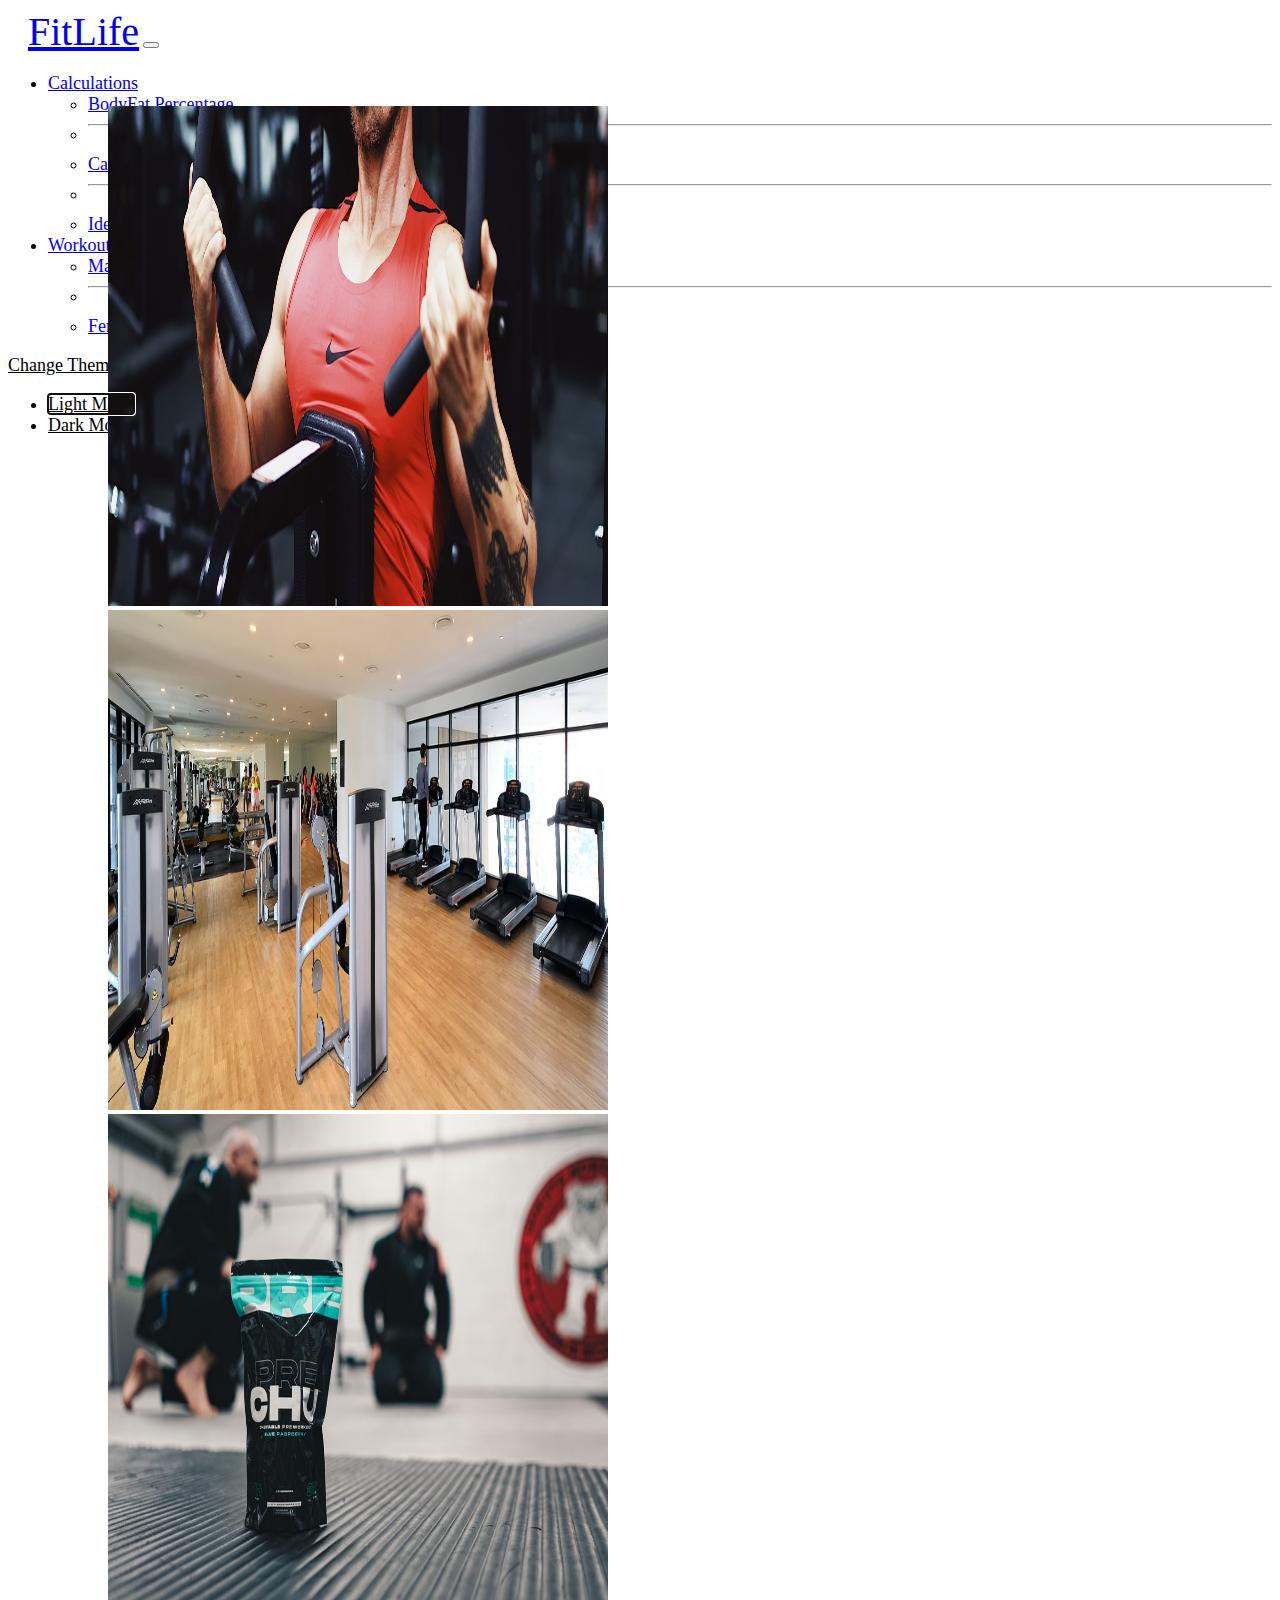
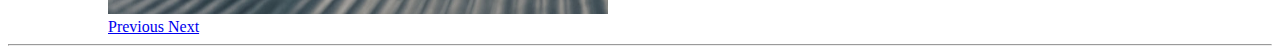
<file: index.html>
<!DOCTYPE html>
<html lang="en">

<head>
  <meta charset="UTF-8">
  <meta name="viewport" content="width=device-width, initial-scale=1.0">
  <title>Welcome To Fitlife</title>
  <link href="https://cdn.jsdelivr.net/npm/bootstrap@5.0.0-beta1/dist/css/bootstrap.min.css" rel="stylesheet"
    integrity="sha384-giJF6kkoqNQ00vy+HMDP7azOuL0xtbfIcaT9wjKHr8RbDVddVHyTfAAsrekwKmP1" crossorigin="anonymous">
  <link rel="stylesheet" href="style.css">
</head>

<body>
  <nav class="navbar navbar-expand-lg navbar-light bg-light navbarMain">
    <div class="container-fluid" style="height: 70px; margin-bottom: 10px; ">
      <a class="navbar-brand" href="#" style="font-weight:normal; font-size:40px; margin-left: 20px;"> FitLife</a>
      <button class="navbar-toggler" type="button" data-bs-toggle="collapse" data-bs-target="#navbarSupportedContent"
        aria-controls="navbarSupportedContent" aria-expanded="false" aria-label="Toggle navigation">
        <span class="navbar-toggler-icon"></span>
      </button>

      <div class="collapse navbar-collapse" id="navbarSupportedContent" style="margin-bottom: 0px; font-size: large; ">
        <ul class="navbar-nav me-auto mb-2 mb-lg-0">
          <li class="nav-item dropdown">
            <a class="nav-link dropdown-toggle" href="#" id="navbarDropdown" role="button" data-bs-toggle="dropdown"
              aria-expanded="false">
              Calculations
            </a>
            <ul class="dropdown-menu" aria-labelledby="navbarDropdown">
              <li><a class="dropdown-item" href="./Calculators/BodyFatCalculator.html">BodyFat Percentage</a></li>
              <li>
                <hr class="dropdown-divider">
              </li>
              <li><a class="dropdown-item" href="./Calculators/CalorieCalculator.html">Calories Calculator</a></li>
              <li>
                <hr class="dropdown-divider">
              </li>
              <li><a class="dropdown-item" href="./Calculators/IdealWeightCalculator.html">Ideal weight Calculator</a>
              </li>
            </ul>
          </li>
          <li class="nav-item dropdown ">
            <a class="nav-link dropdown-toggle " href="#" id="navbarDropdown" role="button" data-bs-toggle="dropdown"
              aria-expanded="false">
              Workout
            </a>
            <ul class="dropdown-menu" aria-labelledby="navbarDropdown">
              <li><a class="dropdown-item" href="./WorkoutRoutines/Male.html">Male</a></li>
              <li>
                <hr class="dropdown-divider">
              </li>
              <li><a class="dropdown-item" href="./WorkoutRoutines/Female.html">Female</a></li>

            </ul>
          </li>
        </ul>
        <div class="nav-item dropdown">
          <a class="nav-link dropdown-toggle themeChangeDropdown" href="#" id="navbarDropdown" role="button"
            data-bs-toggle="dropdown" aria-expanded="false">
            <span id="themeDropDown">Change Theme</span>
          </a>
          <ul class="dropdown-menu" aria-labelledby="navbarDropdown">
            <li><a class="dropdown-item lightMode" href="#" onclick="lightMode()">Light Mode</a></li>
            <li><a class="dropdown-item darkMode" href="#" onclick="darkMode()">Dark Mode</a></li>
          </ul>
        </div>
      </div>
    </div>
  </nav> <br />

  <div class="container">
    <div id="carouselExampleControls" class="carousel slide" data-bs-ride="carousel"
      style="margin: 0px 100px 0px 100px;">
      <div class="carousel-inner">
        <div class="carousel-item active">
          <img src="./IntroductionImages/img1.jpg" class="d-block w-100" height="500" width="500" alt="...">
        </div>
        <div class="carousel-item">
          <img src="./IntroductionImages/img2.jpg" class="d-block w-100" height="500" width="500" alt="...">
        </div>
        <div class="carousel-item">
          <img src="./IntroductionImages/img3.jpg" class="d-block w-100" height="500" width="500" alt="...">
        </div>
      </div>
      <a class="carousel-control-prev" href="#carouselExampleControls" role="button" data-bs-slide="prev">
        <span class="carousel-control-prev-icon" aria-hidden="true"></span>
        <span class="visually-hidden">Previous</span>
      </a>
      <a class="carousel-control-next" href="#carouselExampleControls" role="button" data-bs-slide="next">
        <span class="carousel-control-next-icon" aria-hidden="true"></span>
        <span class="visually-hidden">Next</span>
      </a>
    </div>
    <hr />
  </div>





  <script src="https://cdn.jsdelivr.net/npm/bootstrap@5.0.0-beta1/dist/js/bootstrap.bundle.min.js"
    integrity="sha384-ygbV9kiqUc6oa4msXn9868pTtWMgiQaeYH7/t7LECLbyPA2x65Kgf80OJFdroafW"
    crossorigin="anonymous"></script>
  <script src="themeChange.js"></script>
</body>

</html>
</file>
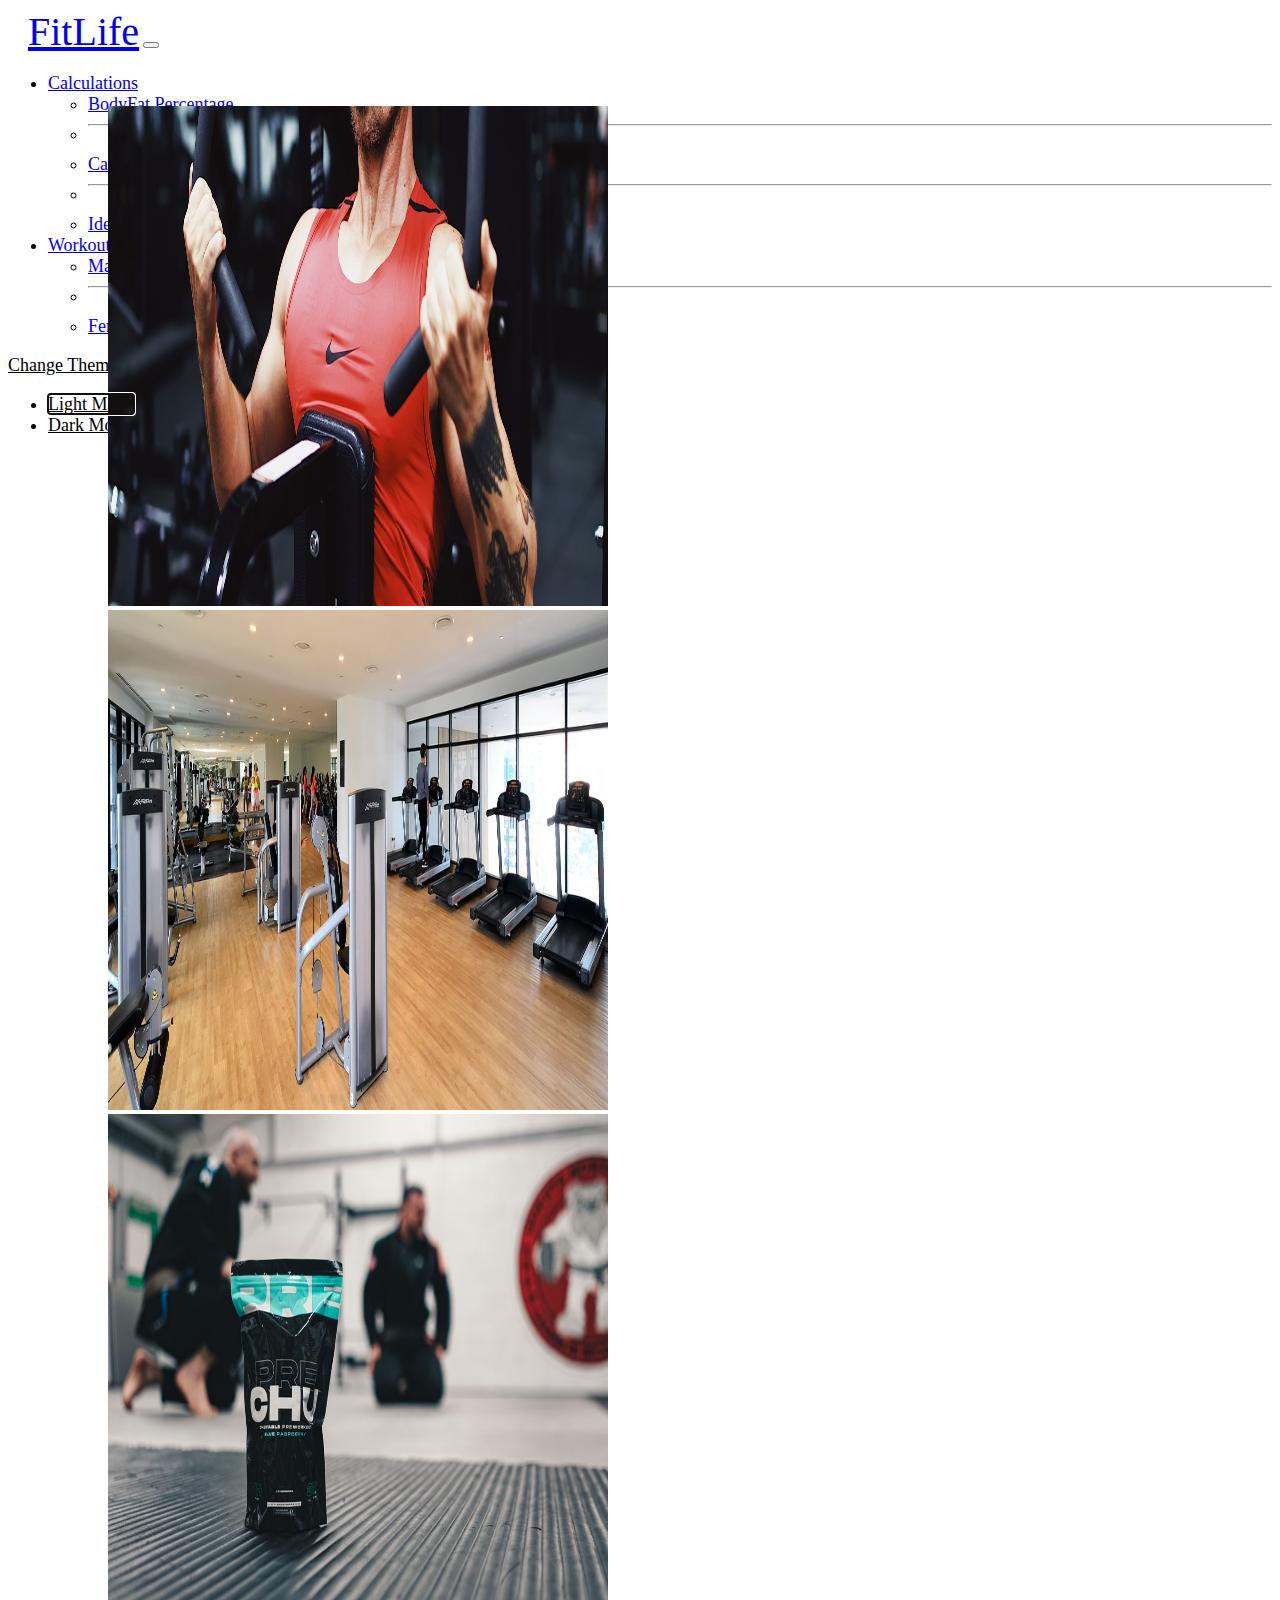
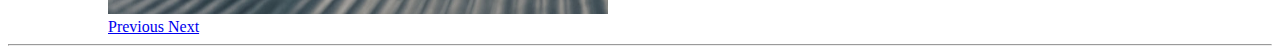
<file: introduction.html>
<!DOCTYPE html>
<html lang="en">
<head>
    <meta charset="UTF-8">
    <meta name="viewport" content="width=device-width, initial-scale=1.0">
    <title>Welcome To Fitlife</title>
    <link href="https://cdn.jsdelivr.net/npm/bootstrap@5.0.0-beta1/dist/css/bootstrap.min.css" rel="stylesheet"
    integrity="sha384-giJF6kkoqNQ00vy+HMDP7azOuL0xtbfIcaT9wjKHr8RbDVddVHyTfAAsrekwKmP1" crossorigin="anonymous">
    <link rel="stylesheet" href="style.css">
</head>
<body>
    <nav class="navbar navbar-expand-lg navbar-light bg-light navbarMain">
        <div class="container-fluid" style="height: 70px; margin-bottom: 10px; ">
          <a class="navbar-brand" href="#" style="font-weight:normal; font-size:40px; margin-left: 20px;"> FitLife</a>
          <button class="navbar-toggler" type="button" data-bs-toggle="collapse" data-bs-target="#navbarSupportedContent"
            aria-controls="navbarSupportedContent" aria-expanded="false" aria-label="Toggle navigation">
            <span class="navbar-toggler-icon"></span>
          </button>
    
          <div class="collapse navbar-collapse" id="navbarSupportedContent" style="margin-bottom: 0px; font-size: large; ">
            <ul class="navbar-nav me-auto mb-2 mb-lg-0">
              <li class="nav-item dropdown">
                <a class="nav-link dropdown-toggle" href="#" id="navbarDropdown" role="button" data-bs-toggle="dropdown"
                  aria-expanded="false">
                  Calculations
                </a>
                <ul class="dropdown-menu" aria-labelledby="navbarDropdown">
                  <li><a class="dropdown-item" href="./Calculators/BodyFatCalculator.html">BodyFat Percentage</a></li>
                  <li>
                    <hr class="dropdown-divider">
                  </li>
                  <li><a class="dropdown-item" href="./Calculators/CalorieCalculator.html">Calories Calculator</a></li>
                  <li>
                    <hr class="dropdown-divider">
                  </li>
                  <li><a class="dropdown-item" href="./Calculators/IdealWeightCalculator.html">Ideal weight Calculator</a></li>
                </ul>
              </li>
              <li class="nav-item dropdown ">
                <a class="nav-link dropdown-toggle " href="#" id="navbarDropdown" role="button" data-bs-toggle="dropdown"
                  aria-expanded="false">
                  Workout
                </a>
                <ul class="dropdown-menu" aria-labelledby="navbarDropdown">
                  <li><a class="dropdown-item" href="./WorkoutRoutines/Male.html">Male</a></li>
                  <li>
                    <hr class="dropdown-divider">
                  </li>
                  <li><a class="dropdown-item" href="./WorkoutRoutines/Female.html">Female</a></li>
    
                </ul>
              </li>
            </ul>
            <div class="nav-item dropdown">
              <a class="nav-link dropdown-toggle themeChangeDropdown" href="#" id="navbarDropdown" 
              role="button" data-bs-toggle="dropdown" aria-expanded="false">
                <span id="themeDropDown">Change Theme</span>
              </a>
              <ul class="dropdown-menu" aria-labelledby="navbarDropdown">
                <li><a class="dropdown-item lightMode" href="#" onclick="lightMode()">Light Mode</a></li>
                <li><a class="dropdown-item darkMode" href="#" onclick="darkMode()">Dark Mode</a></li>
              </ul>
            </div>
          </div>
        </div>
      </nav> <br/>

      <div class="container">
        <div id="carouselExampleControls" class="carousel slide" data-bs-ride="carousel"
          style="margin: 0px 100px 0px 100px;">
          <div class="carousel-inner">
            <div class="carousel-item active">
              <img src="./IntroductionImages/img1.jpg" class="d-block w-100" height="500" width="500" alt="...">
            </div>
            <div class="carousel-item">
              <img src="./IntroductionImages/img2.jpg" class="d-block w-100" height="500" width="500" alt="...">
            </div>
            <div class="carousel-item">
              <img src="./IntroductionImages/img3.jpg" class="d-block w-100" height="500" width="500" alt="...">
            </div>
          </div>
          <a class="carousel-control-prev" href="#carouselExampleControls" role="button" data-bs-slide="prev">
            <span class="carousel-control-prev-icon" aria-hidden="true"></span>
            <span class="visually-hidden">Previous</span>
          </a>
          <a class="carousel-control-next" href="#carouselExampleControls" role="button" data-bs-slide="next">
            <span class="carousel-control-next-icon" aria-hidden="true"></span>
            <span class="visually-hidden">Next</span>
          </a>
        </div>
        <hr />
        </div>

    <script src="https://cdn.jsdelivr.net/npm/bootstrap@5.0.0-beta1/dist/js/bootstrap.bundle.min.js"
    integrity="sha384-ygbV9kiqUc6oa4msXn9868pTtWMgiQaeYH7/t7LECLbyPA2x65Kgf80OJFdroafW"
    crossorigin="anonymous"></script>
    <script src="themeChange.js"></script>
</body>
</html>
</file>
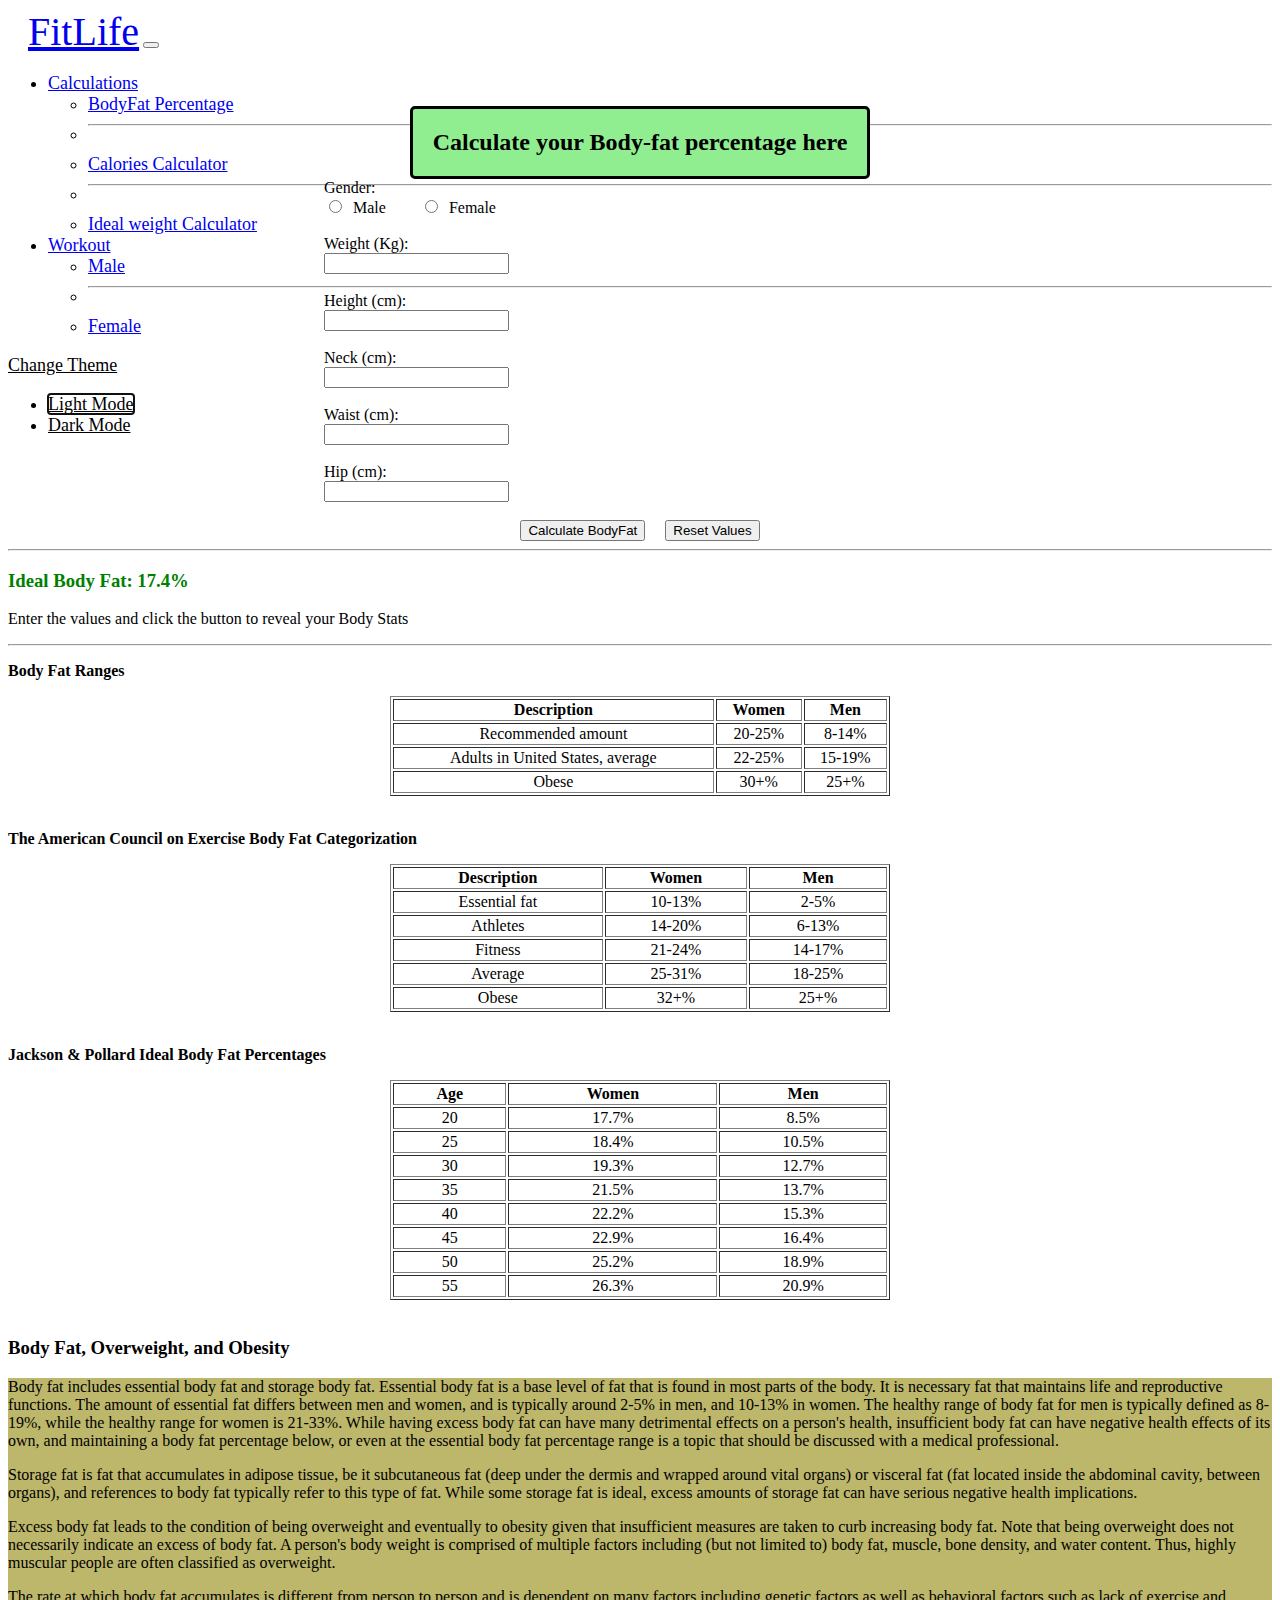
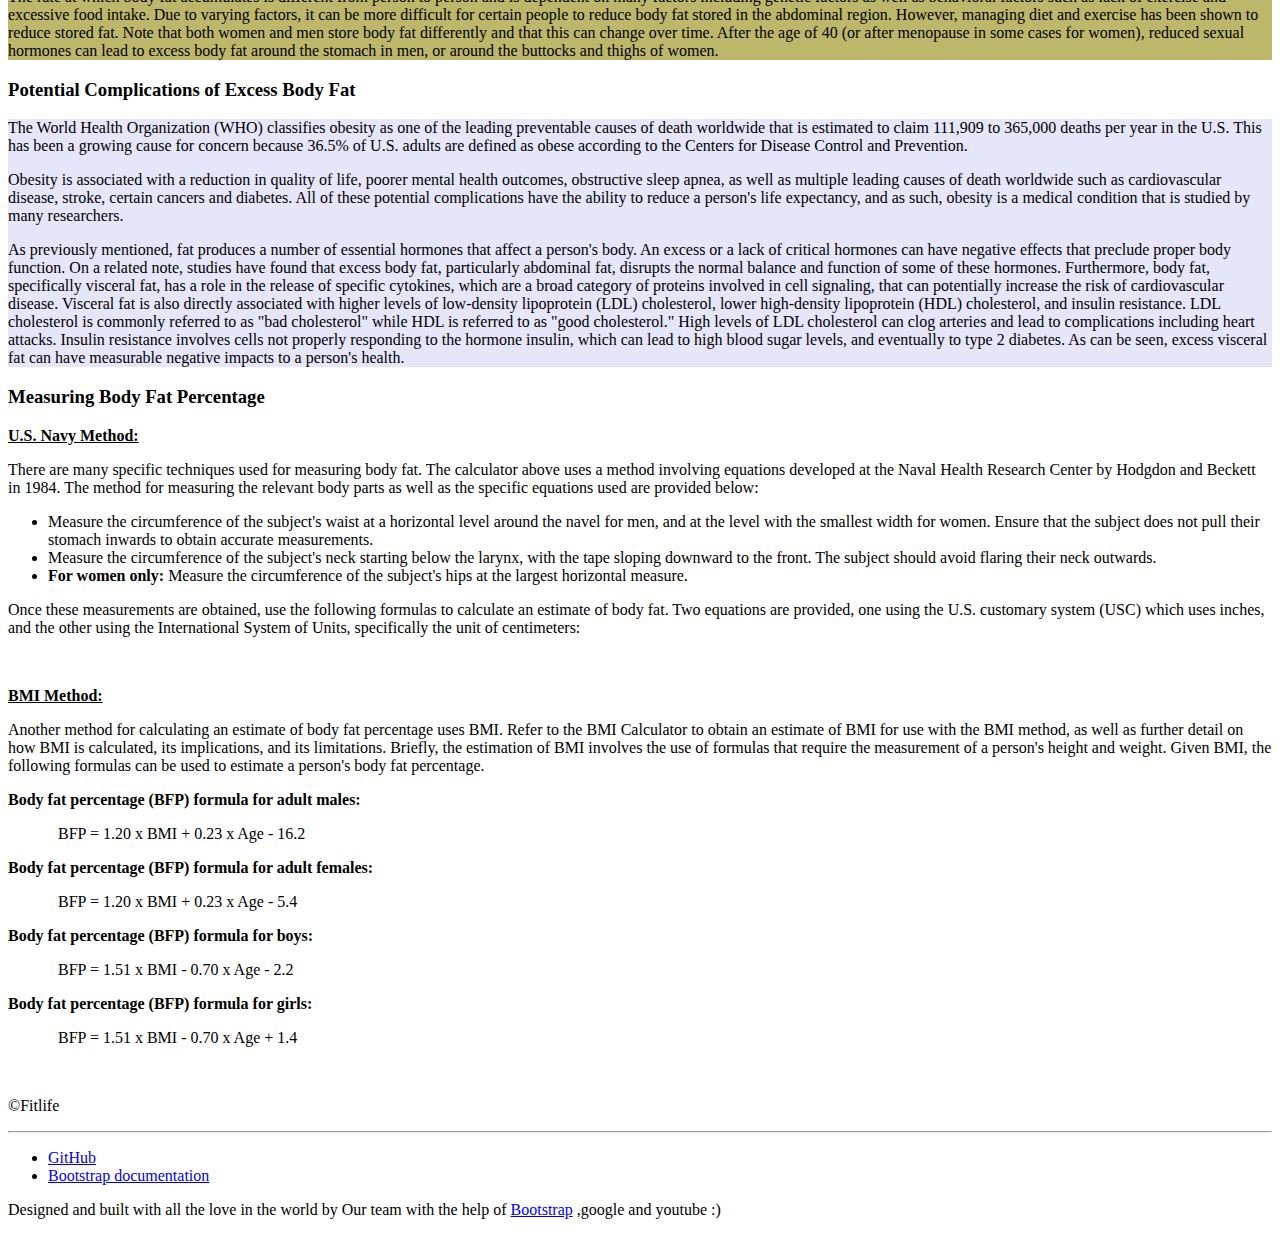
<file: Calculators/BodyFatCalculator.html>
<!DOCTYPE html>
<html lang="en">

<head>
  <meta charset="UTF-8">
  <meta name="viewport" content="width=device-width, initial-scale=1.0">
  <title>Body Fat Calculator</title>
  <link href="https://cdn.jsdelivr.net/npm/bootstrap@5.0.0-beta1/dist/css/bootstrap.min.css" rel="stylesheet"
    integrity="sha384-giJF6kkoqNQ00vy+HMDP7azOuL0xtbfIcaT9wjKHr8RbDVddVHyTfAAsrekwKmP1" crossorigin="anonymous">
  <link rel="stylesheet" href="../style.css">
</head>

<body>
  <nav class="navbar navbar-expand-lg navbar-light bg-light navbarMain">
    <div class="container-fluid" style="height: 70px; margin-bottom: 10px; ">
      <a class="navbar-brand" href="../introduction.html"
        style="font-weight:normal; font-size:40px; margin-left: 20px;"> FitLife</a>
      <button class="navbar-toggler" type="button" data-bs-toggle="collapse" data-bs-target="#navbarSupportedContent"
        aria-controls="navbarSupportedContent" aria-expanded="false" aria-label="Toggle navigation">
        <span class="navbar-toggler-icon"></span>
      </button>

      <div class="collapse navbar-collapse" id="navbarSupportedContent" style="margin-bottom: 0px; font-size: large; ">
        <ul class="navbar-nav me-auto mb-2 mb-lg-0">
          <li class="nav-item dropdown">
            <a class="nav-link dropdown-toggle" href="#" id="navbarDropdown" role="button" data-bs-toggle="dropdown"
              aria-expanded="false">
              Calculations
            </a>
            <ul class="dropdown-menu" aria-labelledby="navbarDropdown">
              <li><a class="dropdown-item" href="./BodyFatCalculator.html">BodyFat Percentage</a></li>
              <li>
                <hr class="dropdown-divider">
              </li>
              <li><a class="dropdown-item" href="./CalorieCalculator.html">Calories Calculator</a></li>
              <li>
                <hr class="dropdown-divider">
              </li>
              <li><a class="dropdown-item" href="./IdealWeightCalculator.html">Ideal weight Calculator</a></li>
            </ul>
          </li>
          <li class="nav-item dropdown ">
            <a class="nav-link dropdown-toggle " href="#" id="navbarDropdown" role="button" data-bs-toggle="dropdown"
              aria-expanded="false">
              Workout
            </a>
            <ul class="dropdown-menu" aria-labelledby="navbarDropdown">
              <li><a class="dropdown-item" href="../WorkoutRoutines/Male.html">Male</a></li>
              <li>
                <hr class="dropdown-divider">
              </li>
              <li><a class="dropdown-item" href="../WorkoutRoutines/Female.html">Female</a></li>

            </ul>
          </li>
        </ul>
        <div class="nav-item dropdown">
          <a class="nav-link dropdown-toggle themeChangeDropdown" href="#" id="navbarDropdown" role="button"
            data-bs-toggle="dropdown" aria-expanded="false">
            <span id="themeDropDown">Change Theme</span>
          </a>
          <ul class="dropdown-menu" aria-labelledby="navbarDropdown">
            <li><a class="dropdown-item lightMode" href="#" onclick="lightMode()">Light Mode</a></li>
            <li><a class="dropdown-item darkMode" href="#" onclick="darkMode()">Dark Mode</a></li>
          </ul>
        </div>
      </div>
    </div>
  </nav><br />

  <div class="container">
    <div style="display: flex;" id="bodyFatPercentage">
      <label id="mainHead"
        style="background-color:lightgreen;  padding: 20px;  font-size:x-large; font-weight: bold; border: 3px solid black; border-radius: 5px ; text-align: center; margin: auto;">
        Calculate your Body-fat percentage here
      </label>
    </div>
    <div id="form-container" style="width: 50%; margin: auto;">
      <div class="form-group">
        <label class="bfLabel">Gender: </label> <br />
        <input type="radio" style="margin-right: 7px;" id="gender" name="gender" value="male" class="rad" />
        <span style="margin-right: 30px;">Male</span>
        <input type="radio" style="margin-right: 7px;" id="gender" name="gender" value="female" class="rad" />
        <span style="margin-right: 30px;">Female</span>
      </div><br />
      <div class="form-group">
        <label class="bfLabel">Weight (Kg): </label> <br />
        <input type="number" class="form-control" id="weight" />
      </div><br />
      <div class="form-group">
        <label class="bfLabel">Height (cm): </label> <br />
        <input type="number" class="form-control" id="height" />
      </div><br />
      <div class="form-group">
        <label class="bfLabel">Neck (cm): </label> <br />
        <input type="number" class="form-control" id="neck" />
      </div><br />
      <div class="form-group">
        <label class="bfLabel">Waist (cm): </label> <br />
        <input type="number" class="form-control" id="waist" />
      </div><br />
      <div class="form-group">
        <label class="bfLabel">Hip (cm): </label> <br />
        <input type="number" class="form-control" id="hip" />
      </div><br />
      <div class="form-group" style="display: flex;">
        <button type="button" data-bs-toggle="popover" title="Popover title" class="btn btn-success"
          style="margin-left: auto;" onclick="resultcalculate();">Calculate BodyFat</button>
        <span style="margin: 10px;"></span>
        <button class="btn btn-danger" style="margin-right: auto;" onclick="resetValues();">Reset Values</button>
      </div>
    </div>
    <hr />


    <h3 style="color: green">Ideal Body Fat: 17.4%</h3>
    <p>Enter the values and click the button to reveal your Body Stats</p>

    <table id="resulttable" style="display: none;" class="table">
      <tbody>
        <tr>
          <th scope="row">Body Fat (U.S. Navy Method)</th>
          <td class="res" id="fatpercentage"></td>
          <td class="BFformula-table">%</td>
        </tr>
        <tr>
          <th scope="row">Body Fat Category</th>
          <td class="res" id="fitness"></td>
          <td class="BFformula-table"></td>
        </tr>
        <tr>
          <th scope="row">Body Fat Mass</th>
          <td class="res" id="bodyfatmass"></td>
          <td class="BFformula-table">Kgs</td>
        </tr>
        <tr class="tablebase">
          <th scope="row">Lean Body Mass</th>
          <td class="res" id="leanbodymass"></td>
          <td class="BFformula-table">Kgs</td>
        </tr>
      </tbody>
    </table>
    </table>
    <hr />


    <p><b class="heading">Body Fat Ranges</b></p>
    <table style="width: 500px; text-align: center; margin: auto;" border="border" class="infoTable">
      <tr>
        <th>Description</th>
        <th>Women</th>
        <th>Men</th>
      </tr>
      <tr>
        <td>Recommended amount</td>
        <td class="">20-25%</td>
        <td class="">8-14%</td>
      </tr>
      <tr>
        <td>Adults in United States, average</td>
        <td class="">22-25%</td>
        <td class="">15-19%</td>
      </tr>
      <tr class="tablebase">
        <td>Obese</td>
        <td class="">30+%</td>
        <td class="">25+%</td>
      </tr>
    </table>

    <br>
    <p><b class="heading">The American Council on Exercise Body Fat Categorization</b></p>
    <table border="border" style="width: 500px; text-align: center; margin: auto;" class="infoTable">
      <tr>
        <th>Description</th>
        <th>Women</th>
        <th>Men</th>
      </tr>
      <tr>
        <td>Essential fat</td>
        <td class="">10-13%</td>
        <td class="">2-5%</td>
      </tr>
      <tr>
        <td>Athletes</td>
        <td class="">14-20%</td>
        <td class="">6-13%</td>
      </tr>
      <tr>
        <td>Fitness</td>
        <td class="">21-24%</td>
        <td class="">14-17%</td>
      </tr>
      <tr>
        <td>Average</td>
        <td class="">25-31%</td>
        <td class="">18-25%</td>
      </tr>
      <tr class="tablebase">
        <td>Obese</td>
        <td class="">32+%</td>
        <td class="">25+%</td>
      </tr>
    </table>

    <br>
    <p><b class="heading">Jackson & Pollard Ideal Body Fat Percentages</b></p>
    <table border="border" style="width: 500px; text-align: center; margin: auto;" class="infoTable">
      <tr>
        <th>Age</th>
        <th>Women</th>
        <th>Men</th>
      </tr>
      <tr>
        <td>20</td>
        <td>17.7%</td>
        <td>8.5%</td>
      </tr>
      <tr>
        <td>25</td>
        <td>18.4%</td>
        <td>10.5%</td>
      </tr>
      <tr>
        <td>30</td>
        <td>19.3%</td>
        <td>12.7%</td>
      </tr>
      <tr>
        <td>35</td>
        <td>21.5%</td>
        <td>13.7%</td>
      </tr>
      <tr>
        <td>40</td>
        <td>22.2%</td>
        <td>15.3%</td>
      </tr>
      <tr>
        <td>45</td>
        <td>22.9%</td>
        <td>16.4%</td>
      </tr>
      <tr>
        <td>50</td>
        <td>25.2%</td>
        <td>18.9%</td>
      </tr>
      <tr class="tablebase">
        <td>55</td>
        <td>26.3%</td>
        <td>20.9%</td>
      </tr>
    </table>


    <br>
    <p>
    <h3>Body Fat, Overweight, and Obesity</h3>

    <div class="textpara" style="background-color:darkkhaki" id="textpara1">
      <p>Body fat includes essential body fat and storage body fat. Essential body fat is a base level of fat that is
        found
        in most parts of the body. It is necessary fat that maintains life and reproductive functions. The amount of
        essential fat differs between men and women, and is typically around 2-5% in men, and 10-13% in women. The
        healthy
        range of body fat for men is typically defined as 8-19%, while the healthy range for women is 21-33%. While
        having
        excess body fat can have many detrimental effects on a person's health, insufficient body fat can have negative
        health effects of its own, and maintaining a body fat percentage below, or even at the essential body fat
        percentage
        range is a topic that should be discussed with a medical professional.</p>
      <p>Storage fat is fat that accumulates in adipose tissue, be it subcutaneous fat (deep under the dermis and
        wrapped
        around vital organs) or visceral fat (fat located inside the abdominal cavity, between organs), and references
        to
        body fat typically refer to this type of fat. While some storage fat is ideal, excess amounts of storage fat can
        have serious negative health implications. </p>
      <p>Excess body fat leads to the condition of being overweight and eventually to obesity given that insufficient
        measures are taken to curb increasing body fat. Note that being overweight does not necessarily indicate an
        excess
        of body fat. A person's body weight is comprised of multiple factors including (but not limited to) body fat,
        muscle, bone density, and water content. Thus, highly muscular people are often classified as overweight. </p>
      <p>The rate at which body fat accumulates is different from person to person and is dependent on many factors
        including genetic factors as well as behavioral factors such as lack of exercise and excessive food intake. Due
        to
        varying factors, it can be more difficult for certain people to reduce body fat stored in the abdominal region.
        However, managing diet and exercise has been shown to reduce stored fat. Note that both women and men store body
        fat
        differently and that this can change over time. After the age of 40 (or after menopause in some cases for
        women),
        reduced sexual hormones can lead to excess body fat around the stomach in men, or around the buttocks and thighs
        of
        women. </p>
    </div>

    <h3>Potential Complications of Excess Body Fat</h3>
    <div class="textpara" style="background-color:lavender" id="textpara2">
      <p>The World Health Organization (WHO) classifies obesity as one of the leading preventable causes of death
        worldwide
        that is estimated to claim 111,909 to 365,000 deaths per year in the U.S. This has been a growing
        cause
        for concern because 36.5% of U.S. adults are defined as obese according to the Centers for Disease Control and
        Prevention.</p>
      <p>Obesity is associated with a reduction in quality of life, poorer mental health outcomes, obstructive sleep
        apnea,
        as well as multiple leading causes of death worldwide such as cardiovascular disease, stroke, certain cancers
        and
        diabetes. All of these potential complications have the ability to reduce a person's life expectancy,
        and as such, obesity is a medical condition that is studied by many researchers.</p>
      <p>As previously mentioned, fat produces a number of essential hormones that affect a person's body. An excess or
        a
        lack of critical hormones can have negative effects that preclude proper body function. On a related note,
        studies
        have found that excess body fat, particularly abdominal fat, disrupts the normal balance and function of some of
        these hormones. Furthermore, body fat, specifically visceral fat, has a role in the release of specific
        cytokines,
        which are a broad category of proteins involved in cell signaling, that can potentially increase the risk of
        cardiovascular disease. Visceral fat is also directly associated with higher levels of low-density lipoprotein
        (LDL)
        cholesterol, lower high-density lipoprotein (HDL) cholesterol, and insulin resistance. LDL cholesterol
        is commonly referred to as "bad cholesterol" while HDL is referred to as "good cholesterol." High levels of LDL
        cholesterol can clog arteries and lead to complications including heart attacks. Insulin resistance involves
        cells
        not properly responding to the hormone insulin, which can lead to high blood sugar levels, and eventually to
        type
        2
        diabetes. As can be seen, excess visceral fat can have measurable negative impacts to a person's
        health.
      </p>
    </div>

    <h3>Measuring Body Fat Percentage</h3>
    <p><u><b>U.S. Navy Method:</b></u></p>
    <p>There are many specific techniques used for measuring body fat. The calculator above uses a method involving
      equations developed at the Naval Health Research Center by Hodgdon and Beckett in 1984. The method for measuring
      the
      relevant body parts as well as the specific equations used are provided below:</p>
    <ul>
      <li>Measure the circumference of the subject's waist at a horizontal level around the navel for men, and at the
        level with the smallest width for women. Ensure that the subject does not pull their stomach inwards to obtain
        accurate measurements.</li>
      <li>Measure the circumference of the subject's neck starting below the larynx, with the tape sloping downward to
        the
        front. The subject should avoid flaring their neck outwards.</li>
      <li><b>For women only:</b> Measure the circumference of the subject's hips at the largest horizontal measure.
      </li>
    </ul>
    <p>Once these measurements are obtained, use the following formulas to calculate an estimate of body fat. Two
      equations are provided, one using the U.S. customary system (USC) which uses inches, and the other using the
      International System of Units, specifically the unit of centimeters:</p>





    <br>
    <p><u><b>BMI Method:</b></u></p>
    <p>Another method for calculating an estimate of body fat percentage uses BMI. Refer to the BMI Calculator to obtain
      an estimate of BMI for use with the BMI method, as well as further detail on how BMI is calculated, its
      implications, and its limitations. Briefly, the estimation of BMI involves the use of formulas that require the
      measurement of a person's height and weight. Given BMI, the following formulas can be used to estimate a person's
      body fat percentage.</p>
    <p><b>Body fat percentage (BFP) formula for adult males:</b></p>
    <p style="padding-left: 50px;">
      BFP = 1.20 x BMI + 0.23 x Age - 16.2
    </p>

    <p><b>Body fat percentage (BFP) formula for adult females:</b></p>
    <p style="padding-left: 50px;">
      BFP = 1.20 x BMI + 0.23 x Age - 5.4
    </p>

    <p><b>Body fat percentage (BFP) formula for boys:</b></p>
    <p style="padding-left: 50px;">
      BFP = 1.51 x BMI - 0.70 x Age - 2.2
    </p>
    <p><b>Body fat percentage (BFP) formula for girls:</b></p>
    <p style="padding-left: 50px;">
      BFP = 1.51 x BMI - 0.70 x Age + 1.4
    </p>
    <br>
  </div>
  </p>
  </div>
  </div>

  <footer class="bd-footer p-3 p-md-5 mt-5 bg-light text-center text-sm-start">
    <div class="container">
      <p>
        &#169;Fitlife
      </p>
      <hr>
      <ul class="bd-footer-links ps-0 mb-3">
        <li class="d-inline-block"><a href="https://github.com/Rayyan1701/webDevProject-1">GitHub</a></li>
        <li class="d-inline-block ms-3"><a
            href="https://getbootstrap.com/docs/5.0/getting-started/introduction/">Bootstrap documentation</a></li>

      </ul>
      <p class="mb-0">Designed and built with all the love in the world by Our team with the help of <a
          href="https://getbootstrap.com/docs/5.0/getting-started/introduction/">Bootstrap</a> ,google and youtube :)</p>
    </div>
  </footer>

  <script src="https://cdn.jsdelivr.net/npm/bootstrap@5.0.0-beta1/dist/js/bootstrap.bundle.min.js"
    integrity="sha384-ygbV9kiqUc6oa4msXn9868pTtWMgiQaeYH7/t7LECLbyPA2x65Kgf80OJFdroafW"
    crossorigin="anonymous"></script>
  <script src="./BodyFatCalculator.js"></script>
  <script src="./themes/TcBfc.js"></script>
  <!-- <script>
      const resTable = document.getElementById('resulttable')
      function lightMode()
      {
        resTable.style.borderColor = "black"
        resTable.style.color = "black"
      }
      function darkMode()
      {
        resTable.style.borderColor = "white"
        resTable.style.color = "white"
      }
    </script> -->
</body>

</html>
</file>
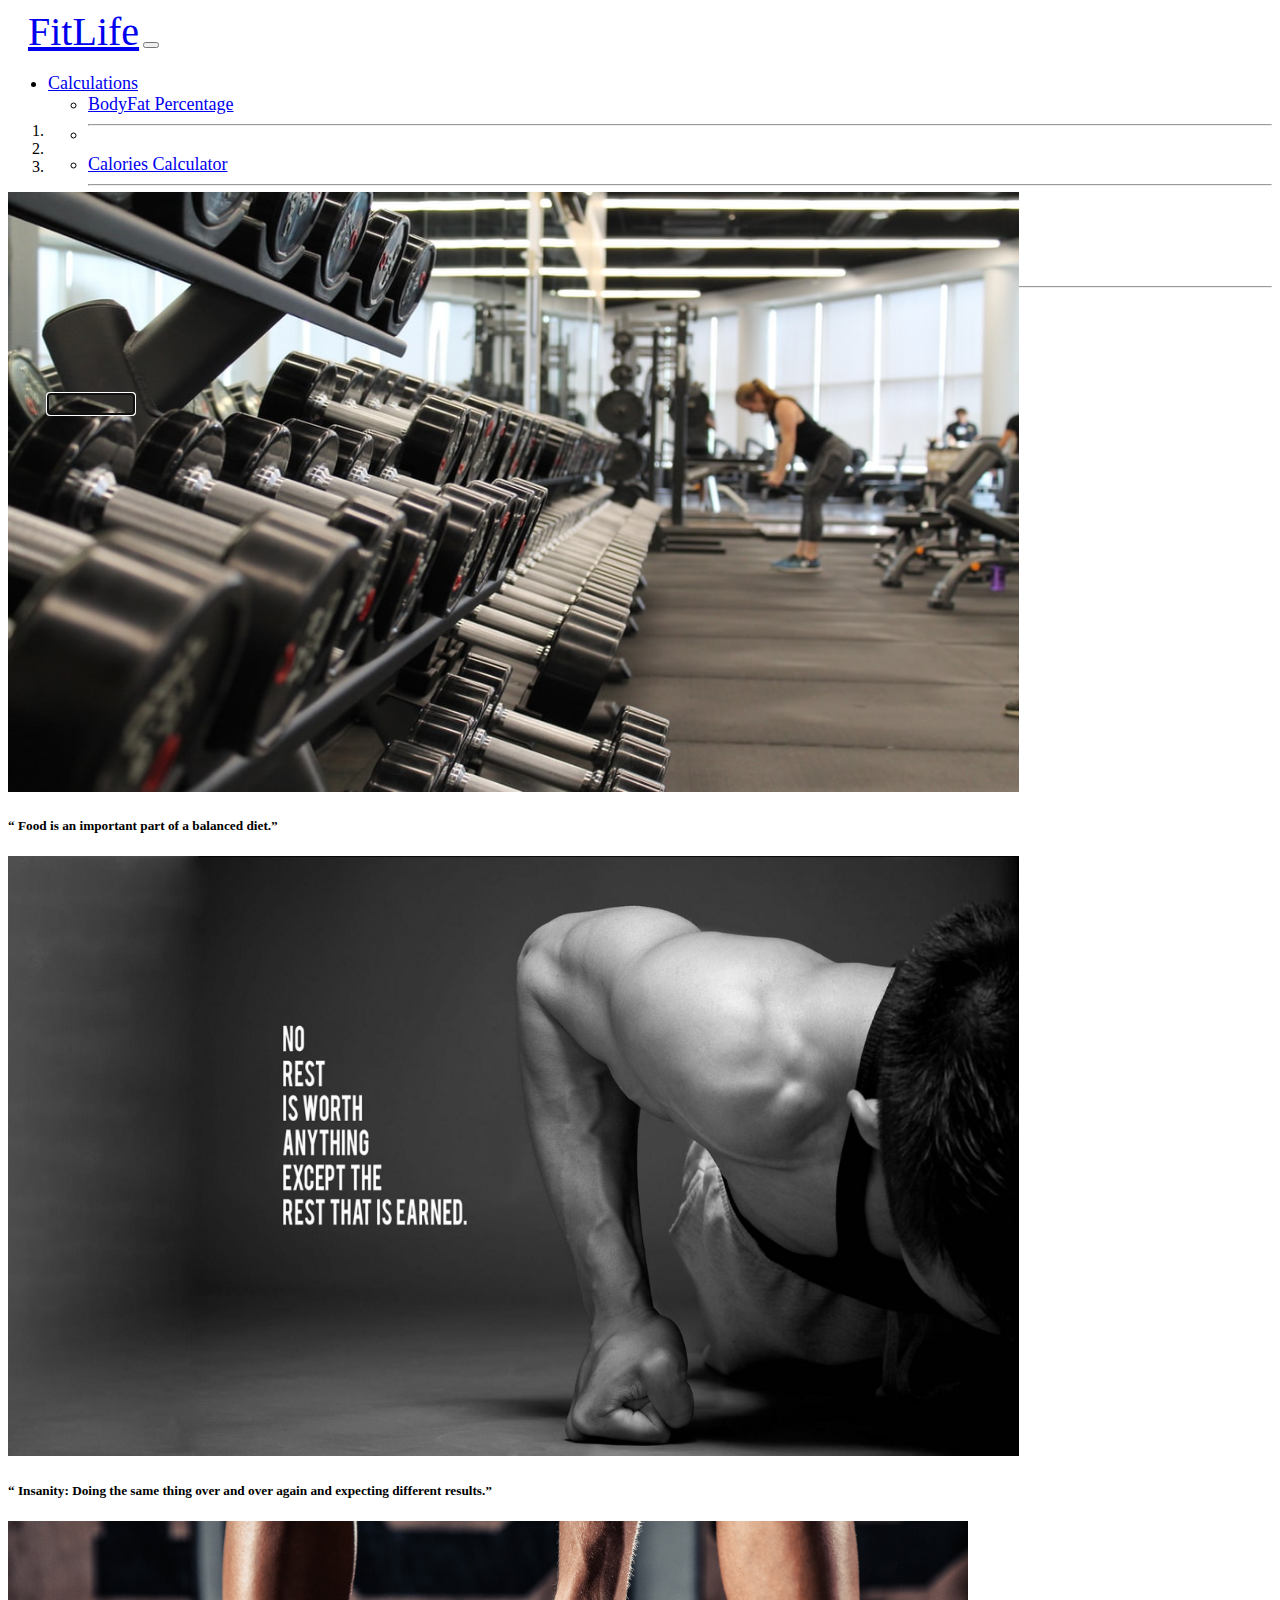
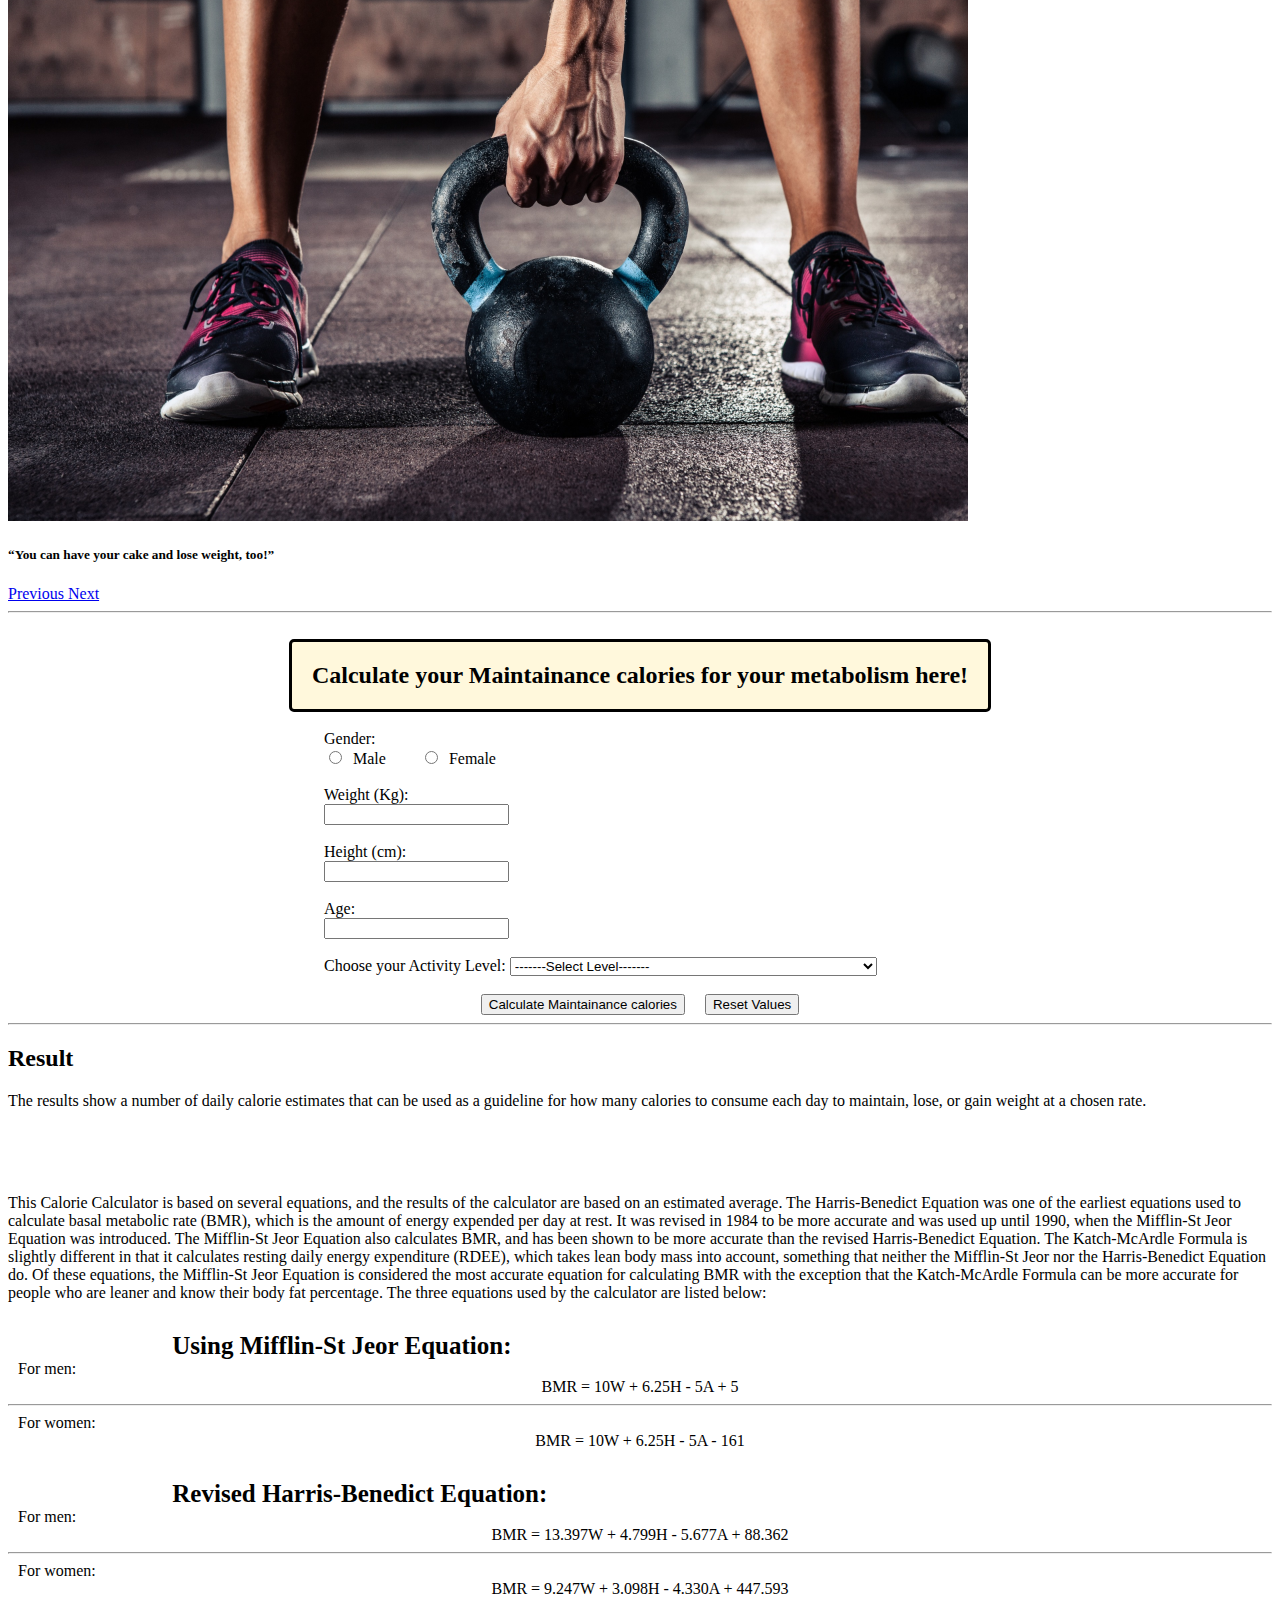
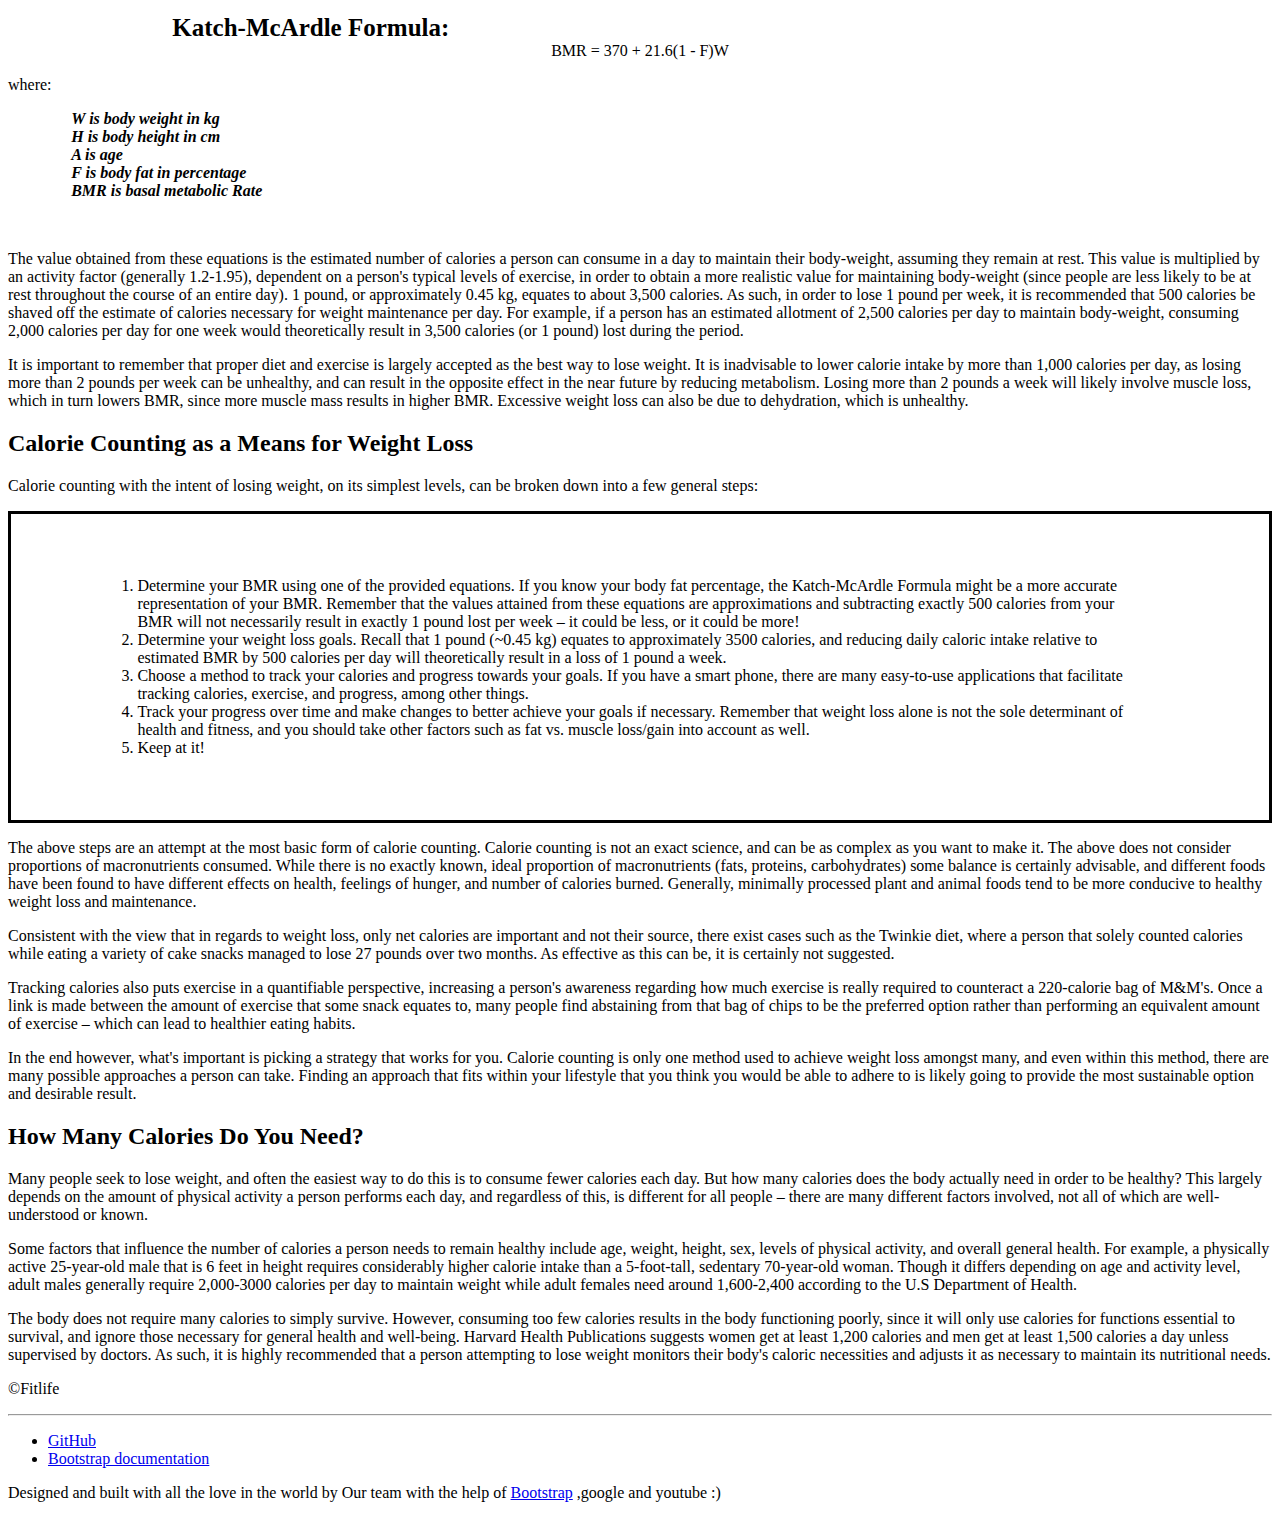
<file: Calculators/CalorieCalculator.html>
<!DOCTYPE html>
<html lang="en">

<head>
  <meta charset="UTF-8">
  <meta name="viewport" content="width=device-width, initial-scale=1.0">
  <title>Calorie Calculator</title>
  <link href="https://cdn.jsdelivr.net/npm/bootstrap@5.0.0-beta1/dist/css/bootstrap.min.css" rel="stylesheet"
    integrity="sha384-giJF6kkoqNQ00vy+HMDP7azOuL0xtbfIcaT9wjKHr8RbDVddVHyTfAAsrekwKmP1" crossorigin="anonymous">
  <link rel="stylesheet" href="../style.css">
</head>

<body>
  <nav class="navbar navbar-expand-lg navbar-light bg-light navbarMain">
    <div class="container-fluid" style="height: 70px; margin-bottom: 10px; ">
      <a class="navbar-brand" href="../introduction.html"
        style="font-weight:normal; font-size:40px; margin-left: 20px;"> FitLife</a>
      <button class="navbar-toggler" type="button" data-bs-toggle="collapse" data-bs-target="#navbarSupportedContent"
        aria-controls="navbarSupportedContent" aria-expanded="false" aria-label="Toggle navigation">
        <span class="navbar-toggler-icon"></span>
      </button>

      <div class="collapse navbar-collapse" id="navbarSupportedContent" style="margin-bottom: 0px; font-size: large; ">
        <ul class="navbar-nav me-auto mb-2 mb-lg-0">
          <li class="nav-item dropdown">
            <a class="nav-link dropdown-toggle" href="#" id="navbarDropdown" role="button" data-bs-toggle="dropdown"
              aria-expanded="false">
              Calculations
            </a>
            <ul class="dropdown-menu" aria-labelledby="navbarDropdown">
              <li><a class="dropdown-item" href="./BodyFatCalculator.html">BodyFat Percentage</a></li>
              <li>
                <hr class="dropdown-divider">
              </li>
              <li><a class="dropdown-item" href="./CalorieCalculator.html">Calories Calculator</a></li>
              <li>
                <hr class="dropdown-divider">
              </li>
              <li><a class="dropdown-item" href="./IdealWeightCalculator.html">Ideal weight Calculator</a></li>
            </ul>
          </li>
          <li class="nav-item dropdown ">
            <a class="nav-link dropdown-toggle " href="#" id="navbarDropdown" role="button" data-bs-toggle="dropdown"
              aria-expanded="false">
              Workout
            </a>
            <ul class="dropdown-menu" aria-labelledby="navbarDropdown">
              <li><a class="dropdown-item" href="../WorkoutRoutines/Male.html">Male</a></li>
              <li>
                <hr class="dropdown-divider">
              </li>
              <li><a class="dropdown-item" href="../WorkoutRoutines/Female.html">Female</a></li>

            </ul>
          </li>
        </ul>
        <div class="nav-item dropdown">
          <a class="nav-link dropdown-toggle themeChangeDropdown" href="#" id="navbarDropdown" role="button"
            data-bs-toggle="dropdown" aria-expanded="false">
            <span id="themeDropDown">Change Theme</span>
          </a>
          <ul class="dropdown-menu" aria-labelledby="navbarDropdown">
            <li><a class="dropdown-item lightMode" href="#" onclick="lightMode()">Light Mode</a></li>
            <li><a class="dropdown-item darkMode" href="#" onclick="darkMode()">Dark Mode</a></li>
          </ul>
        </div>
      </div>
    </div>
  </nav><br />

  <div class="container">
    <div id="carouselExampleCaptions" class="carousel slide" data-bs-ride="carousel">
      <ol class="carousel-indicators">
        <li data-bs-target="#carouselExampleCaptions" data-bs-slide-to="0" class="active"></li>
        <li data-bs-target="#carouselExampleCaptions" data-bs-slide-to="1"></li>
        <li data-bs-target="#carouselExampleCaptions" data-bs-slide-to="2"></li>
      </ol>
      <div class="carousel-inner">
        <div class="carousel-item  active">
          <img src="./CalorieCalculatorImages/img1.jfif" style="height: 600px; width: 80%;" class="d-block w-100"
            alt="...">
          <div class="carousel-caption d-none d-md-block">
            <h5> “ Food is an important part of a balanced diet.” </h5>

          </div>
        </div>
        <div class="carousel-item">
          <img src="./CalorieCalculatorImages/img2.jpg" style="height: 600px; width: 80%;" class="d-block w-100"
            alt="...">
          <div class="carousel-caption d-none d-md-block">
            <h5>“ Insanity: Doing the same thing over and over again and expecting different results.”</h5>

          </div>
        </div>
        <div class="carousel-item">
          <img src="./CalorieCalculatorImages/img3.jpg" style="height: 600px;" style="height: 800px; width: 80%;"
            class="d-block w-100" alt="...">
          <div class="carousel-caption d-none d-md-block">
            <h5>“You can have your cake and lose weight, too!”</h5>

          </div>
        </div>
      </div>
      <a class="carousel-control-prev" href="#carouselExampleCaptions" role="button" data-bs-slide="prev">
        <span class="carousel-control-prev-icon" aria-hidden="true"></span>
        <span class="visually-hidden">Previous</span>
      </a>
      <a class="carousel-control-next" href="#carouselExampleCaptions" role="button" data-bs-slide="next">
        <span class="carousel-control-next-icon" aria-hidden="true"></span>
        <span class="visually-hidden">Next</span>
      </a>
    </div>

    <hr />


    <div class="date" style="display: flex; background-color:khaki; color: black">
      <span style="margin: auto;" id="time"></span>
    </div>
    <br>

    <div style="display: flex;" id="maintainancecalories">
      <label id="mainHead"
        style="background-color:cornsilk;  padding: 20px;  font-size:x-large; font-weight: bold; border: 3px solid black; border-radius: 5px ; text-align: center; margin: auto;">
        Calculate your Maintainance calories for your metabolism here!
      </label>
    </div><br>
    <div id="form-container" style="width: 50%; margin: auto;">
      <div class="form-group">
        <label class="bfLabel">Gender: </label> <br />
        <input type="radio" style="margin-right: 7px;" id="gender" name="gender" value="male" class="rad" />
        <span style="margin-right: 30px;">Male</span>
        <input type="radio" style="margin-right: 7px;" id="gender" name="gender" value="female" class="rad" />
        <span style="margin-right: 30px;">Female</span>
      </div><br />
      <div class="form-group">
        <label class="bfLabel">Weight (Kg): </label> <br />
        <input type="number" class="form-control" id="weight" />
      </div><br />
      <div class="form-group">
        <label class="bfLabel">Height (cm): </label> <br />
        <input type="number" class="form-control" id="height" />
      </div><br />
      <div class="form-group">
        <label class="bfLabel">Age: </label> <br />
        <input type="number" class="form-control" id="age" />
      </div><br />
      <div class="form-group">
        <label class="bfLabel" id="activityLevel">Choose your Activity Level: </label>
        <select class="form-control" id="floatingSelectGrid">
          <option value=0><i>-------Select Level-------</i></option>
          <option value=1>Basic metabolic Rate</option>
          <option value=1.2>Little or no Exercise in a week</option>
          <option value=1.374>Light: exercise 1-3 times a week</option>
          <option value=1.465>Moderate: exercise 4-5 times a week</option>
          <option value=1.549>Active: daily exercise or intense exercise 3-4 times a week</option>
          <option value=1.725>Very Active: Intense exercise 6-7 times a week</option>
          <option value=1.9>Extra active: Very intense exercise daily</option>
        </select>
      </div><br />

      <div class="form-group" style="display: flex;">
        <button type="button" data-bs-toggle="popover" title="Popover title"
          data-bs-content="And here's some amazing content. It's very engaging. Right?" class="btn btn-success"
          style="margin-left: auto;" onclick="calculatecalories();">Calculate
          Maintainance calories</button>
        <span style="margin: 10px;"></span>
        <button class="btn btn-danger" style="margin-right: auto;" onclick="reset();">Reset Values</button>
      </div>
    </div>
    <hr />
    <h2>Result</h2>
    <p>
      The results show a number of daily calorie estimates that can be used as a guideline for how many calories to
      consume each day to maintain, lose, or gain weight at a chosen rate. </p>

    <table id="calorieresulttable" style="display: none;" class="table">

      <tbody>
        <tr>
          <th>
            <h4>Maintainance calories</h4>
            <h6>to maintain weight</h6>
          </th>
          <td class="res" id="maintain"></td>
          <td class="BFformula-table">calories/day</td>
        </tr>
        <tr>
          <th>
            <h4>Mild weight loss</h4>
            <h6>To lose 0.25 kg per week</h6>
          </th>
          <td class="res" id="mildloss"></td>
          <td class="BFformula-table">calories/day</td>
        </tr>
        <tr>
          <th>
            <h4>Weight loss</h4>
            <h6>To lose 0.5 kg per week</h6>
          </th>
          <td class="res" id="loss"></td>
          <td class="BFformula-table">calories/day</td>
        </tr>
        <tr class="tablebase">
          <th>
            <h4>Extreme weight loss</h4>
            <h6>To lose 1 kg per week</h6>
          </th>
          <td class="res" id="extremeloss"></td>
          <td class="BFformula-table">calories/day</td>
        </tr>
      </tbody>
    </table>

    <br />
    <div>
      <p class="textcontent">
        <br>
      <p>This Calorie Calculator is based on several equations, and the results of the calculator
        are based on an estimated average. The Harris-Benedict Equation was one of the earliest equations used to
        calculate basal metabolic rate (BMR), which is the amount of energy expended per day at rest. It was revised in
        1984 to be more accurate and was used up until 1990, when the Mifflin-St Jeor Equation was introduced. The
        Mifflin-St Jeor Equation also calculates BMR, and has been shown to be more accurate than the revised
        Harris-Benedict Equation. The Katch-McArdle Formula is slightly different in that it calculates resting daily
        energy expenditure (RDEE), which takes lean body mass into account, something that neither the Mifflin-St Jeor
        nor
        the Harris-Benedict Equation do. Of these equations, the Mifflin-St Jeor Equation is considered the most
        accurate
        equation for calculating BMR with the exception that the Katch-McArdle Formula can be more accurate for people
        who
        are leaner and know their body fat percentage. The three equations used by the calculator are listed below:</p>
      <div class="formulabox" id="formulabox">
        <p style="margin: 30px;">
        <div style="font-size: 25px; margin-left: 13%;"><b>Using Mifflin-St Jeor Equation:</b></div>
        <div class="formulatext" id="formulatext1">
          <div style="padding-left:10px;">For men:</div>
          <div style="text-align:center;">BMR = 10W + 6.25H - 5A + 5</div>
          <hr />
          <div style="padding-left:10px;">For women:</div>
          <div style="text-align:center;">BMR = 10W + 6.25H - 5A - 161</div>
        </div>
        </p>
        <p style="margin: 30px;">
        <div style="font-size: 25px; margin-left: 13%;"><b>Revised Harris-Benedict Equation:</b></div>
        <div class="formulatext" id="formulatext2">
          <div style="padding-left:10px;">For men:</div>
          <div style="text-align:center;">BMR = 13.397W + 4.799H - 5.677A + 88.362</div>
          <hr />
          <div style="padding-left:10px;">For women:</div>
          <div style="text-align:center;">BMR = 9.247W + 3.098H - 4.330A + 447.593</div>
        </div>
        </p>
        <p>
        <div style="font-size: 25px; margin-left: 13%;"><b>Katch-McArdle Formula:</b></div>
        <div class="formulatext" id="formulatext3" style="text-align:center;">BMR = 370 + 21.6(1 - F)W</div>
        </p>
        <p>where:<br>
        <div style="padding-left:5%; font-style: italic; font-weight: 600;">
          W is body weight in kg<br>
          H is body height in cm<br>
          A is age<br>
          F is body fat in percentage<br>
          BMR is basal metabolic Rate
        </div>
        </p>
      </div>
      <br>
      <p>The value obtained from these equations is the estimated number of calories a person can
        consume in a day to maintain their body-weight, assuming they remain at rest. This value is multiplied by an
        activity factor (generally 1.2-1.95), dependent on a person's typical levels of exercise, in order to obtain a
        more realistic value for maintaining body-weight (since people are less likely to be at rest throughout the
        course
        of an entire day). 1 pound, or approximately 0.45 kg, equates to about 3,500 calories. As such, in order to lose
        1
        pound per week, it is recommended that 500 calories be shaved off the estimate of calories necessary for weight
        maintenance per day. For example, if a person has an estimated allotment of 2,500 calories per day to maintain
        body-weight, consuming 2,000 calories per day for one week would theoretically result in 3,500 calories (or 1
        pound) lost during the period.</p>
      <p>It is important to remember that proper diet and exercise is largely accepted as the best
        way to lose weight. It is inadvisable to lower calorie intake by more than 1,000 calories per day, as losing
        more
        than 2 pounds per week can be unhealthy, and can result in the opposite effect in the near future by reducing
        metabolism. Losing more than 2 pounds a week will likely involve muscle loss, which in turn lowers BMR, since
        more
        muscle mass results in higher BMR. Excessive weight loss can also be due to dehydration, which is unhealthy.
      </p>

      <h2>Calorie Counting as a Means for Weight Loss</h2>
      <p>Calorie counting with the intent of losing weight, on its simplest levels, can be broken down into a few
        general
        steps:</p>
      <ol style="border: 3px solid black; padding: 5% 10% 5% 10%;">
        <li>Determine your BMR using one of the provided equations. If you know your body fat percentage, the
          Katch-McArdle Formula might be a more accurate representation of your BMR. Remember that the values attained
          from these equations are approximations and subtracting exactly 500 calories from your BMR will not
          necessarily
          result in exactly 1 pound lost per week &ndash; it could be less, or it could be more!</li>
        <li>Determine your weight loss goals. Recall that 1 pound (~0.45 kg) equates to approximately 3500 calories, and
          reducing daily caloric intake relative to estimated BMR by 500 calories per day will theoretically result in a
          loss of 1 pound a week.</li>
        <li>Choose a method to track your calories and progress towards your goals. If you have a smart phone, there are
          many easy-to-use applications that facilitate tracking calories, exercise, and progress, among other things.
        </li>
        <li>Track your progress over time and make changes to better achieve your goals if necessary. Remember that
          weight
          loss alone is not the sole determinant of health and fitness, and you should take other factors such as fat
          vs.
          muscle loss/gain into account as well. </li>
        <li>Keep at it!</li>
      </ol>
      <p>The above steps are an attempt at the most basic form of calorie counting. Calorie counting
        is not an exact science, and can be as complex as you want to make it. The above does not consider proportions
        of
        macronutrients consumed. While there is no exactly known, ideal proportion of macronutrients (fats, proteins,
        carbohydrates) some balance is certainly advisable, and different foods have been found to have different
        effects
        on health, feelings of hunger, and number of calories burned. Generally, minimally processed plant and animal
        foods tend to be more conducive to healthy weight loss and maintenance.</p>

      <p>Consistent with the view that in regards to weight loss, only net calories are important
        and not their source, there exist cases such as the Twinkie diet, where a person that solely counted calories
        while eating a variety of cake snacks managed to lose 27 pounds over two months. As effective as this can be, it
        is certainly not suggested. </p>


      <p>Tracking calories also puts exercise in a quantifiable perspective, increasing a person's
        awareness regarding how much exercise is really required to counteract a 220-calorie bag of M&M's. Once a link
        is
        made between the amount of exercise that some snack equates to, many people find abstaining from that bag of
        chips
        to be the preferred option rather than performing an equivalent amount of exercise &ndash; which can lead to
        healthier eating habits. </p>
      <p>In the end however, what's important is picking a strategy that works for you. Calorie
        counting is only one method used to achieve weight loss amongst many, and even within this method, there are
        many
        possible approaches a person can take. Finding an approach that fits within your lifestyle that you think you
        would be able to adhere to is likely going to provide the most sustainable option and desirable result. </p>

      <a></a>


      <h2>How Many Calories Do You Need?</h2>
      <p>Many people seek to lose weight, and often the easiest way to do this is to consume fewer
        calories each day. But how many calories does the body actually need in order to be healthy? This largely
        depends
        on the amount of physical activity a person performs each day, and regardless of this, is different for all
        people
        &ndash; there are many different factors involved, not all of which are well-understood or known. </p>
      <p>Some factors that influence the number of calories a person needs to remain healthy include
        age, weight, height, sex, levels of physical activity, and overall general health. For example, a physically
        active 25-year-old male that is 6 feet in height requires considerably higher calorie intake than a 5-foot-tall,
        sedentary 70-year-old woman. Though it differs depending on age and activity level, adult males generally
        require
        2,000-3000 calories per day to maintain weight while adult females need around 1,600-2,400 according to the U.S
        Department of Health.</p>
      <p>The body does not require many calories to simply survive. However, consuming too few
        calories results in the body functioning poorly, since it will only use calories for functions essential to
        survival, and ignore those necessary for general health and well-being. Harvard Health Publications suggests
        women
        get at least 1,200 calories and men get at least 1,500 calories a day unless supervised by doctors. As such, it
        is
        highly recommended that a person attempting to lose weight monitors their body's caloric necessities and adjusts
        it as necessary to maintain its nutritional needs.</p>




      <!-- <h2>Calories in Common Foods</h2>
    <table class="cinfoT ">
      <tr>
        <th class="cinfoHd">Food</th>
        <th class="cinfoHdL">Serving Size</th>
        <th class="cinfoHdL">Calories</th>
        <th class="cinfoHdL">kJ</th>
      </tr>
      <tr>
        <td colspan="4"><b>Fruit</b></td>
      </tr>
      <tr>
        <td>Apple</td>
        <td>1 (4 oz.)</td>
        <td>59</td>
        <td>247</td>
      </tr>
      <tr>
        <td>Banana</td>
        <td>1 (6 oz.)</td>
        <td>151</td>
        <td>632</td>
      </tr>
      <tr>
        <td>Grapes</td>
        <td>1 cup</td>
        <td>100</td>
        <td>419</td>
      </tr>
      <tr>
        <td>Orange</td>
        <td>1 (4 oz.)</td>
        <td>53</td>
        <td>222</td>
      </tr>
      <tr>
        <td>Pear</td>
        <td>1 (5 oz.)</td>
        <td>82</td>
        <td>343</td>
      </tr>
      <tr>
        <td>Peach</td>
        <td>1 (6 oz.)</td>
        <td>67</td>
        <td>281</td>
      </tr>
      <tr>
        <td>Pineapple</td>
        <td>1 cup</td>
        <td>82</td>
        <td>343</td>
      </tr>
      <tr>
        <td>Strawberry</td>
        <td>1 cup</td>
        <td>53</td>
        <td>222</td>
      </tr>
      <tr>
        <td>Watermelon</td>
        <td>1 cup</td>
        <td>50</td>
        <td>209</td>
      </tr>

      <tr>
        <td colspan="4"><b>Vegetables</b></td>
      </tr>
      <tr>
        <td>Asparagus</td>
        <td>1 cup</td>
        <td>27</td>
        <td>113</td>
      </tr>
      <tr>
        <td>Broccoli</td>
        <td>1 cup</td>
        <td>45</td>
        <td>188</td>
      </tr>
      <tr>
        <td>Carrots</td>
        <td>1 cup</td>
        <td>50</td>
        <td>209</td>
      </tr>
      <tr>
        <td>Cucumber</td>
        <td>4 oz.</td>
        <td>17</td>
        <td>71</td>
      </tr>
      <tr>
        <td>Eggplant</td>
        <td>1 cup</td>
        <td>35</td>
        <td>147</td>
      </tr>
      <tr>
        <td>Lettuce</td>
        <td>1 cup</td>
        <td>5</td>
        <td>21</td>
      </tr>
      <tr>
        <td>Tomato</td>
        <td>1 cup</td>
        <td>22</td>
        <td>92</td>
      </tr>

      <tr>
        <td colspan="4"><b>Proteins</b></td>
      </tr>
      <tr>
        <td>Beef, regular, cooked</td>
        <td>2 oz.</td>
        <td>142</td>
        <td>595</td>
      </tr>
      <tr>
        <td>Chicken, cooked</td>
        <td>2 oz.</td>
        <td>136</td>
        <td>569</td>
      </tr>
      <tr>
        <td>Tofu</td>
        <td>4 oz.</td>
        <td>86</td>
        <td>360</td>
      </tr>
      <tr>
        <td>Egg</td>
        <td>1 large</td>
        <td>78</td>
        <td>327</td>
      </tr>
      <tr>
        <td>Fish, Catfish, cooked</td>
        <td>2 oz.</td>
        <td>136</td>
        <td>569</td>
      </tr>
      <tr>
        <td>Pork, cooked</td>
        <td>2 oz.</td>
        <td>137</td>
        <td>574</td>
      </tr>
      <tr>
        <td>Shrimp, cooked</td>
        <td>2 oz.</td>
        <td>56</td>
        <td>234</td>
      </tr>

      <tr>
        <td colspan="4"><b>Common Meals/Snacks</b></td>
      </tr>
      <tr>
        <td>Bread, white</td>
        <td>1 slice (1 oz.)</td>
        <td>75</td>
        <td>314</td>
      </tr>
      <tr>
        <td>Butter</td>
        <td>1 tablespoon</td>
        <td>102</td>
        <td>427</td>
      </tr>
      <tr>
        <td>Caesar salad</td>
        <td>3 cups</td>
        <td>481</td>
        <td>2014</td>
      </tr>
      <tr>
        <td>Cheeseburger</td>
        <td>1 sandwich</td>
        <td>285</td>
        <td>1193</td>
      </tr>
      <tr>
        <td>Hamburger</td>
        <td>1 sandwich</td>
        <td>250</td>
        <td>1047</td>
      </tr>
      <tr>
        <td>Dark Chocolate</td>
        <td>1 oz. </td>
        <td>155</td>
        <td>649</td>
      </tr>
      <tr>
        <td>Corn</td>
        <td>1 cup</td>
        <td>132</td>
        <td>553</td>
      </tr>
      <tr>
        <td>Pizza</td>
        <td>1 slice (14")</td>
        <td>285</td>
        <td>1193</td>
      </tr>
      <tr>
        <td>Potato</td>
        <td>6 oz.</td>
        <td>130</td>
        <td>544</td>
      </tr>
      <tr>
        <td>Rice</td>
        <td>1 cup cooked</td>
        <td>206</td>
        <td>862</td>
      </tr>
      <tr>
        <td>Sandwich</td>
        <td>1 (6" Subway Turkey Sandwich)</td>
        <td>200</td>
        <td>837</td>
      </tr>

      <tr>
        <td colspan="4"><b>Beverages/Dairy</b></td>
      </tr>
      <tr>
        <td>Beer</td>
        <td>1 can</td>
        <td>154</td>
        <td>645</td>
      </tr>
      <tr>
        <td>Coca-Cola Classic</td>
        <td>1 can</td>
        <td>150</td>
        <td>628</td>
      </tr>
      <tr>
        <td>Diet Coke</td>
        <td>1 can</td>
        <td>0</td>
        <td>0</td>
      </tr>
      <tr>
        <td>Milk (1%)</td>
        <td>1 cup</td>
        <td>102</td>
        <td>427</td>
      </tr>
      <tr>
        <td>Milk (2%)</td>
        <td>1 cup</td>
        <td>122</td>
        <td>511</td>
      </tr>
      <tr>
        <td>Milk (Whole)</td>
        <td>1 cup</td>
        <td>146</td>
        <td>611</td>
      </tr>
      <tr>
        <td>Orange Juice</td>
        <td>1 cup</td>
        <td>111</td>
        <td>465</td>
      </tr>
      <tr>
        <td>Apple cider</td>
        <td>1 cup</td>
        <td>117</td>
        <td>490</td>
      </tr>
      <tr>
        <td>Yogurt (low-fat)</td>
        <td>1 cup</td>
        <td>154</td>
        <td>645</td>
      </tr>
      <tr>
        <td>Yogurt (non-fat)</td>
        <td>1 cup</td>
        <td>110</td>
        <td>461</td>
      </tr>
    </table>
    <p>
      * 1 cup = ~250 milliliters, 1 table spoon = 14.2 gram<br>
    </p>

    <h3>2000, 1500, and 1200 Calorie Sample Meal Plans</h3>
    <table class="cinfoT ">
      <tr>
        <td class="cinfoHd">Meal</td>
        <td class="cinfoHdL">1200 Cal Plan</td>
        <td class="cinfoHdL">1500 Cal Plan</td>
        <td class="cinfoHdL">2000 Cal Plan</td>
      </tr>

      <tr>
        <td valign="top">Breakfast</td>
        <td valign="top">

          All-bran cereal (125)<br>
          Milk (50)<br>
          Banana (90)<br>

        </td>
        <td valign="top">

          Granola (120)<br>
          Greek yogurt (120)<br>
          Blueberries (40)<br>

        </td>
        <td valign="top">

          Buttered toast (150)<br>
          Egg (80)<br>
          Banana (90)<br>
          Almonds (170)<br>

        </td>
      </tr>
      <tr>
        <td valign="top">Snack</td>
        <td valign="top">

          Cucumber (30)<br>
          Avocado dip (50)<br>

        </td>
        <td valign="top">

          Orange (70)<br>

        </td>
        <td valign="top">

          Greek yogurt (120)<br>
          Blueberries (40)<br>

        </td>
      </tr>
      <tr>
        <td valign="top">Total</td>
        <td valign="top">345 Calories</td>
        <td valign="top">350 Calories</td>
        <td valign="top">650 Calories</td>
      </tr>
      <tr>
        <td colspan="4">&nbsp;</td>
      </tr>

      <tr>
        <td valign="top">Lunch</td>
        <td valign="top">

          Grilled cheese with tomato (300)<br>
          Salad (50)<br>

        </td>
        <td valign="top">

          Chicken and vegetable soup (300)<br>
          Bread (100)<br>

        </td>
        <td valign="top">

          Grilled chicken (225)<br>
          Grilled vegetables (125)<br>
          Pasta (185)<br>

        </td>
      </tr>
      <tr>
        <td valign="top">Snack</td>
        <td valign="top">

          Walnuts (100)<br>

        </td>
        <td valign="top">

          Apple (75)<br>
          Peanut butter (75)<br>

        </td>
        <td valign="top">

          Hummus (50)<br>
          Baby carrots (35)<br>
          Crackers (65)<br>

        </td>
      </tr>
      <tr>
        <td valign="top">Total</td>
        <td valign="top">450 Calories</td>
        <td valign="top">550 Calories</td>
        <td valign="top">685 Calories</td>
      </tr>
      <tr>
        <td colspan="4">&nbsp;</td>
      </tr>

      <tr>
        <td valign="top">Dinner</td>
        <td valign="top">

          Grilled Chicken (200)<br>
          Brussel sprouts (100)<br>
          Quinoa (105)<br>

        </td>
        <td valign="top">

          Steak (375)<br>
          Mashed potatoes (150)<br>
          Asparagus (75)<br>

        </td>
        <td valign="top">

          Grilled salmon (225)<br>
          Brown rice (175)<br>
          Green beans (100)<br>
          Walnuts (165)<br>

        </td>
      </tr>
      <tr>
        <td valign="top">Total</td>
        <td valign="top">405 Calories</td>
        <td valign="top">600 Calories</td>
        <td valign="top">665 Calories</td>
      </tr>
    </table>

    <h2>Calories Burned from Common Exercises:</h2>
    <table class="cinfoT ">
      <tr>
        <td class="cinfoHd">Activity (1 hour)</td>
        <td class="cinfoHdL">125 lb person</td>
        <td class="cinfoHdL">155 lb person</td>
        <td class="cinfoHdL">185 lb person</td>
      </tr>
      <tr>
        <td>Golf (using cart)</td>
        <td>198</td>
        <td>246</td>
        <td>294</td>
      </tr>
      <tr>
        <td>Walking (3.5 mph)</td>
        <td>215</td>
        <td>267</td>
        <td>319</td>
      </tr>
      <tr>
        <td>Kayaking</td>
        <td>283</td>
        <td>352</td>
        <td>420</td>
      </tr>
      <tr>
        <td>Softball/Baseball</td>
        <td>289</td>
        <td>359</td>
        <td>428</td>
      </tr>
      <tr>
        <td>Swimming (free-style, moderate)</td>
        <td>397</td>
        <td>492</td>
        <td>587</td>
      </tr>
      <tr>
        <td>Tennis (general) </td>
        <td>397</td>
        <td>492</td>
        <td>587</td>
      </tr>
      <tr>
        <td>Running (9 minute mile)</td>
        <td>624</td>
        <td>773</td>
        <td>923</td>
      </tr>
      <tr>
        <td>Bicycling (12-14 mph, moderate)</td>
        <td>454</td>
        <td>562</td>
        <td>671</td>
      </tr>
      <tr>
        <td>Football (general)</td>
        <td>399</td>
        <td>494</td>
        <td>588</td>
      </tr>
      <tr>
        <td>Basketball (general)</td>
        <td>340</td>
        <td>422</td>
        <td>503</td>
      </tr>
      <tr>
        <td>Soccer (general)</td>
        <td>397</td>
        <td>492</td>
        <td>587</td>
      </tr>
    </table>

    <h2>Energy from Common Food Components</h2>
    <table class="cinfoT ">
      <tr valign="top">
        <td class="cinfoHd">Food Components</td>
        <td class="cinfoHdL">kJ per gram</td>
        <td class="cinfoHdL">Calorie (kcal) per gram</td>
        <td class="cinfoHdL">kJ per ounce</td>
        <td class="cinfoHdL">Calorie (kcal) per ounce</td>
      </tr>
      <tr>
        <td>Fat</td>
        <td class="cinfoBodL">37</td>
        <td class="cinfoBodL">8.8</td>
        <td class="cinfoBodL">1,049</td>
        <td class="cinfoBodL">249</td>
      </tr>
      <tr>
        <td>Proteins</td>
        <td class="cinfoBodL">17</td>
        <td class="cinfoBodL">4.1</td>
        <td class="cinfoBodL">482</td>
        <td class="cinfoBodL">116</td>
      </tr>

      <tr>
        <td>Carbohydrates</td>
        <td class="cinfoBodL">17</td>
        <td class="cinfoBodL">4.1</td>
        <td class="cinfoBodL">482</td>
        <td class="cinfoBodL">116</td>
      </tr>
      <tr>
        <td>Fiber</td>
        <td class="cinfoBodL">8</td>
        <td class="cinfoBodL">1.9</td>
        <td class="cinfoBodL">227</td>
        <td class="cinfoBodL">54</td>
      </tr>

      <tr>
        <td>Ethanol (drinking alcohol)</td>
        <td class="cinfoBodL">29</td>
        <td class="cinfoBodL">6.9</td>
        <td class="cinfoBodL">822</td>
        <td class="cinfoBodL">196</td>
      </tr>
      <tr>
        <td>Organic acids</td>
        <td class="cinfoBodL">13</td>
        <td class="cinfoBodL">3.1</td>
        <td class="cinfoBodL">369</td>
        <td class="cinfoBodL">88</td>
      </tr>
      <tr>
        <td>Polyols (sugar alcohols, sweeteners)</td>
        <td class="cinfoBodL">10</td>
        <td class="cinfoBodL">2.4</td>
        <td class="cinfoBodL">283</td>
        <td class="cinfoBodL">68</td>
      </tr>
    </table> -->
    </div>
    </p>
  </div>
  </div>

  <footer class="bd-footer p-3 p-md-5 mt-5 bg-light text-center text-sm-start">
    <div class="container">
      <p>
        &#169;Fitlife
      </p>
      <hr>
      <ul class="bd-footer-links ps-0 mb-3">
        <li class="d-inline-block"><a href="https://github.com/Rayyan1701/webDevProject-1">GitHub</a></li>
        <li class="d-inline-block ms-3"><a
            href="https://getbootstrap.com/docs/5.0/getting-started/introduction/">Bootstrap documentation</a></li>

      </ul>
      <p class="mb-0">Designed and built with all the love in the world by Our team with the help of <a
          href="https://getbootstrap.com/docs/5.0/getting-started/introduction/">Bootstrap</a> ,google and youtube :)</p>
    </div>
  </footer>
  <script src="https://cdn.jsdelivr.net/npm/bootstrap@5.0.0-beta1/dist/js/bootstrap.bundle.min.js"
    integrity="sha384-ygbV9kiqUc6oa4msXn9868pTtWMgiQaeYH7/t7LECLbyPA2x65Kgf80OJFdroafW"
    crossorigin="anonymous"></script>
  <script src="./CalorieCalculator.js"></script>
  <script src="./themes/TcCc.js"></script>
</body>

</html>
</file>
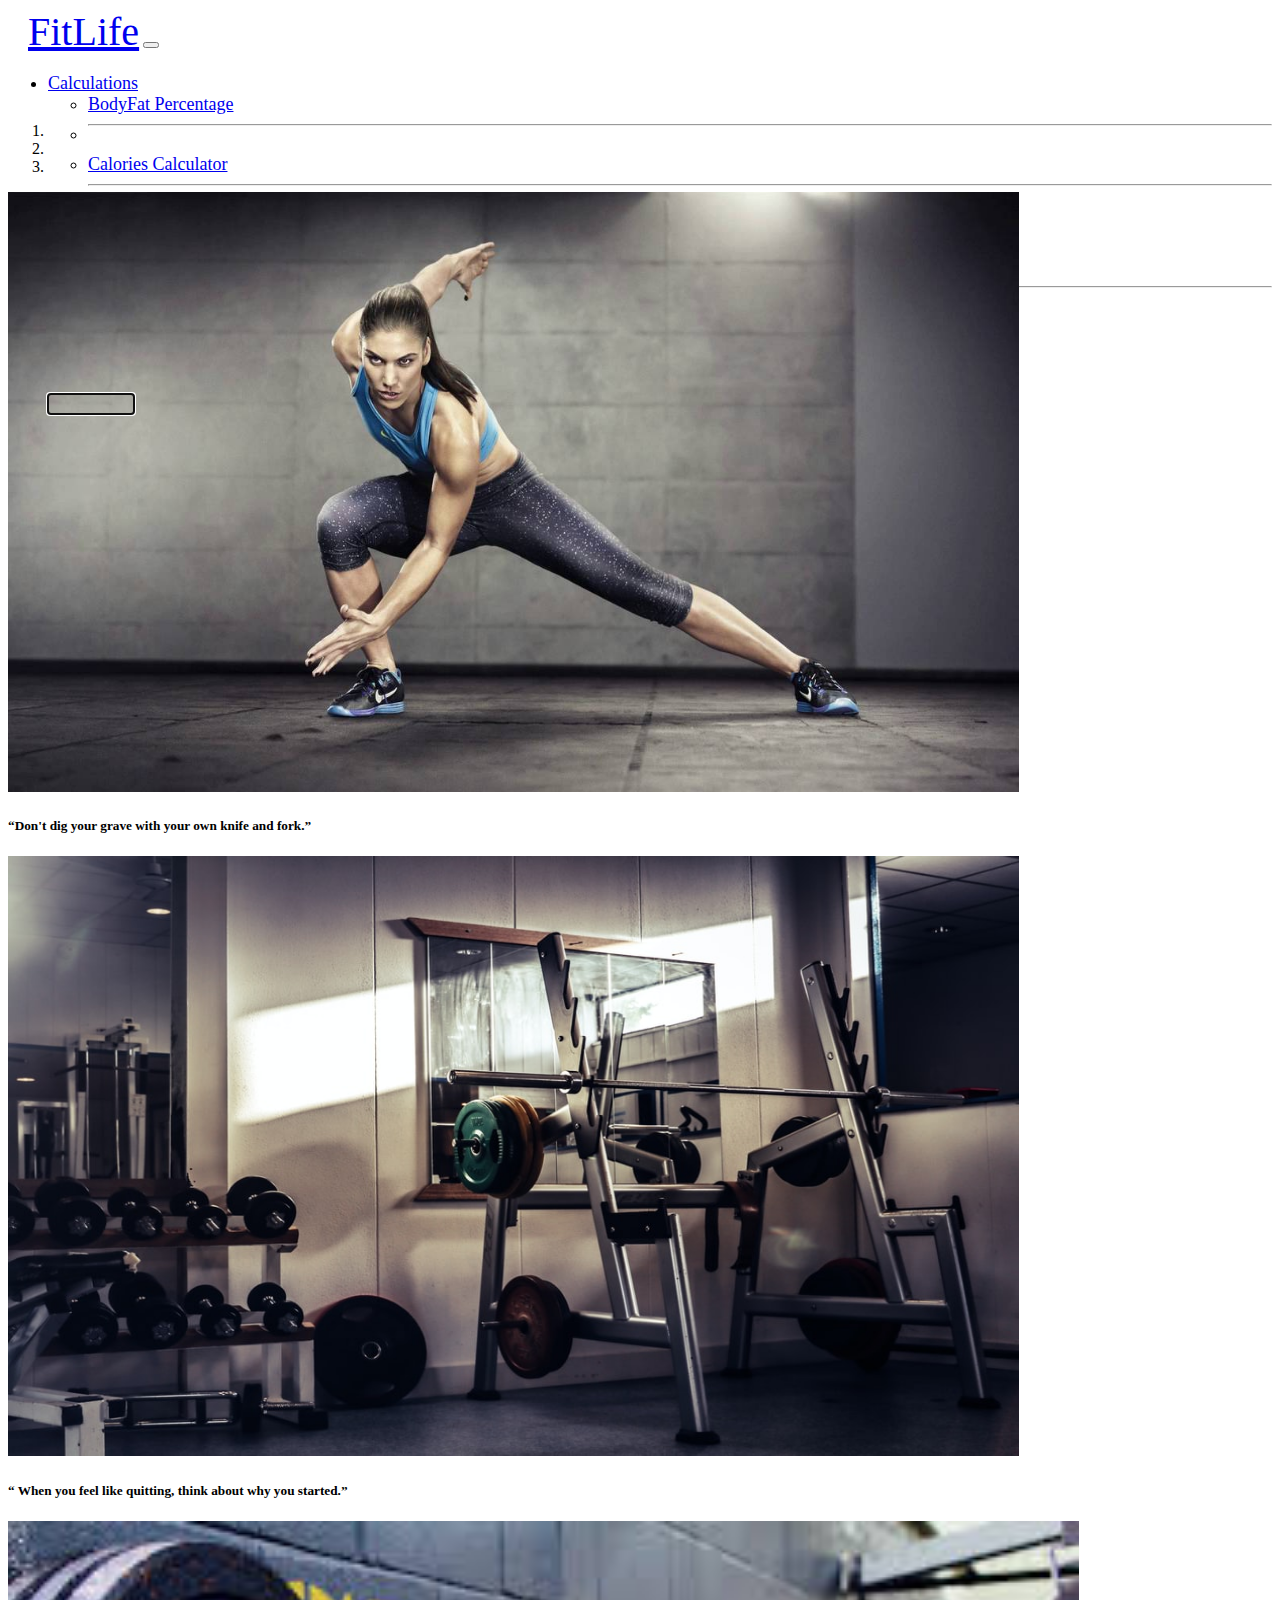
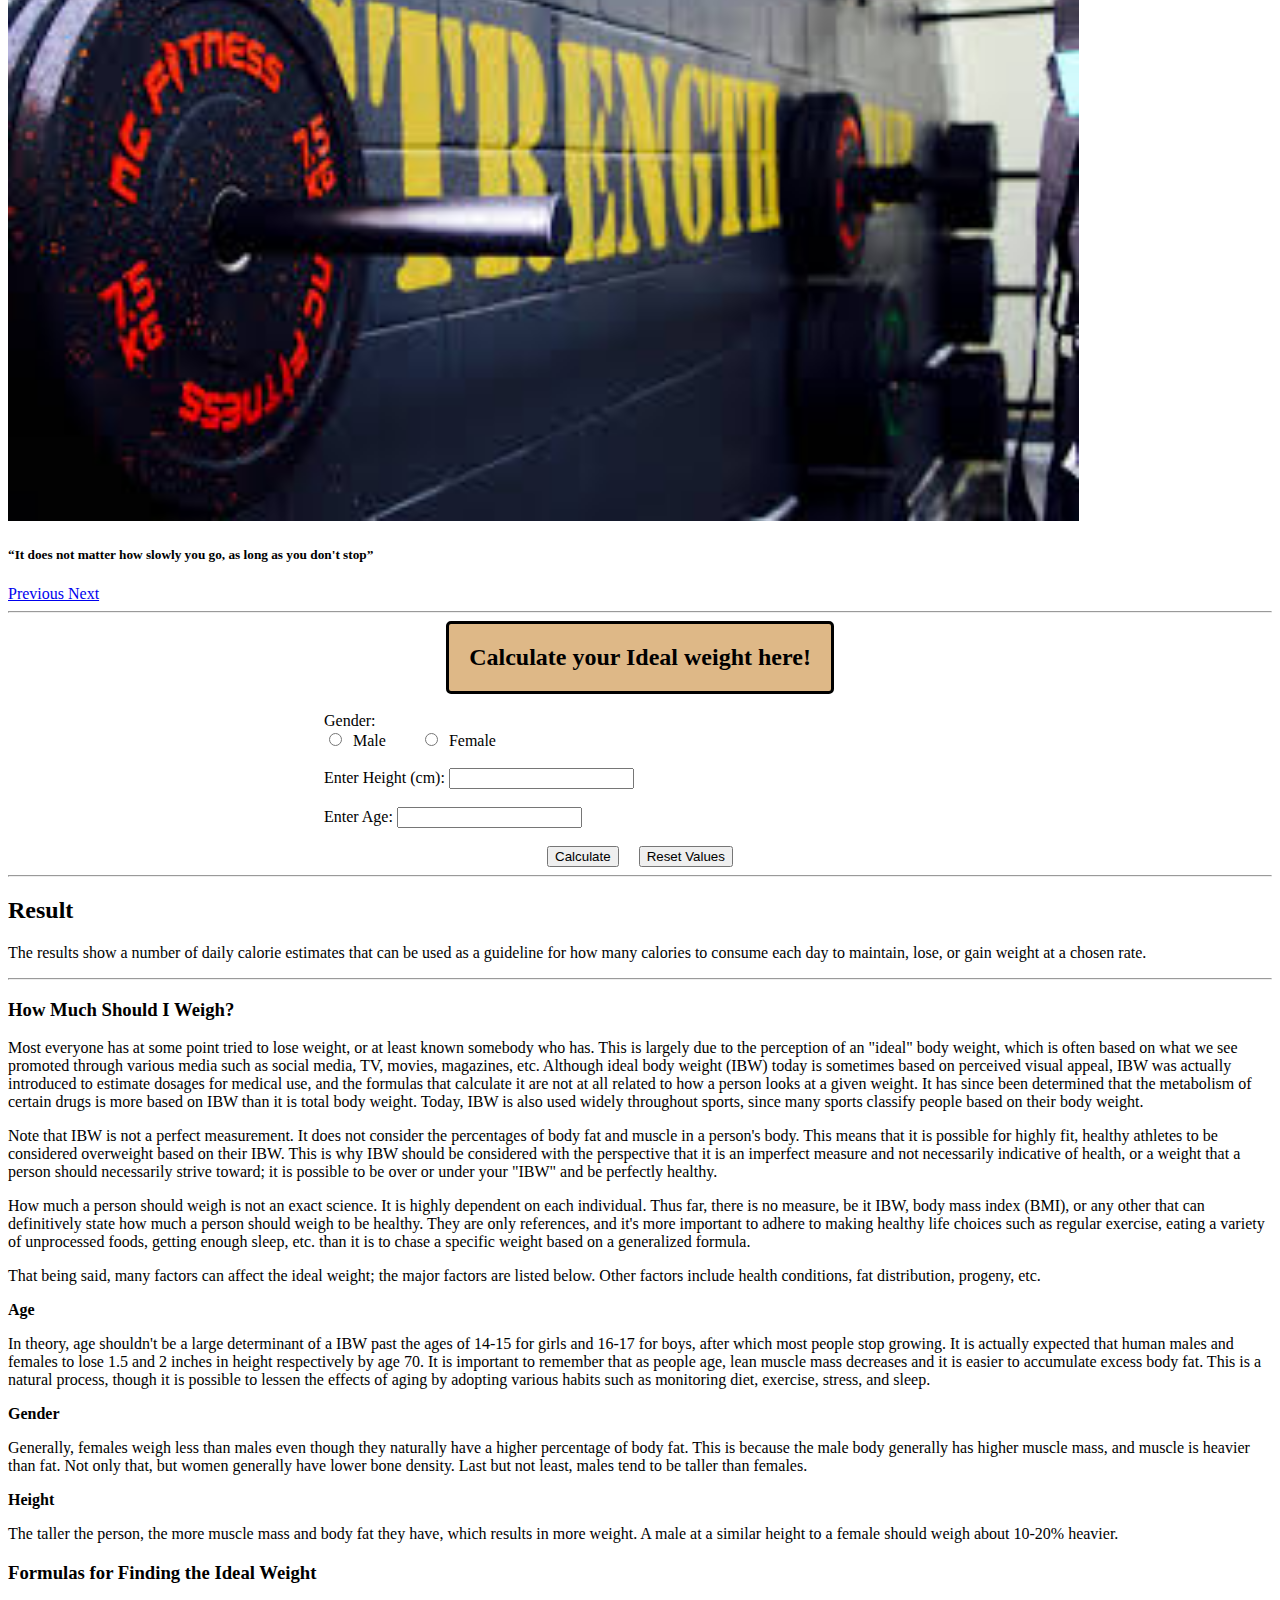
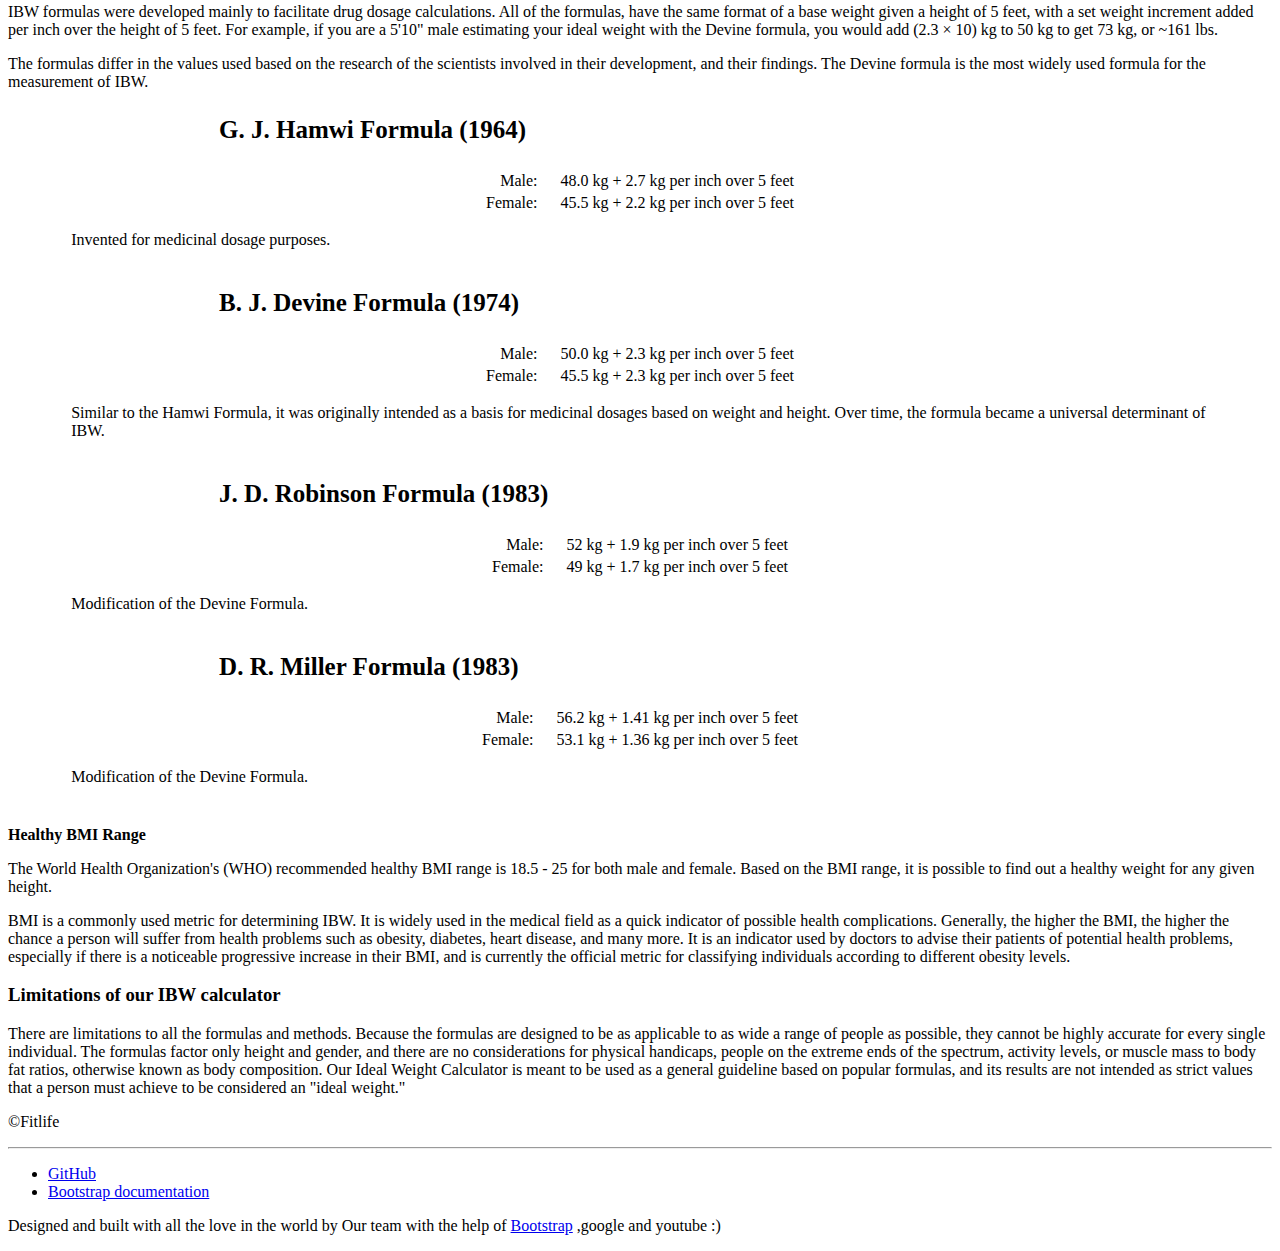
<file: Calculators/IdealWeightCalculator.html>
<!DOCTYPE html>
<html lang="en">

<head>
    <meta charset="UTF-8">
    <meta name="viewport" content="width=device-width, initial-scale=1.0">
    <title>Ideal Weight Calculator</title>
    <link href="https://cdn.jsdelivr.net/npm/bootstrap@5.0.0-beta1/dist/css/bootstrap.min.css" rel="stylesheet"
        integrity="sha384-giJF6kkoqNQ00vy+HMDP7azOuL0xtbfIcaT9wjKHr8RbDVddVHyTfAAsrekwKmP1" crossorigin="anonymous">
    <link rel="stylesheet" href="../style.css">
</head>

<body>
    <nav class="navbar navbar-expand-lg navbar-light bg-light navbarMain">
        <div class="container-fluid" style="height: 70px; margin-bottom: 10px; ">
            <a class="navbar-brand" href="../introduction.html"
                style="font-weight:normal; font-size:40px; margin-left: 20px;"> FitLife</a>
            <button class="navbar-toggler" type="button" data-bs-toggle="collapse"
                data-bs-target="#navbarSupportedContent" aria-controls="navbarSupportedContent" aria-expanded="false"
                aria-label="Toggle navigation">
                <span class="navbar-toggler-icon"></span>
            </button>

            <div class="collapse navbar-collapse" id="navbarSupportedContent"
                style="margin-bottom: 0px; font-size: large; ">
                <ul class="navbar-nav me-auto mb-2 mb-lg-0">
                    <li class="nav-item dropdown">
                        <a class="nav-link dropdown-toggle" href="#" id="navbarDropdown" role="button"
                            data-bs-toggle="dropdown" aria-expanded="false">
                            Calculations
                        </a>
                        <ul class="dropdown-menu" aria-labelledby="navbarDropdown">
                            <li><a class="dropdown-item" href="./BodyFatCalculator.html">BodyFat Percentage</a></li>
                            <li>
                                <hr class="dropdown-divider">
                            </li>
                            <li><a class="dropdown-item" href="./CalorieCalculator.html">Calories Calculator</a></li>
                            <li>
                                <hr class="dropdown-divider">
                            </li>
                            <li><a class="dropdown-item" href="./IdealWeightCalculator.html">Ideal weight Calculator</a>
                            </li>
                        </ul>
                    </li>
                    <li class="nav-item dropdown ">
                        <a class="nav-link dropdown-toggle " href="#" id="navbarDropdown" role="button"
                            data-bs-toggle="dropdown" aria-expanded="false">
                            Workout
                        </a>
                        <ul class="dropdown-menu" aria-labelledby="navbarDropdown">
                            <li><a class="dropdown-item" href="../WorkoutRoutines/Male.html">Male</a></li>
                            <li>
                                <hr class="dropdown-divider">
                            </li>
                            <li><a class="dropdown-item" href="../WorkoutRoutines/Female.html">Female</a></li>

                        </ul>
                    </li>
                </ul>
                <div class="nav-item dropdown">
                    <a class="nav-link dropdown-toggle themeChangeDropdown" href="#" id="navbarDropdown" role="button"
                        data-bs-toggle="dropdown" aria-expanded="false">
                        <span id="themeDropDown">Change Theme</span>
                    </a>
                    <ul class="dropdown-menu" aria-labelledby="navbarDropdown">
                        <li><a class="dropdown-item lightMode" href="#" onclick="lightMode()">Light Mode</a></li>
                        <li><a class="dropdown-item darkMode" href="#" onclick="darkMode()">Dark Mode</a></li>
                    </ul>
                </div>
            </div>
        </div>
    </nav><br />

    <div class="container">
        <div id="carouselExampleCaptions" class="carousel slide" data-bs-ride="carousel">
            <ol class="carousel-indicators">
                <li data-bs-target="#carouselExampleCaptions" data-bs-slide-to="0" class="active"></li>
                <li data-bs-target="#carouselExampleCaptions" data-bs-slide-to="1"></li>
                <li data-bs-target="#carouselExampleCaptions" data-bs-slide-to="2"></li>
            </ol>
            <div class="carousel-inner">
                <div class="carousel-item  active">
                    <img src="./IdealCalculatorImages/img1.jpg" style="height: 600px; width: 80%;" class="d-block w-100"
                        alt="...">
                    <div class="carousel-caption d-none d-md-block">
                        <h5> “Don't dig your grave with your own knife and fork.” </h5>

                    </div>
                </div>
                <div class="carousel-item">
                    <img src="./IdealCalculatorImages/img2.jpg" style="height: 600px; width: 80%;" class="d-block w-100"
                        alt="...">
                    <div class="carousel-caption d-none d-md-block">
                        <h5>“ When you feel like quitting, think about why you started.”</h5>

                    </div>
                </div>
                <div class="carousel-item">
                    <img src="./IdealCalculatorImages/img3.jpg" style="height: 600px;"
                        style="height: 800px; width: 80%;" class="d-block w-100" alt="...">
                    <div class="carousel-caption d-none d-md-block">
                        <h5>“It does not matter how slowly you go, as long as you don't stop”</h5>

                    </div>
                </div>
            </div>
            <a class="carousel-control-prev" href="#carouselExampleCaptions" role="button" data-bs-slide="prev">
                <span class="carousel-control-prev-icon" aria-hidden="true"></span>
                <span class="visually-hidden">Previous</span>
            </a>
            <a class="carousel-control-next" href="#carouselExampleCaptions" role="button" data-bs-slide="next">
                <span class="carousel-control-next-icon" aria-hidden="true"></span>
                <span class="visually-hidden">Next</span>
            </a>
        </div>
        <hr />




        <div style="display: flex;" id="maintainancecalories">
            <label id="mainHead"
                style="background-color:burlywood;  padding: 20px;  font-size:x-large; font-weight: bold; border: 3px solid black; border-radius: 5px ; text-align: center; margin: auto;">
                Calculate your Ideal weight here!
            </label>
        </div><br>
        <div id="form-container" style="width: 50%; margin: auto;">
            <div class="form-group">
                <label class="bfLabel">Gender: </label> <br />
                <input type="radio" style="margin-right: 7px;" id="gender" name="gender" value="male" class="rad" />
                <span style="margin-right: 30px;">Male</span>
                <input type="radio" style="margin-right: 7px;" id="gender" name="gender" value="female" class="rad" />
                <span style="margin-right: 30px;">Female</span>
            </div><br />
            <div class="form-group">
                <label for="floatingInput">Enter Height (cm): </label>
                <input type="number" class="form-control" id="height">

            </div>
            <br />
            <div class="form-group">
                <label for="floatingInput">Enter Age: </label>
                <input type="number" class="form-control" id="age">

            </div>
            <br />


            <div class="form-group" style="display: flex;">
                <button type="button" data-bs-toggle="popover" title="Popover title"
                    data-bs-content="And here's some amazing content. It's very engaging. Right?"
                    class="btn btn-success" style="margin-left: auto;"
                    onclick="calculateidealweight();">Calculate</button>
                <span style="margin: 10px;"></span>
                <button class="btn btn-danger" style="margin-right: auto;" onclick="resetidealweightValues();">Reset
                    Values</button>
            </div>
        </div>
        <hr />
        <h2>Result</h2>
        <p>
            The results show a number of daily calorie estimates that can be used as a guideline for how many
            calories to
            consume each day to maintain, lose, or gain weight at a chosen rate. </p>

        <table id="idealweightresulttable" style="display: none;  margin: auto;" class="table">
            <tbody>

                <tr>
                    <th style="width: 20%; width: auto;">
                        <h4>Method</h4>
                    </th>
                    <th colspan="2" style="width: 30%; text-align: center;">
                        <h4>Ideal weight</h4>
                    </th>

                </tr>

                <tr>
                    <th>
                        <h4>Robinson</h4>
                        <h6>(1983)</h6>
                    </th>
                    <td class="res" id="Robinson"></td>
                    <td class="BFformula-table" style="margin-left: 0px;">kgs</td>
                </tr>

                <tr>
                    <th>
                        <h4>Miller</h4>
                        <h6>(1983)</h6>
                    </th>
                    <td class="res" id="Miller"></td>
                    <td class="BFformula-table" style="margin-left: 0px">kgs</td>
                </tr>

                <tr>
                    <th>
                        <h4>Devine</h4>
                        <h6>(1974)</h6>
                    </th>
                    <td class="res" id="Devine"></td>
                    <td class="BFformula-table" style="margin-left: 0px">kgs</td>
                </tr>

                <tr class="tablebase">
                    <th>
                        <h4>Hamwi</h4>
                        <h6>(1964)</h6>
                    </th>
                    <td class="res" id="Hamwi"></td>
                    <td class="BFformula-table" style="margin-left: 0px">kgs</td>
                </tr>
            </tbody>
        </table>
        <hr />
        <div>
            <h3>How Much Should I Weigh?</h3>
            <div class="textpara">
                <p>Most everyone has at some point tried to lose weight, or at least known somebody who has. This is
                    largely due
                    to the perception of an "ideal" body weight, which is often based on what we see promoted through
                    various
                    media such as social media, TV, movies, magazines, etc. Although ideal body weight (IBW) today is
                    sometimes
                    based on perceived visual appeal, IBW was actually introduced to estimate dosages for medical use,
                    and the
                    formulas that calculate it are not at all related to how a person looks at a given weight. It has
                    since been
                    determined that the metabolism of certain drugs is more based on IBW than it is total body weight.
                    Today,
                    IBW is also used widely throughout sports, since many sports classify people based on their body
                    weight.</p>
                <p>Note that IBW is not a perfect measurement. It does not consider the percentages of body fat and
                    muscle in a
                    person's body. This means that it is possible for highly fit, healthy athletes to be considered
                    overweight
                    based on their IBW. This is why IBW should be considered with the perspective that it is an
                    imperfect
                    measure and not necessarily indicative of health, or a weight that a person should necessarily
                    strive
                    toward; it is possible to be over or under your "IBW" and be perfectly healthy.</p>
                <p>How much a person should weigh is not an exact science. It is highly dependent on each individual.
                    Thus far,
                    there is no measure, be it IBW, body mass index (BMI), or any other that can definitively state how
                    much a
                    person should weigh to be healthy. They are only references, and it's more important to adhere to
                    making
                    healthy life choices such as regular exercise, eating a variety of unprocessed foods, getting enough
                    sleep,
                    etc. than it is to chase a specific weight based on a generalized formula.</p>
                <p>That being said, many factors can affect the ideal weight; the major factors are listed below. Other
                    factors
                    include health conditions, fat distribution, progeny, etc.</p>
            </div>

            <p><b>Age</b></p>
            <p>In theory, age shouldn't be a large determinant of a IBW past the ages of 14-15 for girls and 16-17 for
                boys,
                after which most people stop growing. It is actually expected that human males and females to lose 1.5
                and 2
                inches in height respectively by age 70. It is important to remember that as people age, lean muscle
                mass
                decreases and it is easier to accumulate excess body fat. This is a natural process, though it is
                possible
                to lessen the effects of aging by adopting various habits such as monitoring diet, exercise, stress, and
                sleep.</p>

            <p><b>Gender</b></p>
            <p>Generally, females weigh less than males even though they naturally have a higher percentage of body fat.
                This is because the male body generally has higher muscle mass, and muscle is heavier than fat. Not only
                that, but women generally have lower bone density. Last but not least, males tend to be taller than
                females.
            </p>

            <p><b>Height</b></p>
            <p>The taller the person, the more muscle mass and body fat they have, which results in more weight. A male
                at a
                similar height to a female should weigh about 10-20% heavier.</p>




            <h3>Formulas for Finding the Ideal Weight</h3>
            <div class="textpara">
                <p>IBW formulas were developed mainly to facilitate drug dosage calculations. All of the formulas, have
                    the same
                    format of a base weight given a height of 5 feet, with a set weight increment added per inch over
                    the height
                    of 5 feet. For example, if you are a 5'10" male estimating your ideal weight with the Devine
                    formula, you
                    would add (2.3 &#215; 10) kg to 50 kg to get 73 kg, or ~161 lbs.</p>
                <p>The formulas differ in the values used based on the research of the scientists involved in their
                    development,
                    and their findings. The Devine formula is the most widely used formula for the measurement of IBW.
                </p>

                <div class="textpara" style="width: 90%; margin: auto; margin-bottom: 40px; ">
                    <p style="font-size: 25px; font-weight: normal; margin-left: 13%;"><b>G. J. Hamwi Formula (1964)</b>
                    </p>
                    <table align="center" id="formulatab1">
                        <tr class="formulabox" style="border-radius:5px;">
                            <td class="BFformula-table" style="text-align: right; padding-right: 20px; border: 0px  ">
                                Male:</td>
                            <td class="BFformula-table" style="border: 0px">48.0 kg + 2.7 kg per inch over 5 feet</td>
                        </tr>
                        <tr class="formulabox" style="border-radius:5px;">
                            <td class="BFformula-table" style="text-align: right; padding-right: 20px; border: 0px  ">
                                Female:</td>
                            <td class="BFformula-table" style="border: 0px">45.5 kg + 2.2 kg per inch over 5 feet</td>
                        </tr>
                    </table>
                    <p>Invented for medicinal dosage purposes.</p>
                </div>

                <div class="textpara" style="width: 90%; margin: auto; margin-bottom: 40px; ">
                    <p style="font-size: 25px; font-weight: 10px; margin-left: 13%;"><b>B. J. Devine Formula (1974)</b>
                    </p>
                    <table align="center" id="formulatab2">
                        <tr class="formulabox" style="border-radius:5px;">
                            <td class="BFformula-table" style="text-align: right; padding-right: 20px; border: 0px  ">
                                Male:</td>
                            <td class="BFformula-table" style="border: 0px">50.0 kg + 2.3 kg per inch over 5 feet</td>
                        </tr>
                        <tr class="formulabox" style="border-radius:5px;">
                            <td class="BFformula-table" style="text-align: right; padding-right: 20px; border: 0px  ">
                                Female:</td>
                            <td class="BFformula-table" style="border: 0px">45.5 kg + 2.3 kg per inch over 5 feet</td>
                        </tr>
                    </table>
                    <p>Similar to the Hamwi Formula, it was originally intended as a basis for medicinal dosages based
                        on weight and
                        height. Over time, the formula became a universal determinant of IBW.</p>
                </div>

                <div class="textpara" style="width: 90%; margin: auto; margin-bottom: 40px; ">
                    <p style="font-size: 25px; font-weight: 10px; margin-left: 13%;"><b>J. D. Robinson Formula
                            (1983)</b></p>
                    <table align="center" id="formulatab3">
                        <tr class="formulabox" style="border-radius:5px;">
                            <td class="BFformula-table" style="text-align: right; padding-right: 20px; border: 0px  ">
                                Male:</td>
                            <td class="BFformula-table" style="border: 0px">52 kg + 1.9 kg per inch over 5 feet</td>
                        </tr>
                        <tr class="formulabox" style="border-radius:5px;">
                            <td class="BFformula-table" style="text-align: right; padding-right: 20px; border: 0px  ">
                                Female:</td>
                            <td class="BFformula-table" style="border: 0px">49 kg + 1.7 kg per inch over 5 feet</td>
                        </tr>
                    </table>
                    <p>Modification of the Devine Formula.</p>
                </div>

                <div class="textpara" style="width: 90%; margin: auto; margin-bottom: 40px; ">
                    <p style="font-size: 25px; font-weight: 10px; margin-left: 13%;"><b>D. R. Miller Formula (1983)</b>
                    </p>
                    <table align="center" id="formulatab4">
                        <tr class="formulabox" style="border-radius:5px;">
                            <td class="BFformula-table" style="text-align: right; padding-right: 20px; border: 0px  ">
                                Male:</td>
                            <td class="BFformula-table" style="border: 0px">56.2 kg + 1.41 kg per inch over 5 feet</td>
                        </tr>
                        <tr class="formulabox" style="border-radius:5px;">
                            <td class="BFformula-table" style="text-align: right; padding-right: 20px; border: 0px  ">
                                Female:</td>
                            <td class="BFformula-table" style="border: 0px">53.1 kg + 1.36 kg per inch over 5 feet</td>
                        </tr>
                    </table>
                    <p>Modification of the Devine Formula.</p>
                </div>
            </div>

            <p><b>Healthy BMI Range</b></p>
            <p>The World Health Organization's (WHO) recommended healthy BMI range is 18.5 - 25 for both male and
                female.
                Based on the BMI range, it is possible to find out a healthy weight for any given height.</p>
            <p>BMI is a commonly used metric for determining IBW. It is widely used in the medical field as a quick
                indicator of possible health complications. Generally, the higher the BMI, the higher the chance a
                person
                will suffer from health problems such as obesity, diabetes, heart disease, and many more. It is an
                indicator
                used by doctors to advise their patients of potential health problems, especially if there is a
                noticeable
                progressive increase in their BMI, and is currently the official metric for classifying individuals
                according to different obesity levels.</p>


            <h3>Limitations of our IBW calculator</h3>
            <p>There are limitations to all the formulas and methods. Because the formulas are designed to be as
                applicable
                to as wide a range of people as possible, they cannot be highly accurate for every single individual.
                The
                formulas factor only height and gender, and there are no considerations for physical handicaps, people
                on
                the extreme ends of the spectrum, activity levels, or muscle mass to body fat ratios, otherwise known as
                body composition. Our Ideal Weight Calculator is meant to be used as a general guideline based on
                popular
                formulas, and its results are not intended as strict values that a person must achieve to be considered
                an
                "ideal weight."</p>
        </div>
    </div>

<div class="bd-footer p-3 p-md-5 mt-5 bg-light text-center text-sm-start" id="footer">
        <div class="container">
            <p>
                &#169;Fitlife
            </p>
            <hr>
            <ul class="bd-footer-links ps-0 mb-3">
                <li class="d-inline-block"><a href="https://github.com/Rayyan1701/webDevProject-1">GitHub</a></li>
                <li class="d-inline-block ms-3"><a
                        href="https://getbootstrap.com/docs/5.0/getting-started/introduction/">Bootstrap
                        documentation</a></li>

            </ul>
            <p class="mb-0">Designed and built with all the love in the world by Our team with the help of <a
                    href="https://getbootstrap.com/docs/5.0/getting-started/introduction/">Bootstrap</a> ,google and
                youtube :)</p>
        </div>
    </div >
    <script src="https://cdn.jsdelivr.net/npm/bootstrap@5.0.0-beta1/dist/js/bootstrap.bundle.min.js"
        integrity="sha384-ygbV9kiqUc6oa4msXn9868pTtWMgiQaeYH7/t7LECLbyPA2x65Kgf80OJFdroafW"
        crossorigin="anonymous"></script>
    <script src="./IdealWeightCalculator.js"></script>
    <script src="./themes/TcIwc.js"></script>
</body>

</html>
</file>
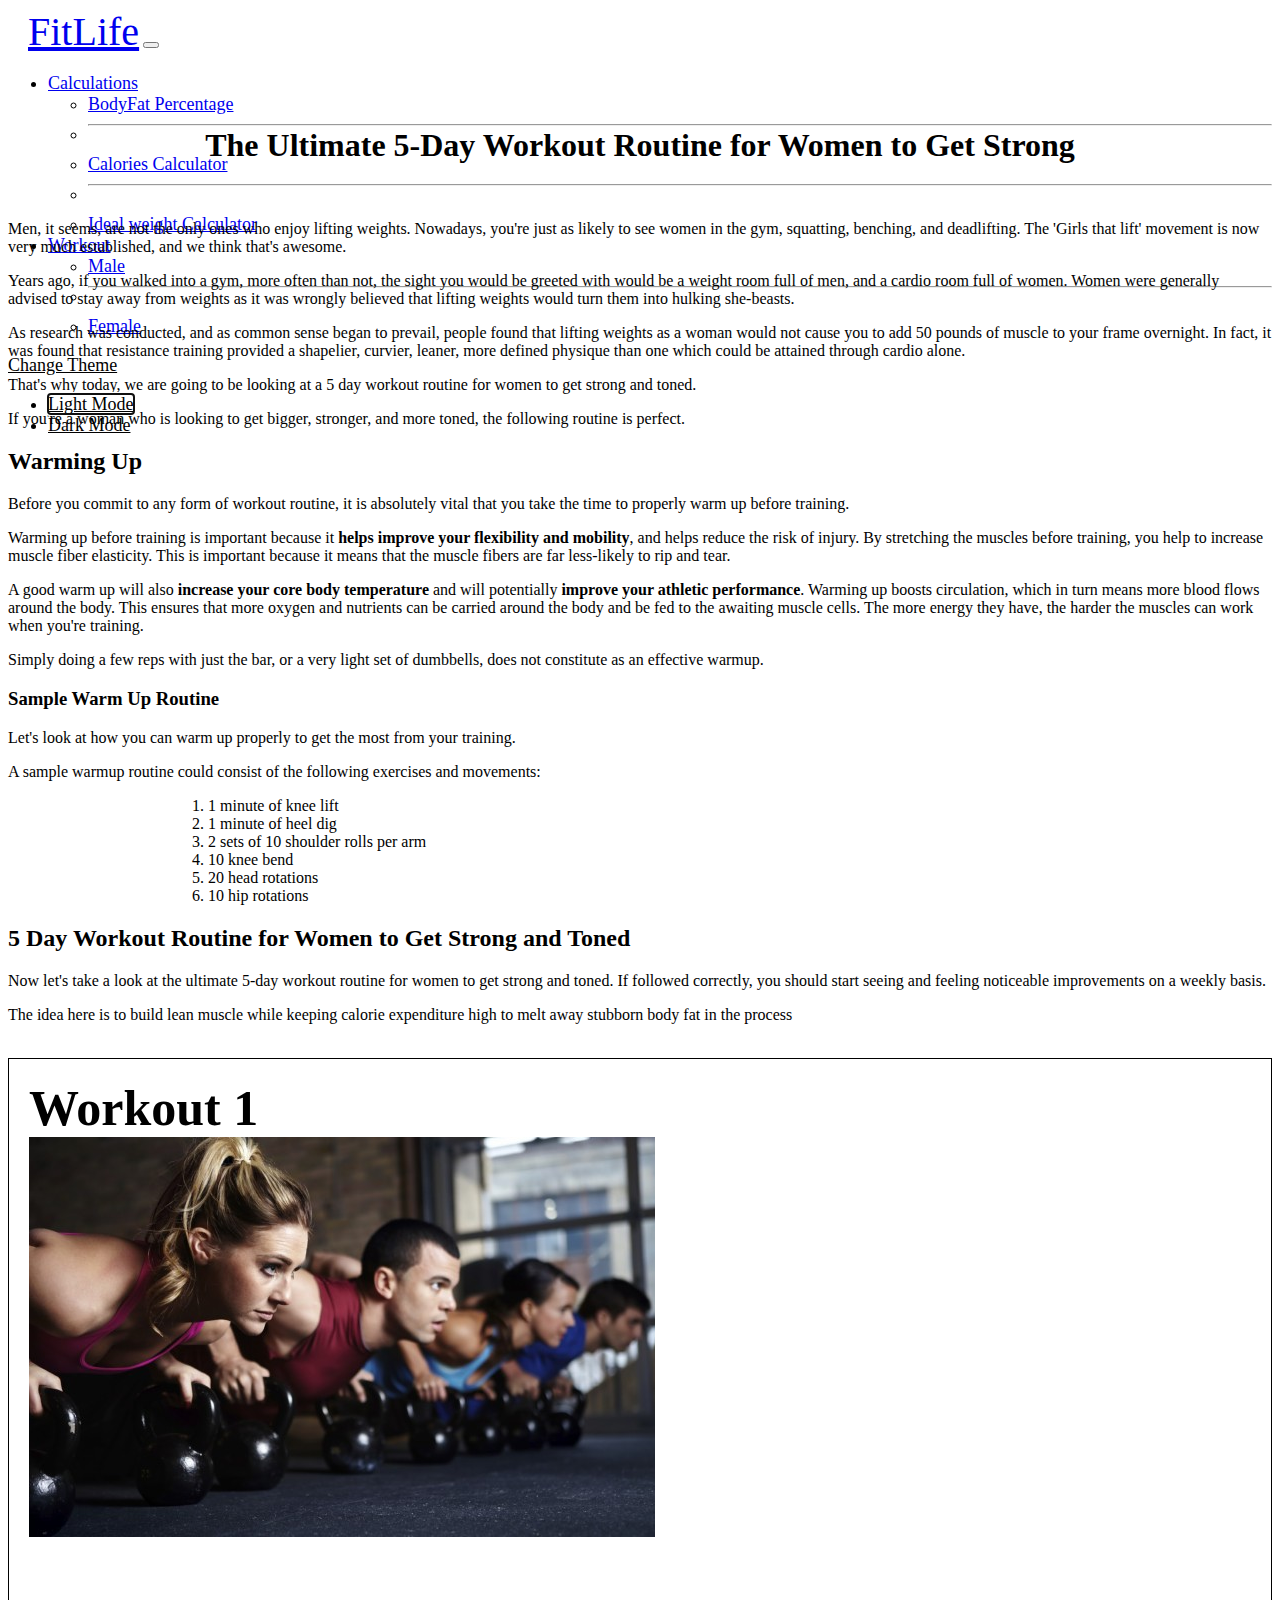
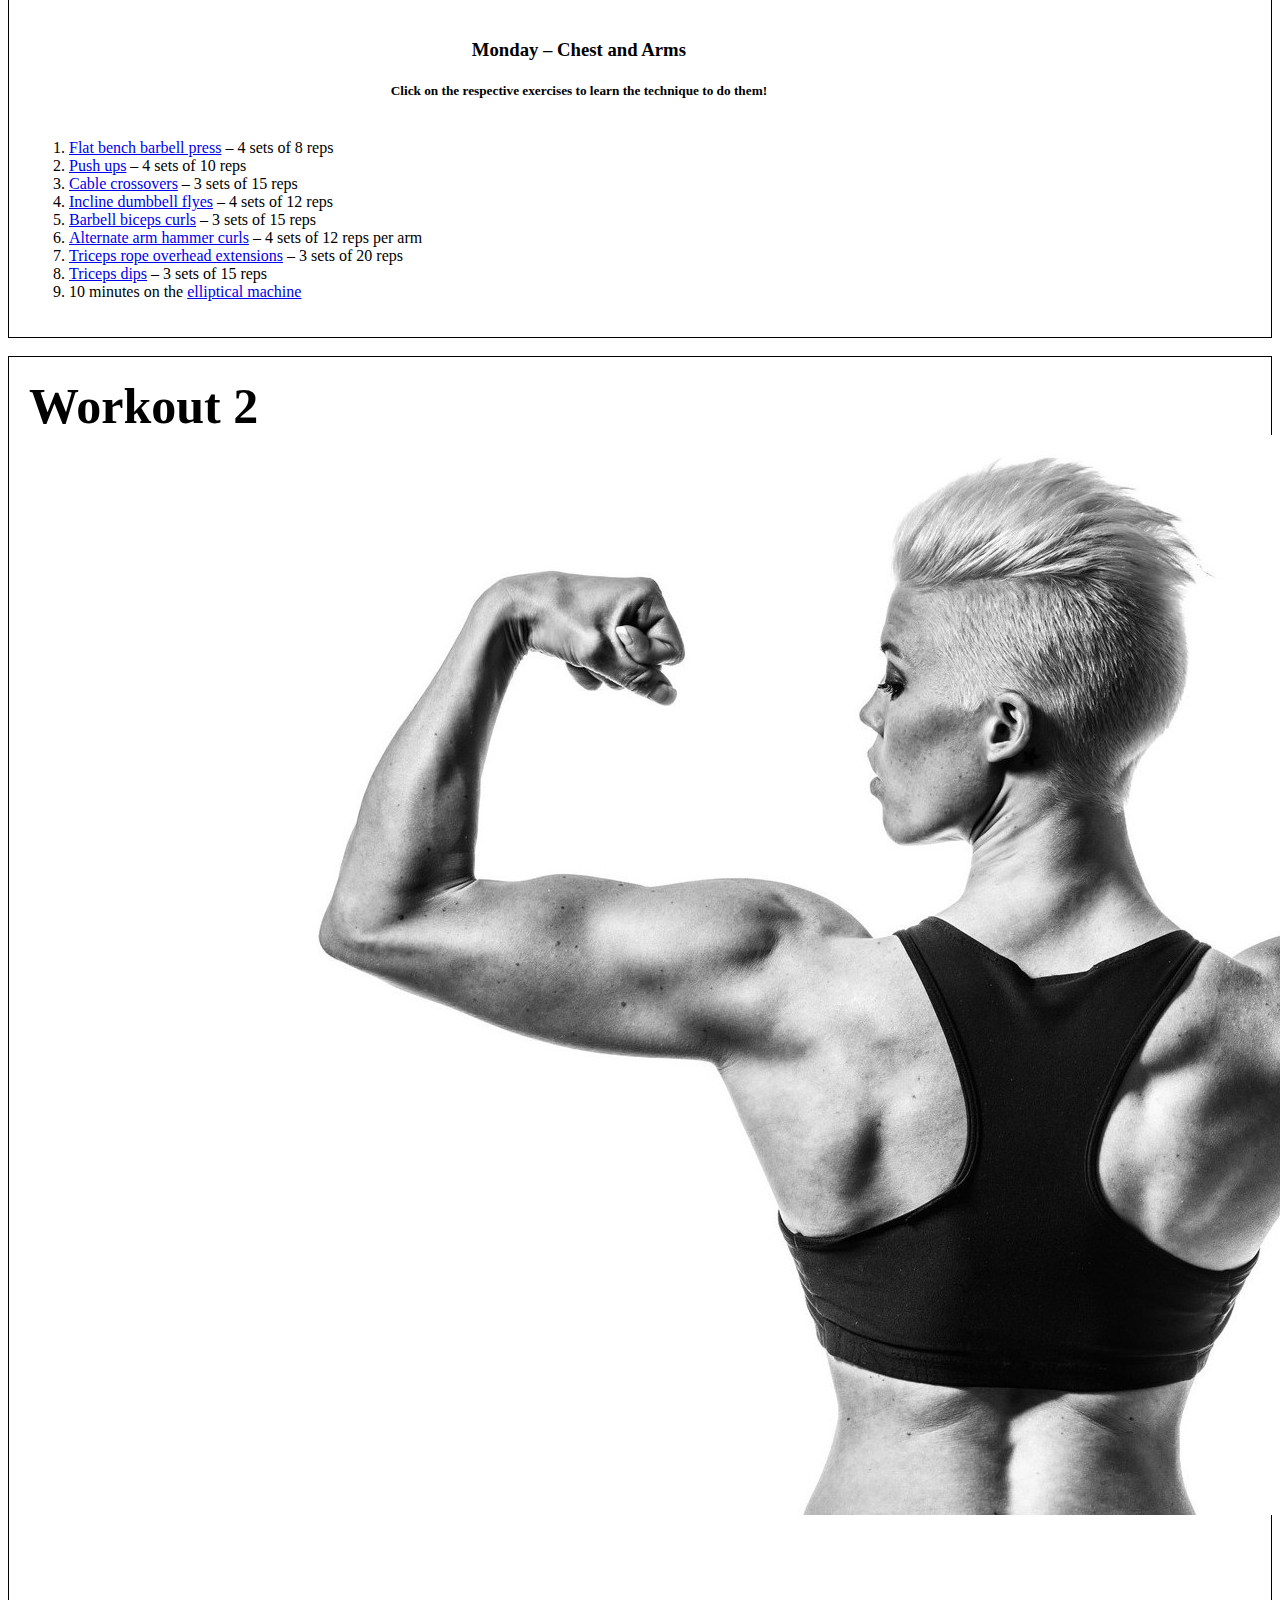
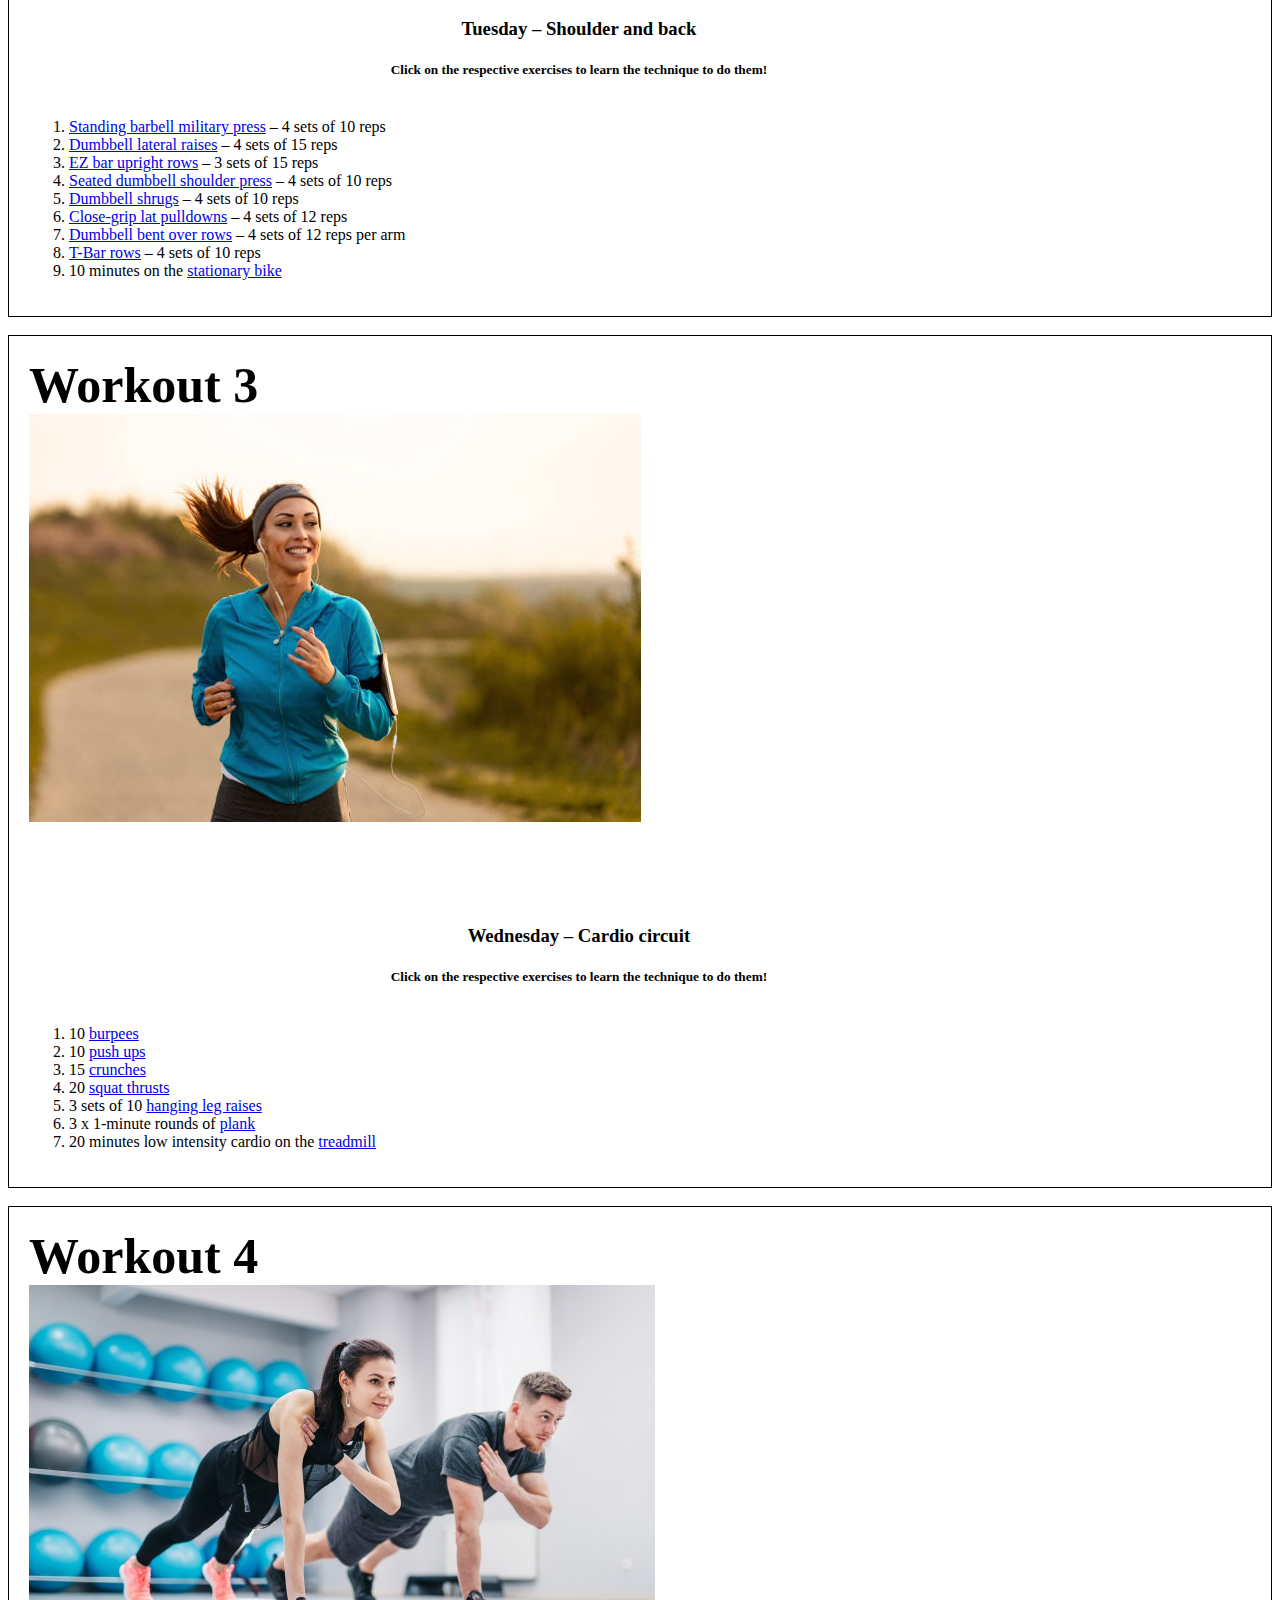
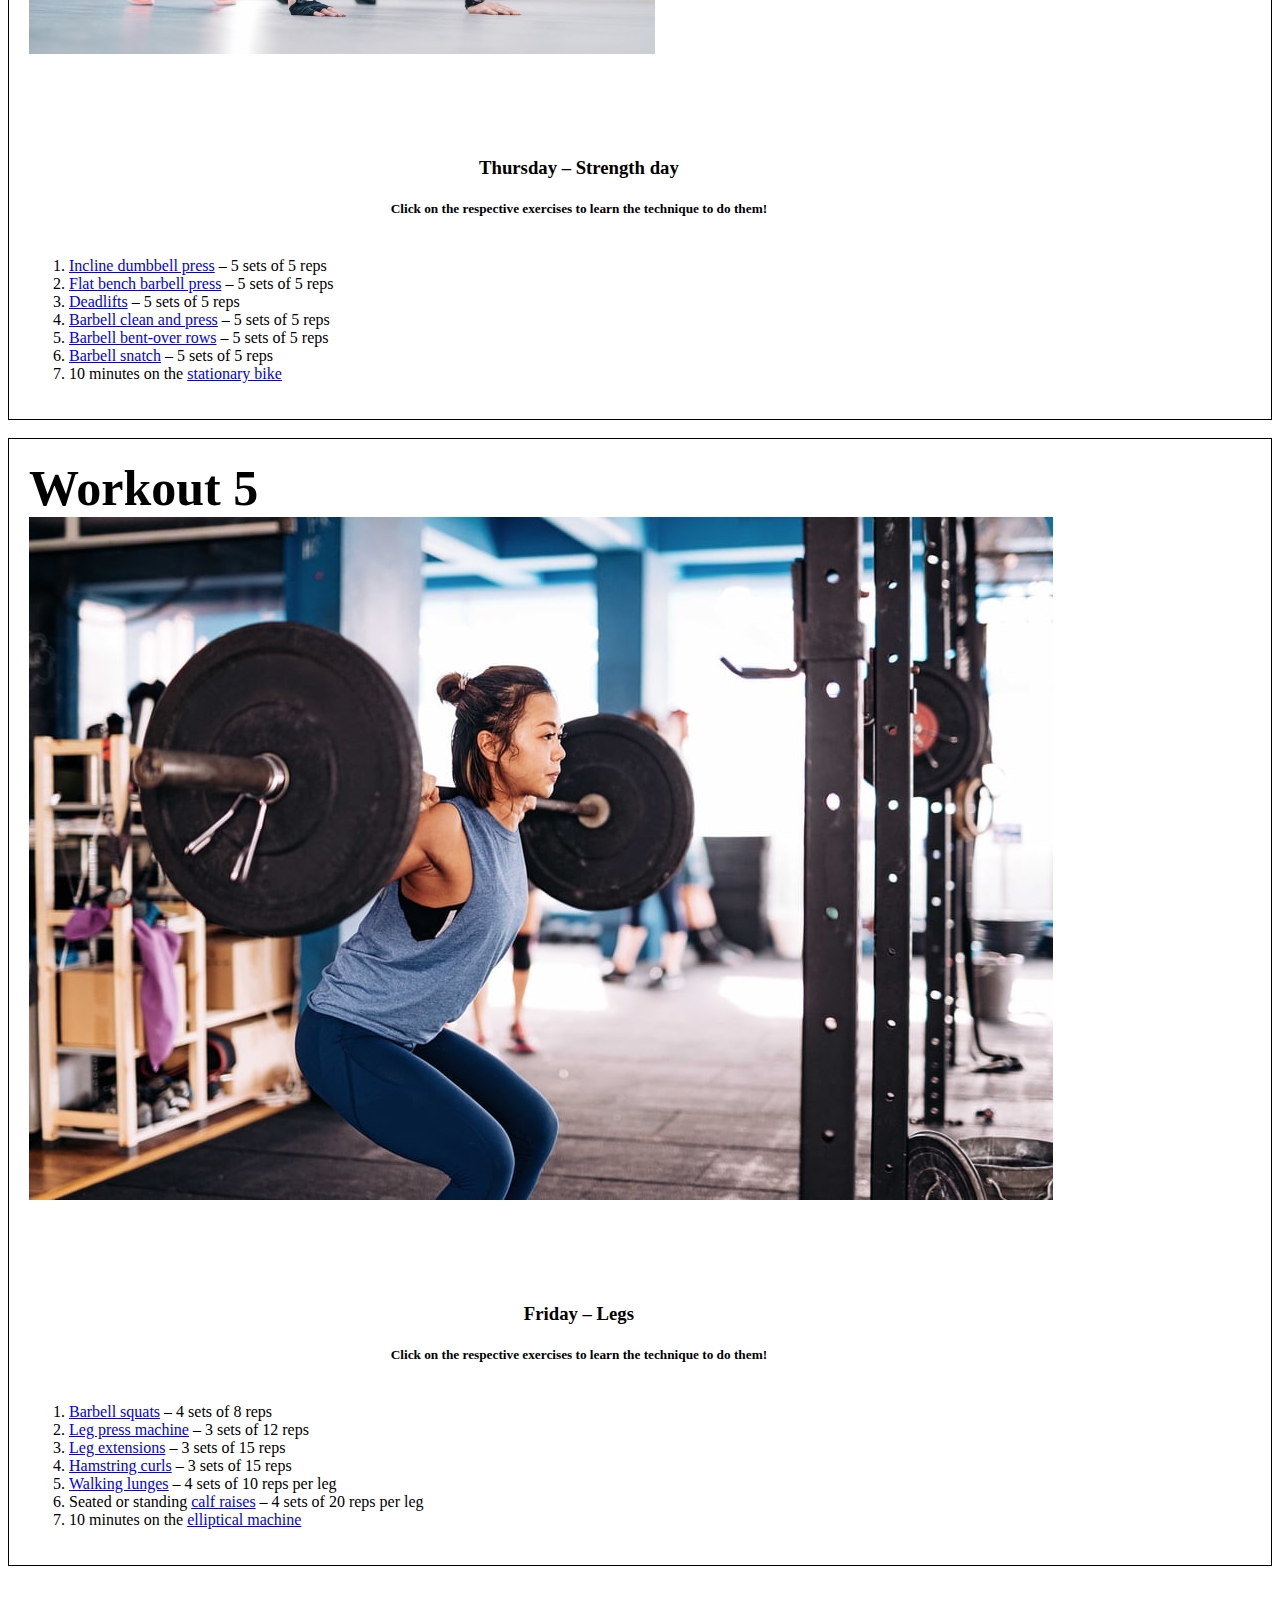
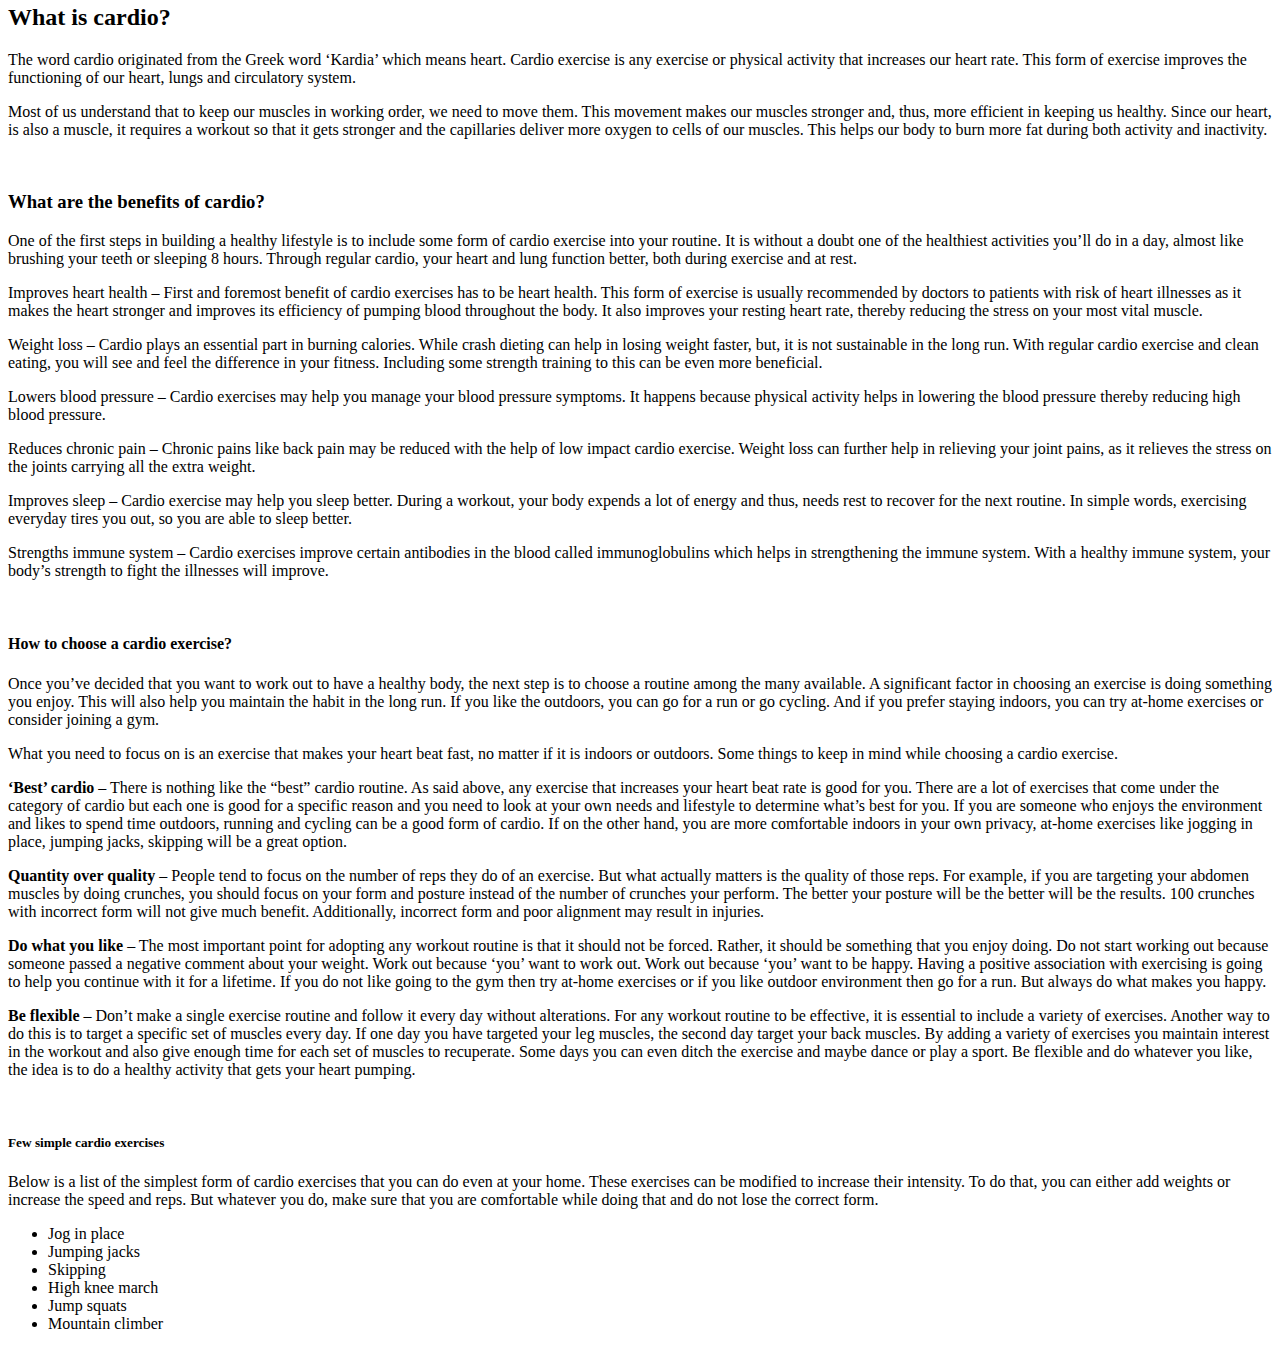
<file: WorkoutRoutines/Female.html>
<!DOCTYPE html>
<html lang="en">
<head>
    <meta charset="UTF-8">
    <meta name="viewport" content="width=device-width, initial-scale=1.0">
    <title>Women's Workout Plan</title>
    <link href="https://cdn.jsdelivr.net/npm/bootstrap@5.0.0-beta1/dist/css/bootstrap.min.css" rel="stylesheet"
    integrity="sha384-giJF6kkoqNQ00vy+HMDP7azOuL0xtbfIcaT9wjKHr8RbDVddVHyTfAAsrekwKmP1" crossorigin="anonymous">
    <link rel="stylesheet" href="../style.css">
</head>
<body>
    <nav class="navbar navbar-expand-lg navbar-light bg-light navbarMain">
        <div class="container-fluid" style="height: 70px; margin-bottom: 10px; ">
          <a class="navbar-brand" href="../introduction.html" style="font-weight:normal; font-size:40px; margin-left: 20px;"> FitLife</a>
          <button class="navbar-toggler" type="button" data-bs-toggle="collapse" data-bs-target="#navbarSupportedContent"
            aria-controls="navbarSupportedContent" aria-expanded="false" aria-label="Toggle navigation">
            <span class="navbar-toggler-icon"></span>
          </button>
    
          <div class="collapse navbar-collapse" id="navbarSupportedContent" style="margin-bottom: 0px; font-size: large; ">
            <ul class="navbar-nav me-auto mb-2 mb-lg-0">
              <li class="nav-item dropdown">
                <a class="nav-link dropdown-toggle" href="#" id="navbarDropdown" role="button" data-bs-toggle="dropdown"
                  aria-expanded="false">
                  Calculations
                </a>
                <ul class="dropdown-menu" aria-labelledby="navbarDropdown">
                  <li><a class="dropdown-item" href="../Calculators/BodyFatCalculator.html">BodyFat Percentage</a></li>
                  <li>
                    <hr class="dropdown-divider">
                  </li>
                  <li><a class="dropdown-item" href="../Calculators/CalorieCalculator.html">Calories Calculator</a></li>
                  <li>
                    <hr class="dropdown-divider">
                  </li>
                  <li><a class="dropdown-item" href="../Calculators/IdealWeightCalculator.html">Ideal weight Calculator</a></li>
                </ul>
              </li>
              <li class="nav-item dropdown ">
                <a class="nav-link dropdown-toggle " href="#" id="navbarDropdown" role="button" data-bs-toggle="dropdown"
                  aria-expanded="false">
                  Workout
                </a>
                <ul class="dropdown-menu" aria-labelledby="navbarDropdown">
                  <li><a class="dropdown-item" href="../WorkoutRoutines/Male.html">Male</a></li>
                  <li>
                    <hr class="dropdown-divider">
                  </li>
                  <li><a class="dropdown-item" href="../WorkoutRoutines/Female.html">Female</a></li>
    
                </ul>
              </li>
            </ul>
            <div class="nav-item dropdown">
              <a class="nav-link dropdown-toggle themeChangeDropdown" href="#" id="navbarDropdown" 
              role="button" data-bs-toggle="dropdown" aria-expanded="false">
                <span id="themeDropDown">Change Theme</span>
              </a>
              <ul class="dropdown-menu" aria-labelledby="navbarDropdown">
                <li><a class="dropdown-item lightMode" href="#" onclick="lightMode()">Light Mode</a></li>
                <li><a class="dropdown-item darkMode" href="#" onclick="darkMode()">Dark Mode</a></li>
              </ul>
            </div>
          </div>
        </div>
      </nav><br>

      <div class="container">
        <div class="textcontent">
            <h1 style="text-align: center; margin-bottom: 40px;">The Ultimate 5-Day Workout Routine for Women to Get Strong
            </h1>
    
            <div class="date" style="display: flex; margin-right: 100px;  background-color: yellow; color: black ">
                <span style="margin: auto;" id="time"></span>
            </div>
            <p>Men, it seems, are not the only ones who enjoy lifting weights. Nowadays, you're just as likely to see
                women in the gym,
                squatting, benching, and deadlifting. The 'Girls that lift' movement is now very much
                established, and we think that's awesome.
            <p>Years ago, if you walked into a gym, more often than not, the sight you would be greeted with would be a
                weight room full of men, and a cardio room full of women. Women were generally advised to stay away from
                weights as it was wrongly believed that lifting weights would turn them into hulking she-beasts.</p>
            <p>As research was conducted, and as common sense began to prevail, people found that lifting weights as a woman
                would not cause you to add 50 pounds of muscle to your frame overnight. In fact, it was found that
                resistance training provided a shapelier, curvier, leaner, more defined physique than one which could be
                attained through cardio alone.</p>
            <p>That's why today, we are going to be looking at a 5 day workout routine for women to get strong and
                toned.</p>
            <p>If you're a woman who is looking to get bigger, stronger, and more toned, the following routine is
                perfect.</p>
    
            <h2 id="warming-up">Warming Up</h2>
            <p>
                Before you commit to any form of workout routine, it is absolutely vital that you take the time to properly
                warm up before training.</p>
            <p>Warming up before training is important because it <strong>helps improve your flexibility and
                    mobility</strong>, and helps reduce the risk of injury. By stretching the muscles before training, you
                help to increase muscle fiber elasticity. This is important because it
                means that the muscle fibers are far less-likely to rip and tear.
    
    
            </p>
            <p>A good warm up will also <strong>increase your core body temperature</strong> and will potentially
                <strong>improve your athletic performance</strong>. Warming up boosts circulation, which in turn means
                more blood flows around the body. This ensures that more oxygen and nutrients can be carried around the
                body and be fed to the awaiting muscle cells. The more energy they have, the harder the muscles can work
                when you're training.
            </p>
            <p>Simply doing a few reps with just the bar, or a very light set of dumbbells, does not constitute as an
                effective warmup.
            </p>
            <h3 >Sample Warm Up Routine</h3>
            <p>
                Let's look at how you can warm up properly to get the most from your training.</p>
            <p>A sample warmup routine could consist of the following exercises and movements:
            </p>
            <ol class="textcontent" style="margin-left: 160px;">
                <li>1 minute of knee lift</li>
                <li>1 minute of heel dig</li>
                <li>2 sets of 10 shoulder rolls per arm</li>
                <li>10 knee bend</li>
                <li>20 head rotations</li>
                <li>10 hip rotations</li>
    
    
            </ol>
            <h2 >5 Day Workout Routine for Women to Get Strong
                and Toned</h2>
            <p>
                Now let's take a look at the ultimate 5-day workout routine for women to get strong and toned. If
                followed correctly, you should start seeing and feeling noticeable improvements on a weekly basis.</p>
            <p>The idea here is to build lean muscle while keeping calorie expenditure high to melt away stubborn body fat
                in the process
        </div><br>
    
        <div class="card col-lg-6 col-md-6 col-sm-12 WOholder">
            <p style="font-weight: bold; font-size: 50px; margin: auto;">Workout 1</p>
            <img src="./FemaleImages/chest.jpg" class="card-img-top" style="margin-bottom: 80px;" alt="...">
            <div class="card-body">
    
                <h3 style="text-align: center; width: 90%;">Monday &ndash; Chest and Arms</h3>
                <h5 style="text-align: center; width: 90%; margin-bottom: 40px;">Click on the respective exercises to learn
                    the technique to do
                    them! </h5>
                <ol>
                    <li><a href="https://www.youtube.com/watch?v=EPetH7lopsE" class="links">Flat bench barbell press</a> &ndash; 4 sets of
                        8 reps</li>
                    <li><a href="https://www.youtube.com/watch?v=Q7cPaJZoOng&amp;t=11s" class="links">Push ups</a> &ndash; 4 sets of 10
                        reps</li>
                    <li><a href="https://www.youtube.com/watch?v=AedJsgCC9oI" class="links">Cable crossovers</a> &ndash; 3 sets of 15 reps
                    </li>
                    <li><a href="https://www.youtube.com/watch?v=U6brZJ0NCIo" class="links">Incline dumbbell flyes</a> &ndash; 4 sets of
                        12 reps</li>
                    <li><a href="https://www.youtube.com/watch?v=uO_CNYidOw0" class="links">Barbell biceps curls</a> &ndash; 3 sets of 15
                        reps</li>
                    <li><a href="https://www.youtube.com/watch?v=EdWCF9-ZAJI" class="links">Alternate arm hammer curls</a> &ndash; 4 sets
                        of 12 reps per arm</li>
                    <li><a href="https://www.youtube.com/watch?v=hS82Wlo67O0" class="links">Triceps rope overhead extensions</a> &ndash; 3
                        sets of 20 reps</li>
                    <li><a href="https://www.youtube.com/watch?v=0326dy_-CzM" class="links">Triceps dips</a> &ndash; 3 sets of 15 reps
                    </li>
                    <li>10 minutes on the <a href="https://www.youtube.com/watch?v=E15Q3Z9J-Zg" class="links">elliptical machine</a></li>
                </ol>
            </div>
        </div><br>
    
        <div class="card col-lg-6 col-md-6 col-sm-12 WOholder">
            <p style="font-weight: bold; font-size: 50px; margin: auto;">Workout 2</p>
            <img src="./FemaleImages/shoulder.jpg" style="margin-bottom: 80px;" class="card-img-top"
                alt="...">
            <div class="card-body">
                <h3 style="text-align: center; width: 90%;">Tuesday &ndash; Shoulder and back</h3>
                <h5 style="text-align: center; width: 90%; margin-bottom: 40px;">Click on the respective exercises to learn
                    the technique to do
                    them! </h5>
                <ol>
                    <li><a href="https://www.youtube.com/watch?v=RoY7aG94X_Y" class="links">Standing barbell military press</a> &ndash; 4
                        sets
                        of 10 reps</li>
                    <li><a href="https://www.youtube.com/watch?v=kDqklk1ZESo" class="links">Dumbbell lateral raises</a> &ndash; 4 sets of
                        15
                        reps</li>
                    <li><a href="https://www.youtube.com/watch?v=yeEpuAVwPaU" class="links">EZ bar upright rows</a> &ndash; 3 sets of 15
                        reps
                    </li>
                    <li><a href="https://www.youtube.com/watch?v=B-aVuyhvLHU" class="links">Seated dumbbell shoulder press</a> &ndash; 4
                        sets
                        of 10 reps</li>
                    <li><a href="https://www.youtube.com/watch?v=g6qbq4Lf1FI" class="links">Dumbbell shrugs</a> &ndash; 4 sets of 10 reps
                    </li>
                    <li><a href="https://www.youtube.com/watch?v=Lx97xHUPK5k" class="links">Close-grip lat pulldowns</a> &ndash; 4 sets of
                        12
                        reps</li>
                    <li><a href="https://www.youtube.com/watch?v=HE5IBnWYEq4" class="links">Dumbbell bent over rows</a> &ndash; 4 sets of
                        12
                        reps per arm</li>
                    <li><a href="https://www.youtube.com/watch?v=sw3JUZbvxWQ" class="links">T-Bar rows</a> &ndash; 4 sets of 10 reps</li>
                    <li>10 minutes on the <a href="https://www.youtube.com/watch?v=S0nRkf5wU5U" class="links">stationary bike</a></li>
                </ol>
            </div>
        </div><br>
    
        <div class="card col-lg-6 col-md-6 col-sm-12 WOholder">
            <p style="font-weight: bold; font-size: 50px; margin: auto;">Workout 3</p>
            <img src="./FemaleImages/cardio.jpg" class="card-img-top" style="margin-bottom: 80px;"
                alt="...">
            <div class="card-body">
                <h3 style="text-align: center; width: 90%;">Wednesday &ndash; Cardio circuit</h3>
                <h5 style="text-align: center; width: 90%; margin-bottom: 40px;">Click on the respective exercises to learn
                    the technique to do
                    them! </h5>
                <ol>
                    <li>10 <a href="https://www.youtube.com/watch?v=JZQA08SlJnM" class="links">burpees</a></li>
                    <li>10 <a href="https://www.youtube.com/watch?v=eFOSh8vpd6I" class="links">push ups</a></li>
                    <li>15 <a href="https://www.youtube.com/watch?v=Xyd_fa5zoEU" class="links">crunches</a></li>
                    <li>20 <a href="https://www.youtube.com/watch?v=RJx7A7rN_4I" class="links">squat thrusts</a></li>
                    <li>3 sets of 10 <a href="https://www.youtube.com/watch?v=ttdkm6ESUjI" class="links">hanging leg raises</a></li>
                    <li>3 x 1-minute rounds of <a href="https://www.youtube.com/watch?v=ASdvN_XEl_c" class="links">plank</a></li>
                    <li>20 minutes low intensity cardio on the <a class="links"
                            href="https://www.youtube.com/watch?v=aS1vwToqa1Y">treadmill</a></li>
                </ol>
    
            </div>
        </div><br>
    
        <div class="card col-lg-6 col-md-6 col-sm-12 WOholder">
            <p style="font-weight: bold; font-size: 50px; margin: auto;">Workout 4</p>
            <img src="./FemaleImages/strength.jpg" class="card-img-top" style="margin-bottom: 80px;"
                alt="...">
            <div class="card-body">
                <h3 style="text-align: center; width: 90%;">Thursday &ndash; Strength day</h3>
                <h5 style="text-align: center; width: 90%; margin-bottom: 40px;">Click on the respective exercises to learn
                    the technique to do
                    them! </h5>
                <ol>
                    <li><a href="https://www.youtube.com/watch?v=6tW4LUaOxlE" class="links">Incline dumbbell press</a> &ndash; 5 sets of 5
                        reps</li>
                    <li><a href="https://www.youtube.com/watch?v=EPetH7lopsE" class="links">Flat bench barbell press</a> &ndash; 5 sets of
                        5
                        reps</li>
                    <li><a href="https://www.youtube.com/watch?v=KSZogPDS9c0" class="links">Deadlifts</a> &ndash; 5 sets of 5 reps</li>
                    <li><a href="https://www.youtube.com/watch?v=MsOSMJ33CNA" class="links">Barbell clean and press</a> &ndash; 5 sets of
                        5
                        reps</li>
                    <li><a href="https://www.youtube.com/watch?v=xvCS3asZndg" class="links">Barbell bent-over rows</a> &ndash; 5 sets of 5
                        reps</li>
                    <li><a href="https://www.youtube.com/watch?v=9xQp2sldyts" class="links">Barbell snatch</a> &ndash; 5 sets of 5 reps
                    </li>
                    <li>10 minutes on the <a href="https://www.youtube.com/watch?v=S0nRkf5wU5U" class="links">stationary bike</a></li>
                </ol>
    
            </div>
        </div><br>
    
        <div class="card col-lg-6 col-md-6 col-sm-12 WOholder">
            <p style="font-weight: bold; font-size: 50px; margin: auto;">Workout 5</p>
            <img src="./FemaleImages/legs.jpg" class="card-img-top" style="margin-bottom: 80px;" alt="...">
            <div class="card-body">
                <h3 style="text-align: center; width: 90%;">Friday &ndash; Legs</h3>
                <h5 style="text-align: center; width: 90%; margin-bottom: 40px;">Click on the respective exercises to learn
                    the technique to do
                    them! </h5>
                <ol>
                    <li><a href="https://www.youtube.com/watch?v=1xMaFs0L3ao" class="links">Barbell squats</a> &ndash; 4 sets of 8 reps
                    </li>
                    <li><a href="https://www.youtube.com/watch?v=JhCwsEC4cw8" class="links">Leg press machine</a> &ndash; 3 sets of 12
                        reps
                    </li>
                    <li><a href="https://www.youtube.com/watch?v=iMA5J5oSFcY" class="links">Leg extensions</a> &ndash; 3 sets of 15 reps
                    </li>
                    <li><a href="https://www.youtube.com/watch?v=F488k67BTNo" class="links">Hamstring curls</a> &ndash; 3 sets of 15 reps
                    </li>
                    <li><a href="https://www.youtube.com/watch?v=YYWhkctnP2o" class="links">Walking lunges</a> &ndash; 4 sets of 10 reps
                        per
                        leg</li>
                    <li>Seated or standing <a href="https://www.youtube.com/watch?v=-M4-G8p8fmc" class="links">calf raises</a> &ndash; 4
                        sets
                        of 20 reps per leg</li>
                    <li>10 minutes on the <a href="https://www.youtube.com/watch?v=E15Q3Z9J-Zg" class="links">elliptical machine</a></li>
    
                </ol>
    
            </div>
        </div><br>
        
        <div class="textcontent">
            <h2><strong>What is cardio?</strong></h2>
            <p>The word cardio originated from the Greek word ‘Kardia’ which means heart. Cardio exercise is any exercise or
                physical activity that increases our heart rate. This form of exercise improves the functioning of our
                heart, lungs and circulatory system.
            </p>
            <p>Most of us understand that to keep our muscles in working order, we need to move them. This movement makes
                our
                muscles stronger and, thus, more efficient in keeping us healthy. Since our heart, is also a muscle, it
                requires
                a workout so that it gets stronger and the capillaries deliver more oxygen to cells of our muscles. This
                helps
                our body to burn more fat during both activity and inactivity.</p>
            <p>&nbsp;</p>
            <h3>What are the benefits of cardio?</h3>
            <p>One of the first steps in building a healthy lifestyle is to include some form of cardio exercise into your
                routine. It is without a doubt one of the healthiest activities you&#8217;ll do in a day, almost like
                brushing
                your teeth or sleeping 8 hours. Through regular cardio, your heart and lung function better, both during
                exercise and at rest.</p>
            <p>Improves heart health – First and foremost benefit of cardio exercises has to be heart
                health. This form of exercise is usually recommended by doctors to patients with risk of heart illnesses as
                it
                makes the heart stronger and improves its efficiency of pumping blood throughout the body. It also improves
                your
                resting heart rate, thereby reducing the stress on your most vital muscle.</p>
            <p>Weight loss – Cardio plays an essential part in burning calories. While crash dieting can
                help in losing weight faster, but, it is not sustainable in the
                long run. With regular cardio exercise and clean eating, you will see and feel the difference in your
                fitness.
                Including some strength training to this can be even more beneficial.</p>
            <p>Lowers blood pressure – Cardio exercises may help you manage your blood pressure
                symptoms. It happens because physical activity helps in lowering the blood pressure thereby reducing high
                blood
                pressure.</p>
            <p>Reduces chronic pain – Chronic pains like back pain may be reduced with the help of low
                impact cardio exercise. Weight loss can further help in relieving your joint pains, as it relieves the
                stress on
                the joints carrying all the extra weight.</p>
            <p>Improves sleep – Cardio exercise may help you sleep better. During a workout, your body
                expends a lot of energy and thus,
                needs rest to recover for the next routine. In simple words, exercising everyday tires you out, so you are
                able
                to sleep better.</p>
            <p>Strengths immune system – Cardio exercises improve certain antibodies in the blood called
                immunoglobulins which helps in strengthening the immune system. With a healthy immune system, your body’s
                strength to fight the illnesses will improve.</p>
            <p>&nbsp;</p>
    
            <h4><b>How to choose a cardio exercise?</b></h4>
            <p>Once you&#8217;ve decided that you want to work out to have a healthy body, the next step is to choose a
                routine among the many available. A significant factor in choosing an exercise is doing something you enjoy.
                This will also help you maintain the habit in the long run. If you like the outdoors, you can go for a run
                or go cycling. And if you prefer staying indoors, you can try at-home exercises or consider joining a gym.
            </p>
            <p>What you need to focus on is an exercise that makes your heart beat fast, no matter if it is indoors or
                outdoors. Some things to keep in mind while choosing a cardio exercise.</p>
            <p><b>‘Best’ cardio </b>– There is nothing like the &#8220;best&#8221; cardio routine. As said
                above, any exercise that increases your heart beat rate is good for you. There are a lot of exercises that
                come under the category of cardio but each one is good for a specific reason and you need to look at your
                own needs and lifestyle to determine what&#8217;s best for you. If you are someone who enjoys the
                environment and likes to spend time outdoors, running and cycling can be a good form of cardio. If on the
                other hand, you are more comfortable indoors in your own privacy, at-home exercises like jogging in place,
                jumping jacks, skipping will be a great option.</p>
            <p><b>Quantity over quality</b> – People tend to focus on the number of reps they do of an
                exercise. But what actually matters is the quality of those reps. For example, if you are targeting your
                abdomen muscles by doing
                crunches, you should focus on your form and posture instead of the number of crunches your perform. The
                better your posture will be the better will be the results. 100 crunches with incorrect form will not give
                much benefit. Additionally, incorrect form and poor alignment may result in injuries.</p>
            <p><b>Do what you like</b> – The most important point for adopting any workout routine is that
                it should not be forced. Rather, it should be something that you enjoy doing. Do not start working out
                because someone passed a negative comment about your weight. Work out because ‘you’ want to work out. Work
                out because ‘you’ want to be happy. Having a positive association with exercising is going to help you
                continue with it for a lifetime. If you do not like going to the gym then try at-home exercises or if you
                like outdoor environment then go for a run. But always do what makes you happy.</p>
            <p><b>Be flexible </b>– Don&#8217;t make a single exercise routine and follow it every day
                without alterations. For any workout routine to be effective, it is essential to include a variety of
                exercises. Another way to do this is to target a specific set of muscles every day. If one day you have
                targeted your leg muscles, the second day target your back muscles. By adding a variety of exercises you
                maintain interest in the workout and also give enough time for each set of muscles to recuperate. Some days
                you can even ditch the exercise and maybe dance or play a sport. Be flexible and do whatever you like, the
                idea is to do a healthy activity that gets your heart pumping.</p>
            <p>&nbsp;</p>
            <h5><b>Few simple cardio exercises</b></h5>
            <p>Below is a list of the simplest form of cardio exercises that you can do even at your home. These exercises
                can be modified to increase their intensity. To do that, you can either add weights or increase the speed
                and reps. But whatever you do, make sure that you are comfortable while doing that and do not lose the
                correct form.</p>
            <ul>
                <li>Jog in place</li>
                <li>Jumping jacks</li>
                <li>Skipping</li>
                <li>High knee march</li>
                <li>Jump squats</li>
                <li>Mountain climber</li>
            </ul>
        </div>
      </div>

      <script src="https://cdn.jsdelivr.net/npm/bootstrap@5.0.0-beta1/dist/js/bootstrap.bundle.min.js"
    integrity="sha384-ygbV9kiqUc6oa4msXn9868pTtWMgiQaeYH7/t7LECLbyPA2x65Kgf80OJFdroafW"
    crossorigin="anonymous"></script>
    <script src="./TcFemale.js"></script>
</body>
</html>
</file>
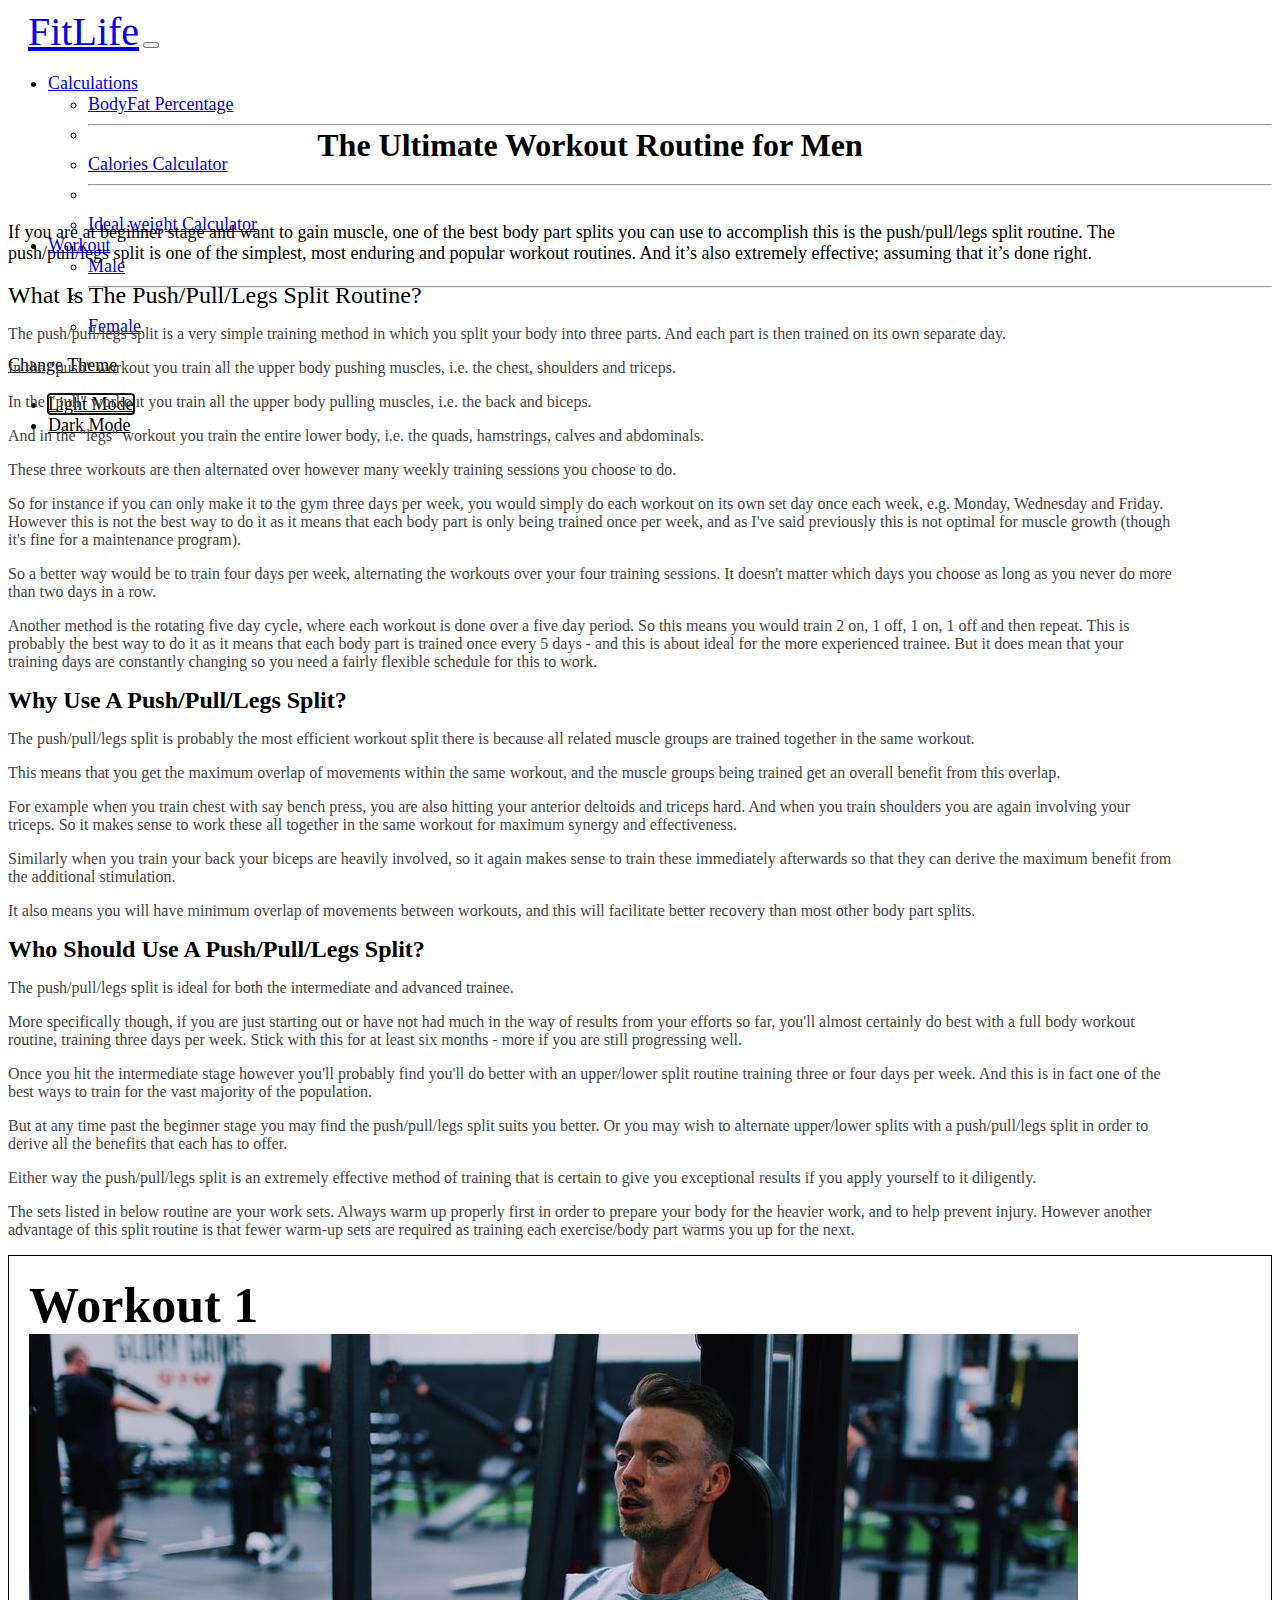
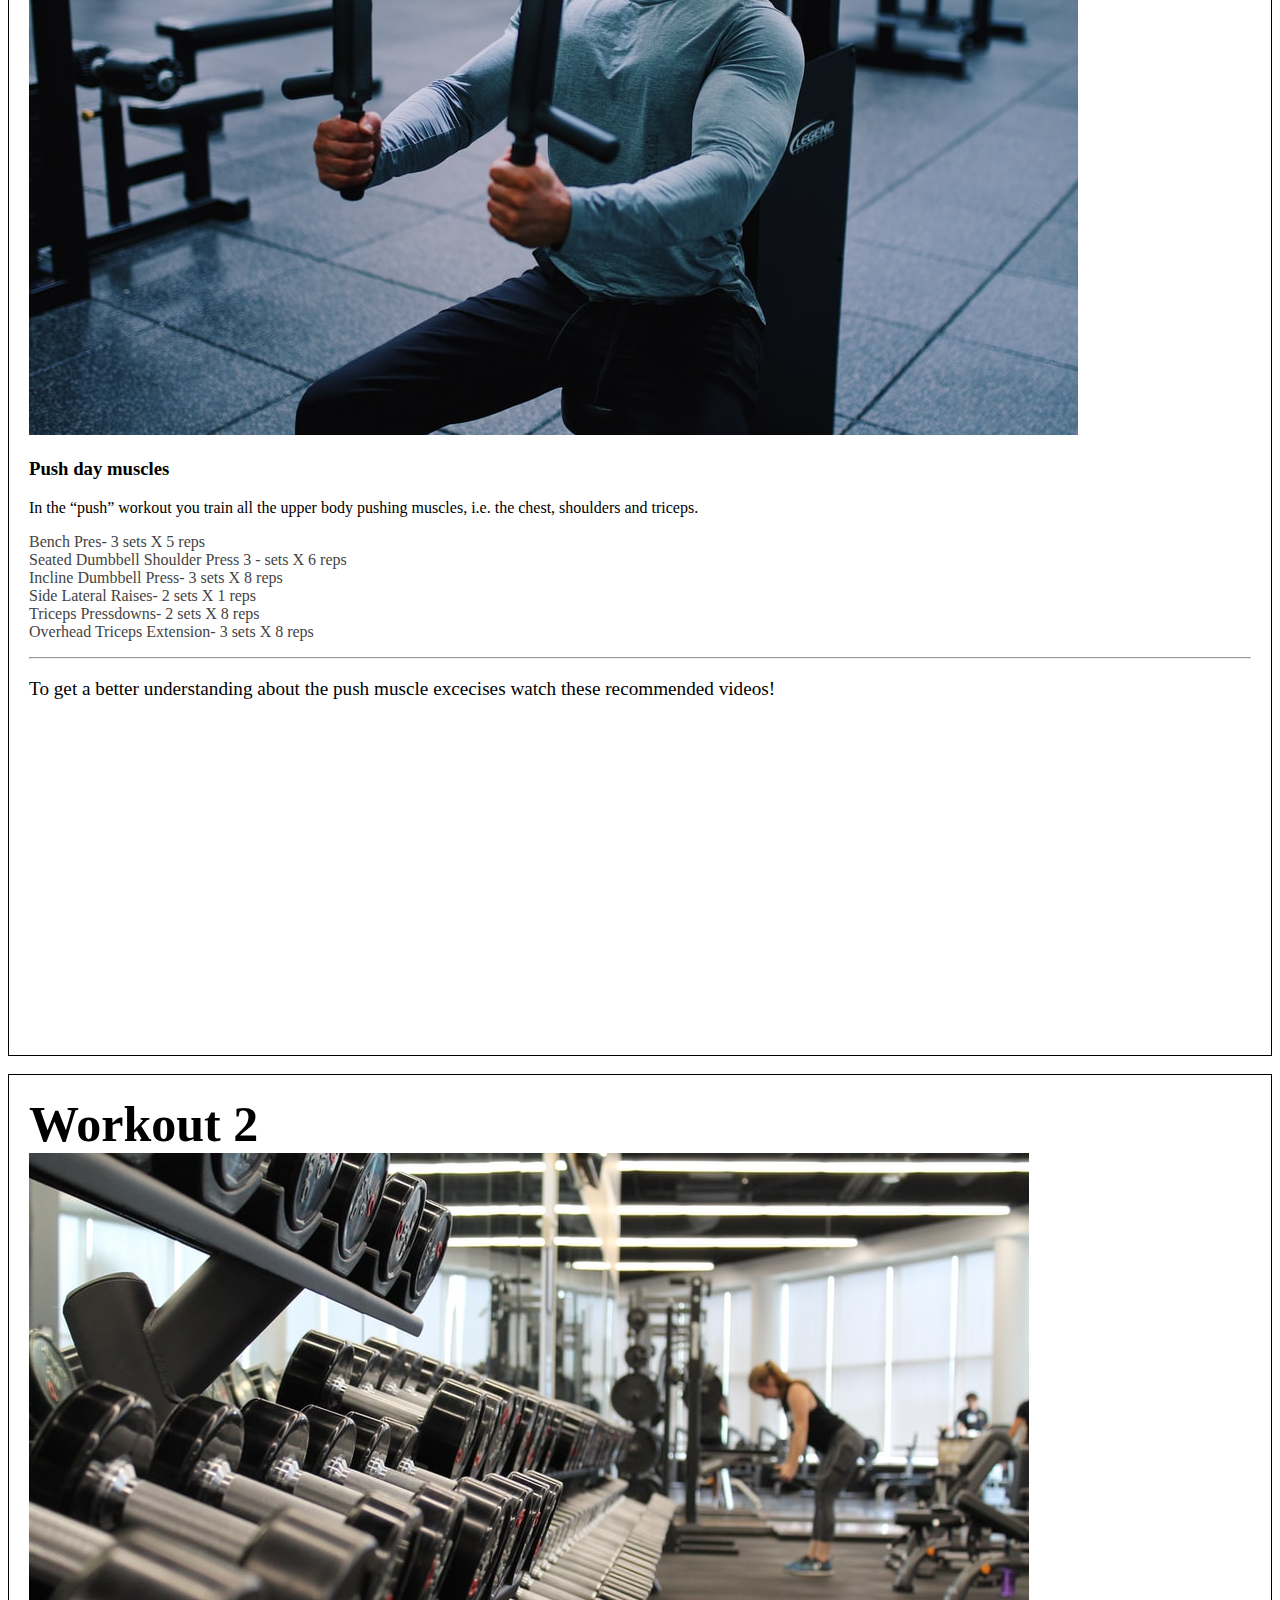
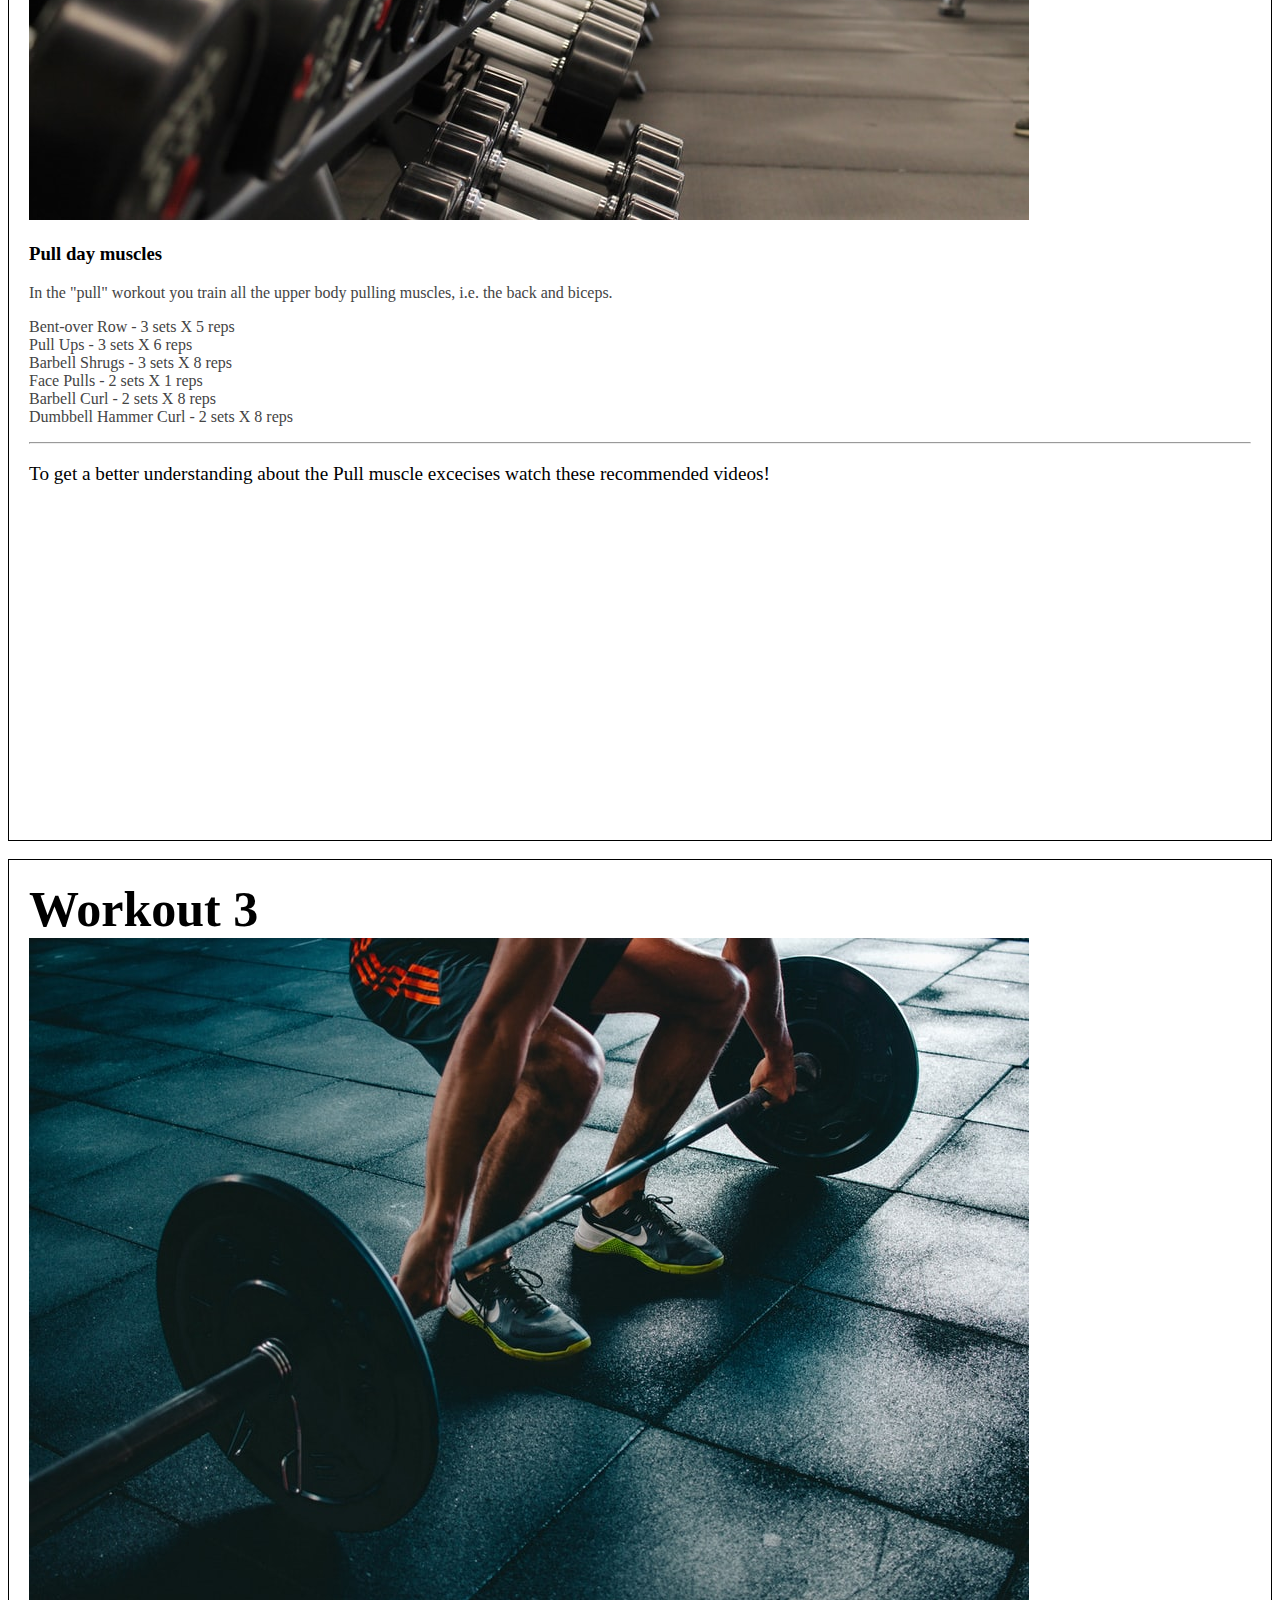
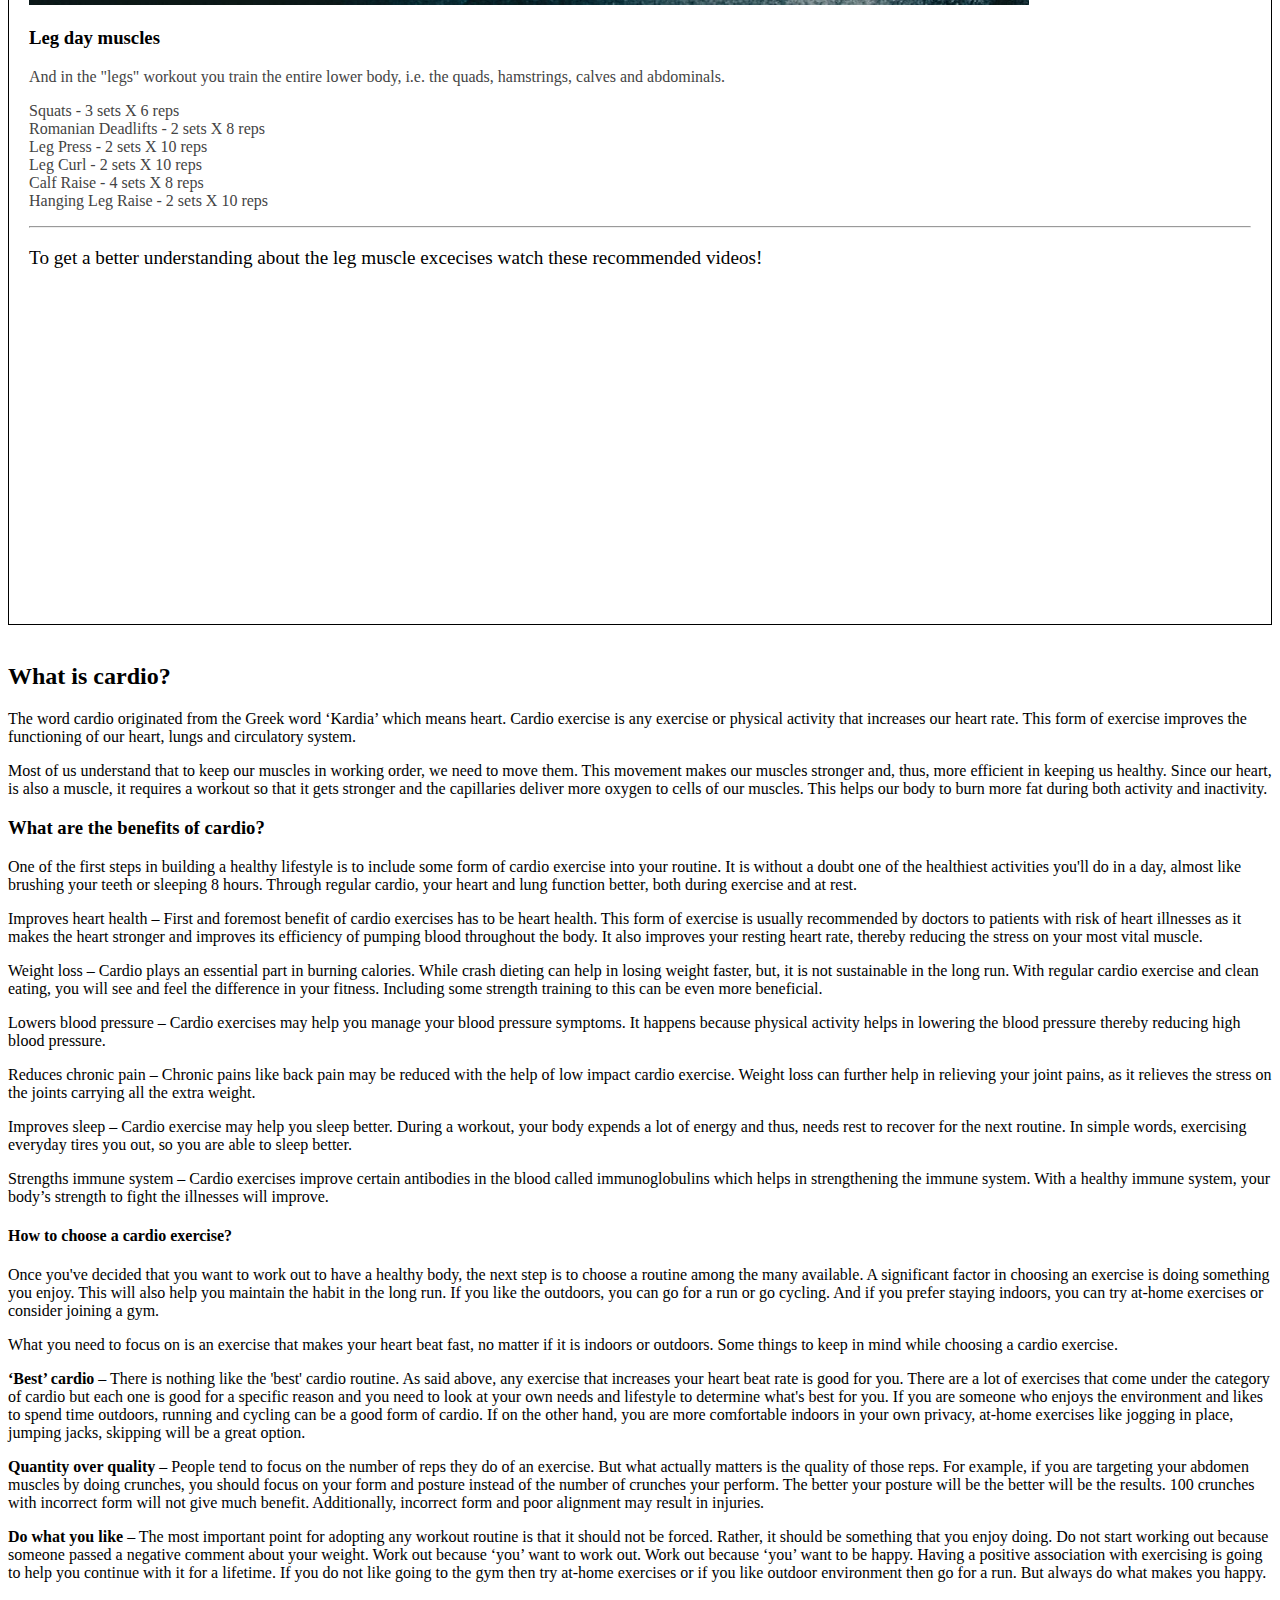
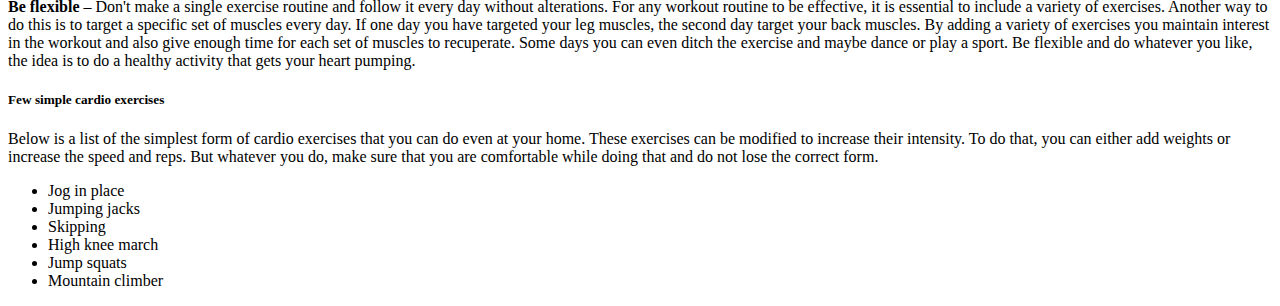
<file: WorkoutRoutines/Male.html>
<!DOCTYPE html>
<html>

<head>
    <meta charset="UTF-8">
    <meta name="viewport" content="width=device-width, initial-scale=1.0">
    <title>Men's Workout Plan</title>
    <link href="https://cdn.jsdelivr.net/npm/bootstrap@5.0.0-beta1/dist/css/bootstrap.min.css" rel="stylesheet"
    integrity="sha384-giJF6kkoqNQ00vy+HMDP7azOuL0xtbfIcaT9wjKHr8RbDVddVHyTfAAsrekwKmP1" crossorigin="anonymous">
    <link rel="stylesheet" href="../style.css">
</head>

<body>

    <nav class="navbar navbar-expand-lg navbar-light bg-light navbarMain">
        <div class="container-fluid" style="height: 70px; margin-bottom: 10px; ">
          <a class="navbar-brand" href="../introduction.html" style="font-weight:normal; font-size:40px; margin-left: 20px;"> FitLife</a>
          <button class="navbar-toggler" type="button" data-bs-toggle="collapse" data-bs-target="#navbarSupportedContent"
            aria-controls="navbarSupportedContent" aria-expanded="false" aria-label="Toggle navigation">
            <span class="navbar-toggler-icon"></span>
          </button>
    
          <div class="collapse navbar-collapse" id="navbarSupportedContent" style="margin-bottom: 0px; font-size: large; ">
            <ul class="navbar-nav me-auto mb-2 mb-lg-0">
              <li class="nav-item dropdown">
                <a class="nav-link dropdown-toggle" href="#" id="navbarDropdown" role="button" data-bs-toggle="dropdown"
                  aria-expanded="false">
                  Calculations
                </a>
                <ul class="dropdown-menu" aria-labelledby="navbarDropdown">
                  <li><a class="dropdown-item" href="../Calculators/BodyFatCalculator.html">BodyFat Percentage</a></li>
                  <li>
                    <hr class="dropdown-divider">
                  </li>
                  <li><a class="dropdown-item" href="../Calculators/CalorieCalculator.html">Calories Calculator</a></li>
                  <li>
                    <hr class="dropdown-divider">
                  </li>
                  <li><a class="dropdown-item" href="../Calculators/IdealWeightCalculator.html">Ideal weight Calculator</a></li>
                </ul>
              </li>
              <li class="nav-item dropdown ">
                <a class="nav-link dropdown-toggle " href="#" id="navbarDropdown" role="button" data-bs-toggle="dropdown"
                  aria-expanded="false">
                  Workout
                </a>
                <ul class="dropdown-menu" aria-labelledby="navbarDropdown">
                  <li><a class="dropdown-item" href="../WorkoutRoutines/Male.html">Male</a></li>
                  <li>
                    <hr class="dropdown-divider">
                  </li>
                  <li><a class="dropdown-item" href="../WorkoutRoutines/Female.html">Female</a></li>
    
                </ul>
              </li>
            </ul>
            <div class="nav-item dropdown">
              <a class="nav-link dropdown-toggle themeChangeDropdown" href="#" id="navbarDropdown" 
              role="button" data-bs-toggle="dropdown" aria-expanded="false">
                <span id="themeDropDown">Change Theme</span>
              </a>
              <ul class="dropdown-menu" aria-labelledby="navbarDropdown">
                <li><a class="dropdown-item lightMode" href="#" onclick="lightMode()">Light Mode</a></li>
                <li><a class="dropdown-item darkMode" href="#" onclick="darkMode()">Dark Mode</a></li>
              </ul>
            </div>
          </div>
        </div>
      </nav><br>

      <div class="container">
    <div class="textcontent" style="margin-right: 100px;">
        <h1 style="text-align: center; margin-bottom: 40px;">The Ultimate Workout Routine for Men</h1>

        <div class="date" style="display: flex; background-color: yellow; color: black">
            <span style="margin: auto;" id="time"></span>
        </div>
        <p style="font-size: large;">
            If you are at beginner stage and want to gain muscle, one of the best body part splits you can use to
            accomplish
            this is the push/pull/legs split routine.

            The push/pull/legs split is one of the simplest, most enduring and popular workout routines. And it’s
            also extremely effective; assuming that it’s done right.
        </p>
        <p><span style="font-size: 18pt;">What Is The Push/Pull/Legs Split Routine?</span></strong></p>
        <p><span class="maleWOtext">The push/pull/legs split is a very simple training method in
                which
                you split your body into three parts. And each part is then trained on its own separate day.</span></p>
        <p><span class="maleWOtext">In the "push" workout you train all the upper body
                pushing muscles, i.e. the chest, shoulders and triceps.</span></p>
        <p><span class="maleWOtext">In the "pull" workout you train all the upper body
                pulling muscles, i.e. the back and biceps.</span></p>
        <p><span class="maleWOtext">And in the "legs" workout you train the entire
                lower
                body, i.e. the quads, hamstrings, calves and abdominals.</span></p>
        <p><span class="maleWOtext">These three workouts are then alternated over
                however
                many weekly training sessions you choose to do.</span></p>
        <p><span class="maleWOtext">So for instance if you can only make it to the gym three
                days
                per week, you would simply do each workout on its own set day once each week, e.g. Monday, Wednesday and
                Friday. However this is not the best way to do it as it means that each body part is only being trained
                once
                per week, and as I've said previously this is not optimal for muscle growth (though it's
                fine
                for a maintenance program).</span></p>
        <p><span class="maleWOtext">So a better way would be to train four days per week,
                alternating
                the workouts over your four training sessions. It doesn't matter which days you choose as long as
                you
                never do more than two days in a row.</span></p>
        <p><span class="maleWOtext">Another method is the rotating five day cycle, where each
                workout
                is done over a five day period. So this means you would train 2 on, 1 off, 1 on, 1 off and then repeat.
                This
                is probably the best way to do it as it means that each body part is trained once every 5 days -
                and
                this is about ideal for the more experienced trainee. But it does mean that your training days are
                constantly changing so you need a fairly flexible schedule for this to work.</span></p>
        <p><strong><span style="font-size: 18pt;">Why Use A Push/Pull/Legs Split?</span></strong></p>
        <p><span class="maleWOtext">The push/pull/legs split is probably the most efficient
                workout
                split there is because all related muscle groups are trained together in the same workout.</span></p>
        <p><span class="maleWOtext">This means that you get the maximum overlap of movements
                within
                the same workout, and the muscle groups being trained get an overall benefit from this overlap.</span>
        </p>
        <p><span class="maleWOtext">For example when you train chest with say bench press, you are
                also hitting your anterior deltoids and triceps hard. And when you train shoulders you are again
                involving
                your triceps. So it makes sense to work these all together in the same workout for maximum synergy and
                effectiveness.</span></p>
        <p><span class="maleWOtext">Similarly when you train your back your biceps are heavily
                involved, so it again makes sense to train these immediately afterwards so that they can derive the
                maximum
                benefit from the additional stimulation.</span></p>
        <p><span class="maleWOtext">It also means you will have minimum overlap of movements
                between
                workouts, and this will facilitate better recovery than most other body part splits.</span></p>
        <p><strong><span style="font-size: 18pt;">Who Should Use A Push/Pull/Legs Split?</span></strong></p>
        <p><span class="maleWOtext">The push/pull/legs split is ideal for both the intermediate
                and
                advanced trainee.</span></p>
        <p><span class="maleWOtext">More specifically though, if you are just starting out or have
                not
                had much in the way of results from your efforts so far, you'll almost certainly do best with a
                full
                body workout routine, training three days per week. Stick with this for at least six months - more
                if
                you are still progressing well.</span></p>
        <p><span class="maleWOtext">Once you hit the intermediate stage however you'll
                probably
                find you'll do better with an upper/lower split routine training three or four days per week. And
                this
                is in fact one of the best ways to train for the vast majority of the population.</span></p>
        <p><span class="maleWOtext">But at any time past the beginner stage you may find the
                push/pull/legs split suits you better. Or you may wish to alternate upper/lower splits with a
                push/pull/legs
                split in order to derive all the benefits that each has to offer.</span></p>
        <p><span class="maleWOtext">Either way the push/pull/legs split is an extremely effective
                method of training that is certain to give you exceptional results if you apply yourself to it
                diligently.</span></p>


        <p><span class="maleWOtext">The sets listed in
                below
                routine are your work sets. Always warm up properly first
                in order to prepare your body for the heavier work, and to help prevent injury. However another
                advantage of
                this split routine is that fewer warm-up sets are required as training each exercise/body part warms you
                up
                for the next.</span></p>


    </div>

    <div class="card col-lg-6 col-md-6 col-sm-12 WOholder">
        <p style="font-weight: bold; font-size: 50px; margin: auto;">Workout 1</p>
        <img src="./MaleImages/push.jfif" class="card-img-top" alt="...">
        <div class="card-body">
            <h3 class="card-title">Push day muscles</h3>
            <p class="card-text">In the “push” workout you train all the upper body pushing muscles, i.e. the chest,
                shoulders and triceps.</p>
            <p><span class="maleWOtext">Bench Pres- 3 sets X 5 reps <br /> Seated Dumbbell
                    Shoulder
                    Press 3
                    - sets X 6 reps <br /> Incline Dumbbell Press- 3 sets X 8 reps <br /> Side Lateral Raises- 2 sets X
                    1 reps<br /> Triceps Pressdowns- 2 sets X 8 reps<br /> Overhead Triceps Extension- 3 sets X 8 reps
                </span></p>
            <hr />

            <p style="font-size: larger; font-weight:normal; margin-bottom: auto;">
                To get a better understanding about the push muscle excecises watch these recommended videos! <br />
                <iframe class="col-lg-5 col-md-12 col-sm-12" width="500" height="300"
                    style="margin-right: 20px; margin-top: 30px;" src="https://www.youtube.com/embed/FWDXsqHo14A"
                    frameborder="0"
                    allow="accelerometer; autoplay; clipboard-write; encrypted-media; gyroscope; picture-in-picture"
                    allowfullscreen></iframe>
                <iframe class="col-lg-5 col-md-12 col-sm-12" width="500" height="300"
                    style="margin-left: 20px; margin-top: 30px;" src="https://www.youtube.com/embed/-_81CEnNqoI"
                    frameborder="0"
                    allow="accelerometer; autoplay; clipboard-write; encrypted-media; gyroscope; picture-in-picture"
                    allowfullscreen></iframe>
            </p>
        </div>
    </div><br>

    <div class="card col-lg-6 col-md-6 col-sm-12 WOholder">
        <p style="font-weight: bold; font-size: 50px; margin: auto;">Workout 2</p>
        <img src="./MaleImages/pull.jfif" class="card-img-top" alt="...">
        <div class="card-body">
            <h3 class="card-title">Pull day muscles</h3>
            <p><span class="maleWOtext">In the "pull" workout you train all the upper
                    body
                    pulling muscles, i.e. the back and biceps.</span></p>
            <p><span class="maleWOtext">Bent-over Row - 3 sets X 5 reps <br /> Pull Ups - 3 sets X
                    6 reps <br />
                    Barbell Shrugs - 3 sets X 8 reps <br /> Face Pulls - 2 sets X 1 reps <br /> Barbell Curl - 2 sets X
                    8 reps <br />
                    Dumbbell Hammer Curl - 2 sets X 8 reps </span></p>
            <hr />



            <p style="font-size: larger; font-weight:normal; margin-bottom: auto;">
                To get a better understanding about the Pull muscle excecises watch these recommended videos!<br />
                <iframe class="col-lg-5 col-md-12 col-sm-12" width="500" height="300"
                    src="https://www.youtube.com/embed/tPphF8gepd8" style="margin-right: 20px; margin-top: 30px;"
                    frameborder="0"
                    allow="accelerometer; autoplay; clipboard-write; encrypted-media; gyroscope; picture-in-picture"
                    allowfullscreen></iframe>
                <iframe class="col-lg-5 col-md-12 col-sm-12" width="500" height="300"
                    src="https://www.youtube.com/embed/jplqZWgrXRc" style="margin-left: 20px; margin-top: 30px;"
                    frameborder="0"
                    allow="accelerometer; autoplay; clipboard-write; encrypted-media; gyroscope; picture-in-picture"
                    allowfullscreen></iframe>

            </p>
        </div>
    </div><br>

    <div class="card col-lg-6 col-md-6 col-sm-12 WOholder">
        <p style="font-weight: bold; font-size: 50px; margin: auto;">Workout 3</p>
        <img src="./MaleImages/leg.jfif" class="card-img-top" alt="...">
        <div class="card-body">
            <h3 class="card-title">Leg day muscles</h3>
            <p><span class="maleWOtext">And in the "legs" workout you train the entire
                    lower
                    body, i.e. the quads, hamstrings, calves and abdominals.</span></p>

            <p><span class="maleWOtext">Squats - 3 sets X 6 reps<br /> Romanian Deadlifts - 2 sets
                    X 8
                    reps <br /> Leg Press - 2 sets X 10 reps <br /> Leg Curl - 2 sets X 10 reps <br /> Calf Raise - 4
                    sets X 8 reps<br /> Hanging Leg Raise - 2 sets X 10 reps </span></p>
            <hr />

            <p style="font-size: larger; font-weight:normal; margin-bottom: auto;">
                To get a better understanding about the leg muscle excecises watch these recommended videos!<br />
                <iframe width="500" height="300" class="col-lg-5 col-md-12 col-sm-12"
                    style="margin-right: 20px; margin-top: 30px;" src="https://www.youtube.com/embed/RjexvOAsVtI"
                    frameborder="0"
                    allow="accelerometer; autoplay; clipboard-write; encrypted-media; gyroscope; picture-in-picture"
                    allowfullscreen></iframe>
                <iframe width="500" height="300" class="col-lg-5 col-md-12 col-sm-12"
                    style="margin-left: 20px; margin-top: 30px;" src="https://www.youtube.com/embed/QEtCYoznu-0"
                    frameborder="0"
                    allow="accelerometer; autoplay; clipboard-write; encrypted-media; gyroscope; picture-in-picture"
                    allowfullscreen></iframe>
            </p>
        </div>
    </div><br>
    <div class="textcontent">
        <h2><strong>What is cardio?</strong></h2>
        <p>The word cardio originated from the Greek word ‘Kardia’ which means heart. Cardio exercise is any exercise or
            physical activity that increases our heart rate. This form of exercise improves the functioning of our
            heart, lungs and circulatory system.
        </p>
        <p>Most of us understand that to keep our muscles in working order, we need to move them. This movement makes
            our
            muscles stronger and, thus, more efficient in keeping us healthy. Since our heart, is also a muscle, it
            requires
            a workout so that it gets stronger and the capillaries deliver more oxygen to cells of our muscles. This
            helps
            our body to burn more fat during both activity and inactivity.</p>
        <p> </p>
        <h3>What are the benefits of cardio?</h3>
        <p>One of the first steps in building a healthy lifestyle is to include some form of cardio exercise into your
            routine. It is without a doubt one of the healthiest activities you'll do in a day, almost like
            brushing
            your teeth or sleeping 8 hours. Through regular cardio, your heart and lung function better, both during
            exercise and at rest.</p>
        <p>Improves heart health – First and foremost benefit of cardio exercises has to be heart
            health. This form of exercise is usually recommended by doctors to patients with risk of heart illnesses as
            it
            makes the heart stronger and improves its efficiency of pumping blood throughout the body. It also improves
            your
            resting heart rate, thereby reducing the stress on your most vital muscle.</p>
        <p>Weight loss – Cardio plays an essential part in burning calories. While crash dieting can
            help in losing weight faster, but, it is not sustainable in the
            long run. With regular cardio exercise and clean eating, you will see and feel the difference in your
            fitness.
            Including some strength training to this can be even more beneficial.</p>
        <p>Lowers blood pressure – Cardio exercises may help you manage your blood pressure
            symptoms. It happens because physical activity helps in lowering the blood pressure thereby reducing high
            blood
            pressure.</p>
        <p>Reduces chronic pain – Chronic pains like back pain may be reduced with the help of low
            impact cardio exercise. Weight loss can further help in relieving your joint pains, as it relieves the
            stress on
            the joints carrying all the extra weight.</p>
        <p>Improves sleep – Cardio exercise may help you sleep better. During a workout, your body
            expends a lot of energy and thus,
            needs rest to recover for the next routine. In simple words, exercising everyday tires you out, so you are
            able
            to sleep better.</p>
        <p>Strengths immune system – Cardio exercises improve certain antibodies in the blood called
            immunoglobulins which helps in strengthening the immune system. With a healthy immune system, your body’s
            strength to fight the illnesses will improve.</p>
        <p> </p>

        <h4><b>How to choose a cardio exercise?</b></h4>
        <p>Once you've decided that you want to work out to have a healthy body, the next step is to choose a
            routine among the many available. A significant factor in choosing an exercise is doing something you enjoy.
            This will also help you maintain the habit in the long run. If you like the outdoors, you can go for a run
            or go cycling. And if you prefer staying indoors, you can try at-home exercises or consider joining a gym.
        </p>
        <p>What you need to focus on is an exercise that makes your heart beat fast, no matter if it is indoors or
            outdoors. Some things to keep in mind while choosing a cardio exercise.</p>
        <p><b>‘Best’ cardio </b>– There is nothing like the 'best' cardio routine. As said
            above, any exercise that increases your heart beat rate is good for you. There are a lot of exercises that
            come under the category of cardio but each one is good for a specific reason and you need to look at your
            own needs and lifestyle to determine what's best for you. If you are someone who enjoys the
            environment and likes to spend time outdoors, running and cycling can be a good form of cardio. If on the
            other hand, you are more comfortable indoors in your own privacy, at-home exercises like jogging in place,
            jumping jacks, skipping will be a great option.</p>
        <p><b>Quantity over quality</b> – People tend to focus on the number of reps they do of an
            exercise. But what actually matters is the quality of those reps. For example, if you are targeting your
            abdomen muscles by doing
            crunches, you should focus on your form and posture instead of the number of crunches your perform. The
            better your posture will be the better will be the results. 100 crunches with incorrect form will not give
            much benefit. Additionally, incorrect form and poor alignment may result in injuries.</p>
        <p><b>Do what you like</b> – The most important point for adopting any workout routine is that
            it should not be forced. Rather, it should be something that you enjoy doing. Do not start working out
            because someone passed a negative comment about your weight. Work out because ‘you’ want to work out. Work
            out because ‘you’ want to be happy. Having a positive association with exercising is going to help you
            continue with it for a lifetime. If you do not like going to the gym then try at-home exercises or if you
            like outdoor environment then go for a run. But always do what makes you happy.</p>
        <p><b>Be flexible </b>– Don't make a single exercise routine and follow it every day
            without alterations. For any workout routine to be effective, it is essential to include a variety of
            exercises. Another way to do this is to target a specific set of muscles every day. If one day you have
            targeted your leg muscles, the second day target your back muscles. By adding a variety of exercises you
            maintain interest in the workout and also give enough time for each set of muscles to recuperate. Some days
            you can even ditch the exercise and maybe dance or play a sport. Be flexible and do whatever you like, the
            idea is to do a healthy activity that gets your heart pumping.</p>
        <p> </p>
        <h5><b>Few simple cardio exercises</b></h5>
        <p>Below is a list of the simplest form of cardio exercises that you can do even at your home. These exercises
            can be modified to increase their intensity. To do that, you can either add weights or increase the speed
            and reps. But whatever you do, make sure that you are comfortable while doing that and do not lose the
            correct form.</p>
        <ul>
            <li>Jog in place</li>
            <li>Jumping jacks</li>
            <li>Skipping</li>
            <li>High knee march</li>
            <li>Jump squats</li>
            <li>Mountain climber</li>
        </ul>
    </div>
</div>
    <script src="https://cdn.jsdelivr.net/npm/bootstrap@5.0.0-beta1/dist/js/bootstrap.bundle.min.js"
    integrity="sha384-ygbV9kiqUc6oa4msXn9868pTtWMgiQaeYH7/t7LECLbyPA2x65Kgf80OJFdroafW"
    crossorigin="anonymous"></script>
    <script src="./TcMale.js"></script>
</body>

</html>
</file>
<file: style.css>
.themeChangeDropdown {
    color: black;
}

.lightMode, .darkMode {
    color: black;
}

.lightMode {
    outline: -webkit-focus-ring-color auto 1px;
}

.lightMode:active, .darkMode:active {
    background-color: gray;
}

.maleWOtext {
    color: #444444; font-size: 12pt;
}

.WOholder {
    background-color: white;
    border: 1px solid black;
    padding: 20px;
    margin: auto;
}
</file>
